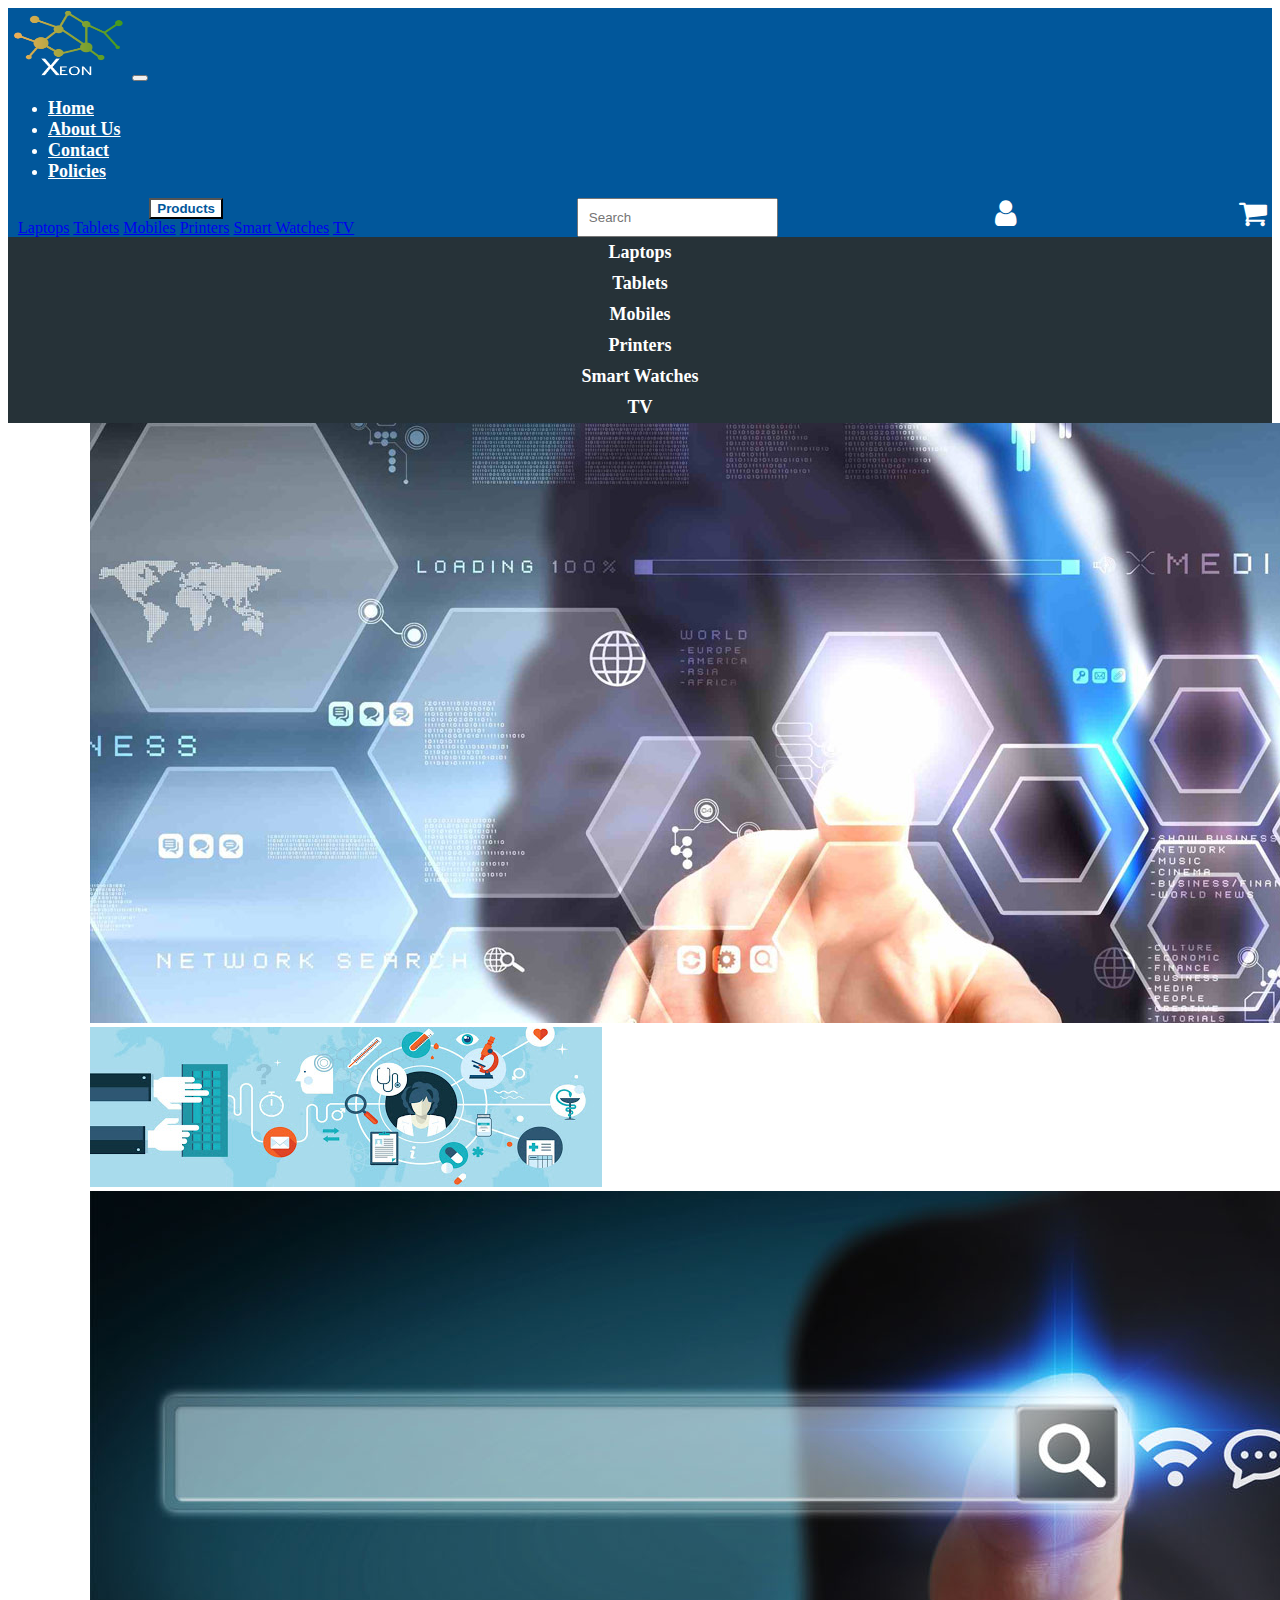
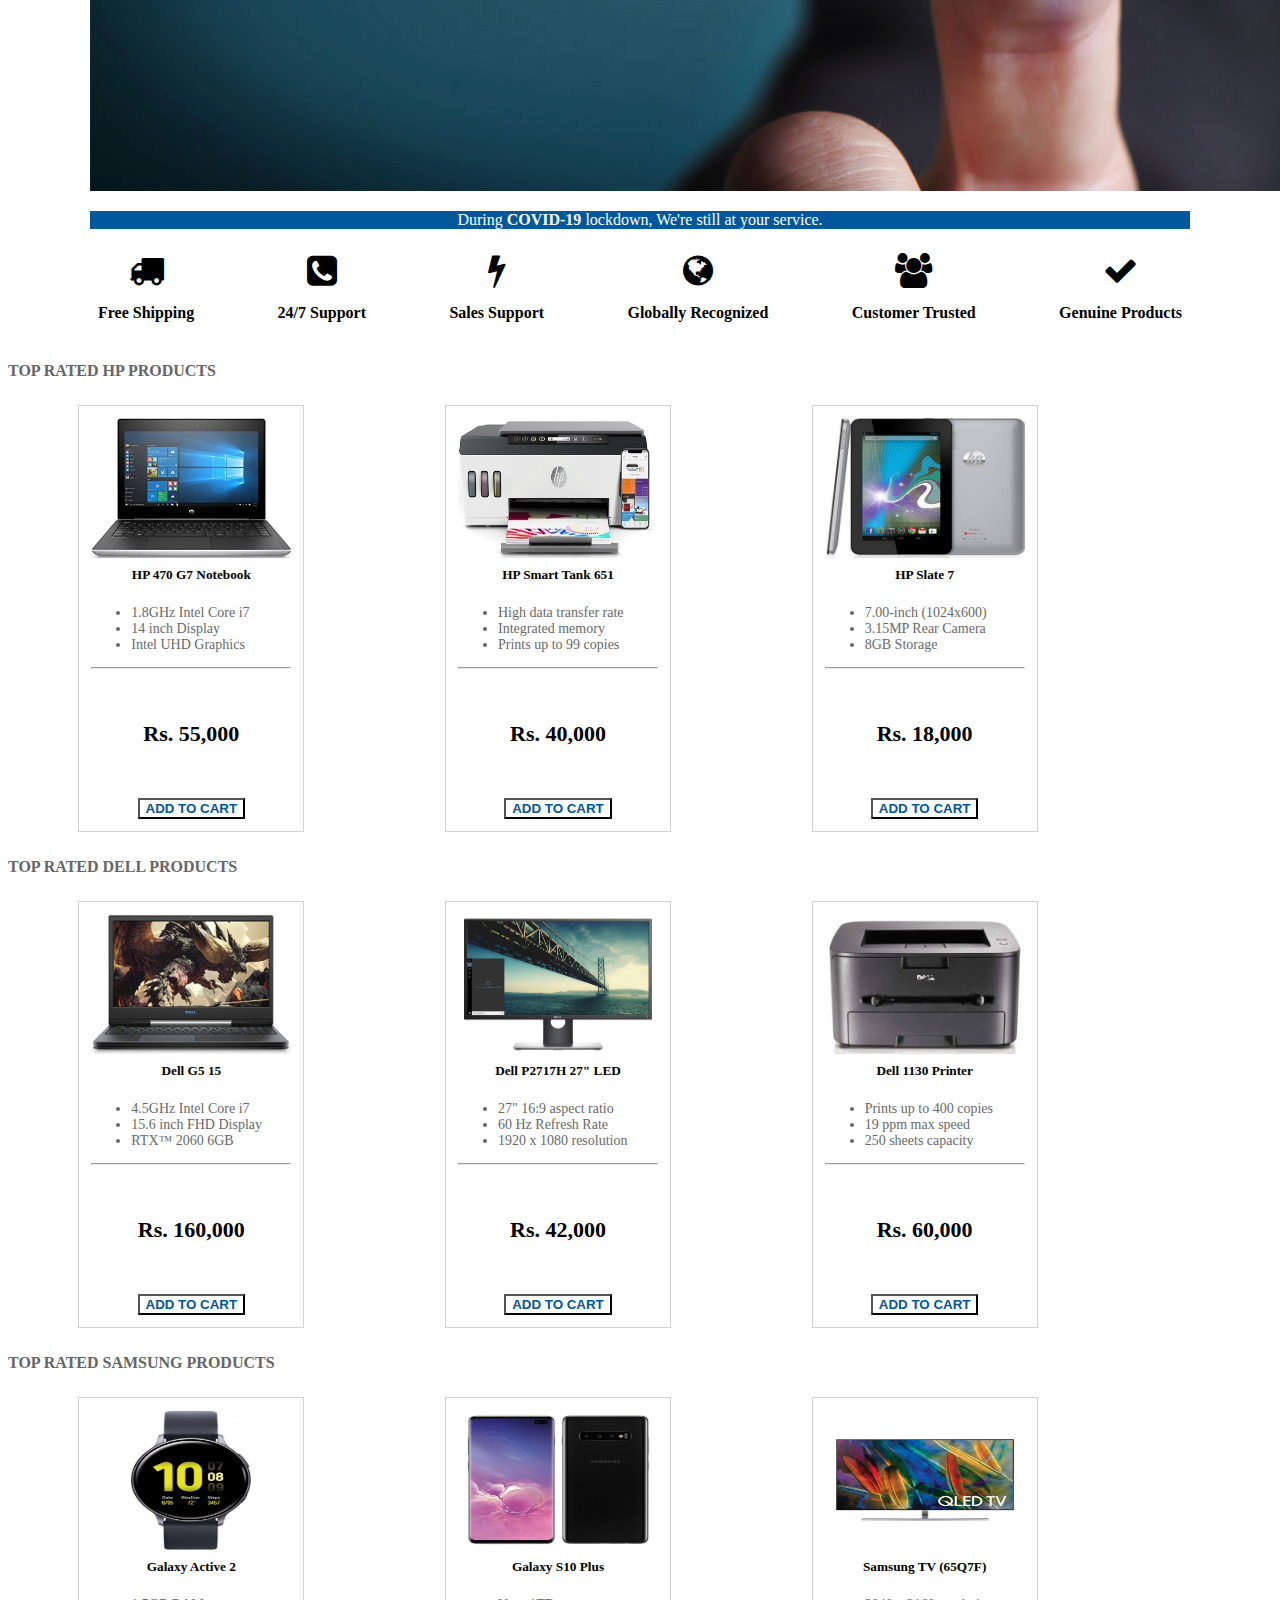
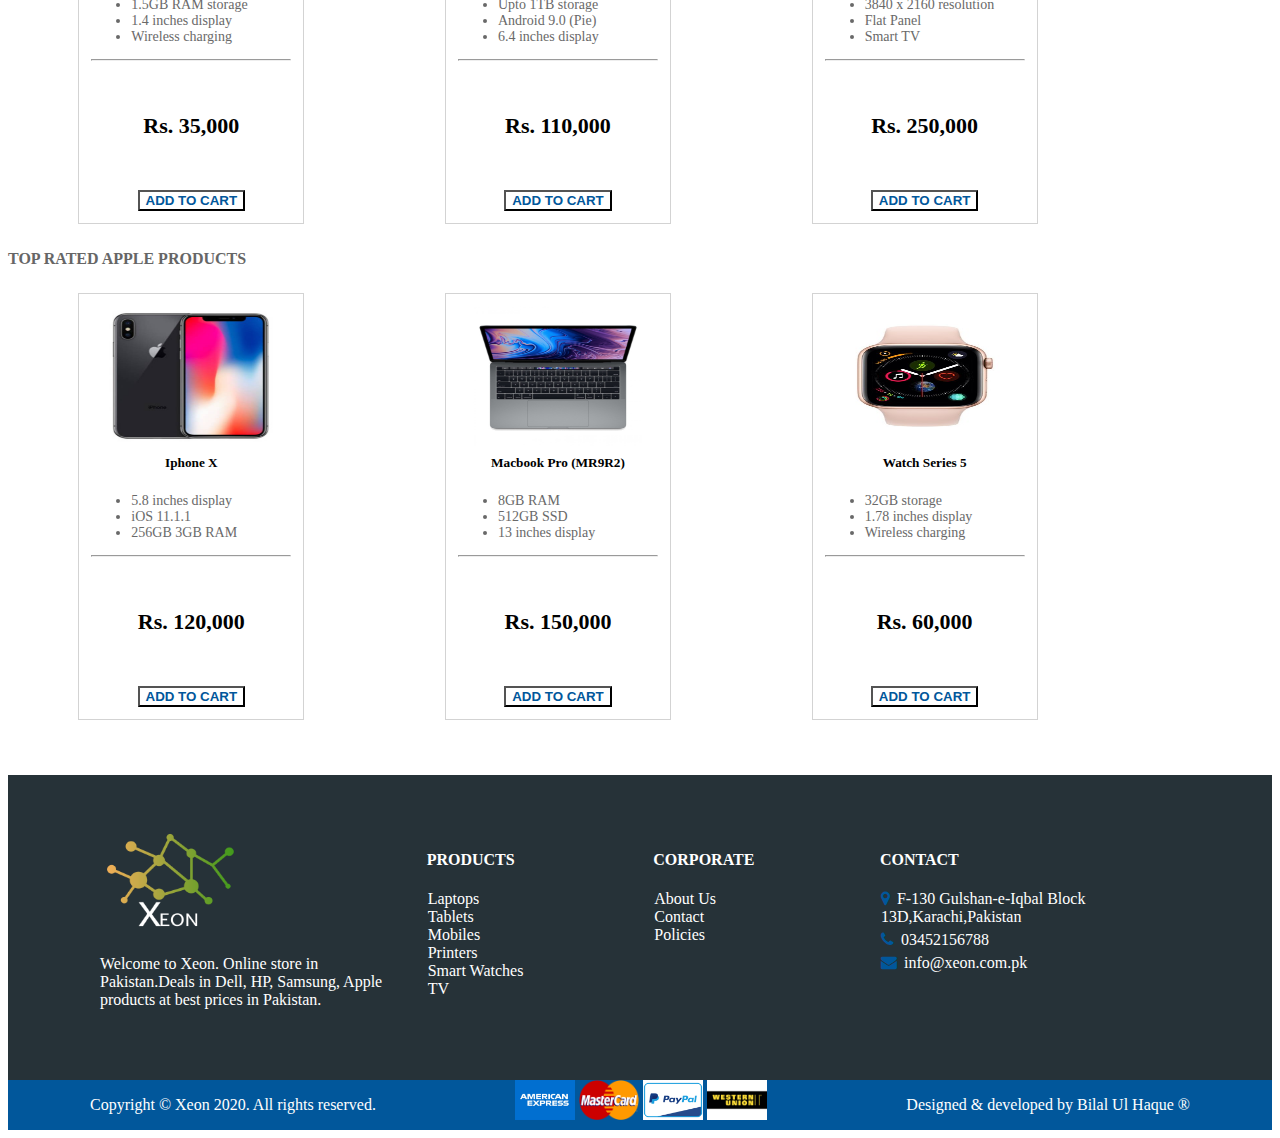
<file: index.html>
<!DOCTYPE html>
<html lang="en">
<head>
    <meta charset="UTF-8">
    <meta name="viewport" content="width=device-width, initial-scale=1.0">
    <title>Xeon</title>
    <link rel="stylesheet" href="https://stackpath.bootstrapcdn.com/bootstrap/4.5.0/css/bootstrap.min.css" integrity="sha384-9aIt2nRpC12Uk9gS9baDl411NQApFmC26EwAOH8WgZl5MYYxFfc+NcPb1dKGj7Sk" crossorigin="anonymous">
    <link rel="stylesheet" href="style.css">
    <link rel="stylesheet" href="https://cdnjs.cloudflare.com/ajax/libs/font-awesome/4.7.0/css/font-awesome.min.css">

</head>
<body>
    <nav class="navbar navbar-expand-lg navbar-light bg-light">
        <a class="navbar-brand" ><img src="images/logo.png" alt="Xeon"></a>
        <button class="navbar-toggler" type="button" data-toggle="collapse" data-target="#navbarText" aria-controls="navbarText" aria-expanded="false" aria-label="Toggle navigation">
          <span class="navbar-toggler-icon"></span>
        </button>
        <div class="collapse navbar-collapse" id="navbarText">
          <ul class="navbar-nav mr-auto">
            <li class="nav-item active">
              <a class="nav-link" href="index.html" >Home <span class="sr-only">(current)</span></a>
            </li>
            <li class="nav-item">
              <a class="nav-link" href="corporate/about.html">About Us</a>
            </li>
            <li class="nav-item">
              <a class="nav-link" href="corporate/contact.html">Contact</a>
            </li>
            <li class="nav-item">
                <a class="nav-link" href="corporate/policy.html">Policies</a>
              </li>
          </ul>
          <span class="navbar-text">
            <div class="dropdown">
                <button class="btn btn-secondary dropdown-toggle" type="button" id="dropdownMenuButton" data-toggle="dropdown" aria-haspopup="true" aria-expanded="false">
                  Products
                </button>
                <div class="dropdown-menu" aria-labelledby="dropdownMenuButton">
                  <a class="dropdown-item" href="products/laptop.html">Laptops</a>
                  <a class="dropdown-item" href="products/tablet.html">Tablets</a>
                  <a class="dropdown-item" href="products/mobile.html">Mobiles</a>
                  <a class="dropdown-item" href="products/printer.html">Printers</a>
                  <a class="dropdown-item" href="products/watch.html">Smart Watches</a>
                  <a class="dropdown-item" href="products/tv.html">TV</a>

                </div>
              </div>
              <input class="form-control mr-sm-2" type="search" placeholder="Search" aria-label="Search">
              <i class="fa fa-user" aria-hidden="true"></i>
              <i class="fa fa-shopping-cart" aria-hidden="true"></i>
          </span>
        </div>
      </nav>

      <div id="prodbar">
        <div  class="container">
          <div class="row">
            <div class="col-sm">
              <a href="products/laptop.html" style="text-decoration: none; color: white;">Laptops</a>
            </div>
            <div class="col-sm">
              <a href="products/tablet.html" style="text-decoration: none; color: white">Tablets</a>
            </div>
            <div class="col-sm">
              <a href="products/mobile.html" style="text-decoration: none; color: white">Mobiles</a>
            </div>
            <div class="col-sm">
              <a href="products/printer.html" style="text-decoration: none; color: white">Printers</a>
            </div>
            <div class="col-sm">
              <a href="products/watch.html" style="text-decoration: none; color: white">Smart Watches</a>
            </div>
            <div class="col-sm">
              <a href="products/tv.html" style="text-decoration: none; color: white">TV</a>
            </div>
          </div>
        </div>
      </div>


          <div id="carouselExampleInterval" class="carousel slide" data-ride="carousel">
            <div class="carousel-inner">
              <div class="carousel-item active" data-interval="10000">
                <img src="images/sliderimage1.jpg" class="d-block w-100" alt="...">
              </div>
              <div class="carousel-item" data-interval="2000">
                <img src="images/sliderimage2.jpg" class="d-block w-100" alt="...">
              </div>
              <div class="carousel-item">
                <img src="images/sliderimage3.jpg" class="d-block w-100" alt="...">
              </div>
            </div>
          </div>

          <div id="msg">
            <p>During <strong>COVID-19</strong> lockdown,  We're still at your service.</p>
          </div>

          <div id="CardContainer">
            <div id="MainCard">
              <div id="card1">
                <div><i class="fa fa-truck" aria-hidden="true"></i></div>
                <div><h3>Free Shipping</h3></div>
              </div>

              <div id="card2">
                <div><i class="fa fa-phone-square" aria-hidden="true"></i></div>
                <div><h3>24/7 Support</h3></div>
              </div>

              <div id="card3">
                <div><i class="fa fa-bolt" aria-hidden="true"></i></div>
                <div><h3>Sales Support</h3></div>
              </div>

              <div id="card4">
                <div><i class="fa fa-globe" aria-hidden="true"></i></div>
                <div><h3>Globally Recognized</h3></div>
              </div>

              <div id="card5">
                <div><i class="fa fa-users" aria-hidden="true"></i></div>
                <div><h3>Customer Trusted</h3></div>
              </div>

              <div id="card6">
                <div><i class="fa fa-check" aria-hidden="true"></i></div>
                <div><h3>Genuine Products</h3></div>
              </div>
            </div>
          </div>

            <div id="TopRatedProducts" class="container">
              <!-- HP Products Container -->
              <div class="DifferentProducts">
                <h4 class="ProductContainerText">TOP RATED HP PRODUCTS</h4>
                <div id="TopRatedHPProductsContainer" class="row">

                  <div class="Products col-sm-12 col-md-6 col-lg-3">                    
                    <img class="ProdImages" src="images/HP Probook.jpg" alt="">
                    <h5 class="Title">HP 470 G7 Notebook</h5>
                    <span class="Specifications">
                      <ul>
                        <li>1.8GHz Intel Core i7</li>
                        <li>14 inch Display</li>
                        <li>Intel UHD Graphics</li>
                      </ul>
                    </span>
                    <hr>
                    <h6 class="Price">Rs. 55,000</h6>
                    <button type="button" class="add btn btn-secondary">ADD TO CART</button>
                  </div>

                  <div class="Products col-sm-12 col-md-6 col-lg-3">
                    <img class="ProdImages" src="images/HP Smart Tank Plus 651.jpg" alt="">
                    <h5 class="Title">HP Smart Tank 651</h5>
                    <span class="Specifications">
                      <ul>
                        <li>High data transfer rate</li>
                        <li>Integrated memory</li>
                        <li>Prints up to 99 copies</li>
                      </ul>
                    </span>
                    <hr>
                    <h6 class="Price">Rs. 40,000</h6>
                    <button type="button" class="add btn btn-secondary">ADD TO CART</button>
                  </div>

                  <div  class="Products col-sm-12 col-md-6 col-lg-3">
                    <img class="ProdImages" src="images/HP Slate 7.jpg" alt="">
                    <h5 class="Title">HP Slate 7</h5>
                    <span class="Specifications">
                      <ul>
                        <li>7.00-inch (1024x600)</li>
                        <li>3.15MP Rear Camera</li>
                        <li>8GB Storage</li>
                      </ul>
                    </span>
                    <hr>
                    <h6 class="Price">Rs. 18,000</h6>
                    <button type="button" class="add btn btn-secondary">ADD TO CART</button>
                  </div>
                </div>
              </div>

              <!-- Dell Products Container -->
              <div class="DifferentProducts">
                <h4 class="ProductContainerText">TOP RATED DELL PRODUCTS</h4>
                <div id="TopRatedDellProductsContainer" class="row">

                  <div class="Products col-sm-12 col-md-6 col-lg-3">                    
                    <img class="ProdImages" src="images/Dell G5 15.jpg" alt="">
                    <h5 class="Title">Dell G5 15</h5>
                    <span class="Specifications">
                      <ul>
                        <li>4.5GHz Intel Core i7</li>
                        <li>15.6 inch FHD Display</li>
                        <li>RTX™ 2060 6GB</li>
                      </ul>
                    </span>
                    <hr>
                    <h6 class="Price">Rs. 160,000</h6>
                    <button type="button" class="add btn btn-secondary">ADD TO CART</button>
                  </div>

                  <div class="Products col-sm-12 col-md-6 col-lg-3">
                    <img class="ProdImages" src="images/Dell P2717H 27.jpg" alt="">
                    <h5 class="Title">Dell P2717H 27" LED</h5>
                    <span class="Specifications">
                      <ul>
                        <li> 27" 16:9 aspect ratio</li>
                        <li>60 Hz Refresh Rate</li>
                        <li>1920 x 1080 resolution</li>
                      </ul>
                    </span>
                    <hr>
                    <h6 class="Price">Rs. 42,000</h6>
                    <button type="button" class="add btn btn-secondary">ADD TO CART</button>
                  </div>

                  <div  class="Products col-sm-12 col-md-6 col-lg-3">
                    <img class="ProdImages" src="images/Dell 1130 Laser Printer.jpg" alt="">
                    <h5 class="Title">Dell 1130 Printer</h5>
                    <span class="Specifications">
                      <ul>
                        <li>Prints up to 400 copies</li>
                        <li>19 ppm max speed</li>
                        <li>250 sheets capacity</li>
                      </ul>
                    </span>
                    <hr>
                    <h6 class="Price">Rs. 60,000</h6>
                    <button type="button" class="add btn btn-secondary">ADD TO CART</button>
                  </div>
                </div>
              </div>

              <!-- Samsung Products Container -->
              <div class="DifferentProducts">
                <h4 class="ProductContainerText">TOP RATED SAMSUNG PRODUCTS</h4>
                <div id="TopRatedSamsungProductsContainer" class="row">

                  <div class="Products col-sm-12 col-md-6 col-lg-3">                    
                    <img class="ProdImages" src="images/Galaxy Active 2.jpg" alt="">
                    <h5 class="Title">Galaxy Active 2</h5>
                    <span class="Specifications">
                      <ul>
                        <li>1.5GB RAM storage</li>
                        <li>1.4 inches display</li>
                        <li>Wireless charging</li>
                      </ul>
                    </span>
                    <hr>
                    <h6 class="Price">Rs. 35,000</h6>
                    <button type="button" class="add btn btn-secondary">ADD TO CART</button>
                  </div>

                  <div class="Products col-sm-12 col-md-6 col-lg-3">
                    <img class="ProdImages" src="images/Galaxy S10 Plus.jpg" alt="">
                    <h5 class="Title">Galaxy S10 Plus</h5>
                    <span class="Specifications">
                      <ul>
                        <li>Upto 1TB storage</li>
                        <li>Android 9.0 (Pie)</li>
                        <li>6.4 inches display</li>
                      </ul>
                    </span>
                    <hr>
                    <h6 class="Price">Rs. 110,000</h6>
                    <button type="button" class="add btn btn-secondary">ADD TO CART</button>
                  </div>

                  <div  class="Products col-sm-12 col-md-6 col-lg-3">
                    <img class="ProdImages" src="images/4K Smart QLED TV (65Q7F).jpg" alt="">
                    <h5 class="Title">Samsung TV (65Q7F)</h5>
                    <span class="Specifications">
                      <ul>
                        <li>3840 x 2160 resolution</li>
                        <li>Flat Panel</li>
                        <li>Smart TV</li>
                      </ul>
                    </span>
                    <hr>
                    <h6 class="Price">Rs. 250,000</h6>
                    <button type="button" class="add btn btn-secondary">ADD TO CART</button>
                  </div>
                </div>
              </div>

              <!-- Apple Products Container -->
              <div class="DifferentProducts">
                <h4 class="ProductContainerText">TOP RATED APPLE PRODUCTS</h4>
                <div id="TopRatedAppleProductsContainer" class="row">

                  <div class="Products col-sm-12 col-md-6 col-lg-3">                    
                    <img class="ProdImages" src="images/Apple Iphone X.jpg" alt="">
                    <h5 class="Title">Iphone X </h5>
                    <span class="Specifications">
                      <ul>
                        <li>5.8 inches display</li>
                        <li>iOS 11.1.1</li>
                        <li>256GB 3GB RAM</li>
                      </ul>
                    </span>
                    <hr>
                    <h6 class="Price">Rs. 120,000</h6>
                    <button type="button" class="add btn btn-secondary">ADD TO CART</button>
                  </div>

                  <div class="Products col-sm-12 col-md-6 col-lg-3">
                    <img class="ProdImages" src="images/Macbook.jpg" alt="">
                    <h5 class="Title">Macbook Pro (MR9R2)</h5>
                    <span class="Specifications">
                      <ul>
                        <li>8GB RAM</li>
                        <li>512GB SSD</li>
                        <li>13 inches display</li>
                      </ul>
                    </span>
                    <hr>
                    <h6 class="Price">Rs. 150,000</h6>
                    <button type="button" class="add btn btn-secondary">ADD TO CART</button>
                  </div>

                  <div  class="Products col-sm-12 col-md-6 col-lg-3">
                    <img class="ProdImages" src="images/Apple-Watch-Series-5.jpg" alt="">
                    <h5 class="Title">Watch Series 5</h5>
                    <span class="Specifications">
                      <ul>
                        <li>32GB storage</li>
                        <li>1.78 inches display</li>
                        <li>Wireless charging</li>
                      </ul>
                    </span>
                    <hr>
                    <h6 class="Price">Rs. 60,000</h6>
                    <button type="button" class="add btn btn-secondary">ADD TO CART</button>
                  </div>
                </div>
              </div>
            </div>

            <footer>
              <div id="Footer1">
                <div id="Footer2">
                  <div id="FooterXeonInfo">
                    <img src="images/logo.png" alt="Xeon">
                    <p>Welcome to Xeon. Online store in Pakistan.Deals in Dell, HP, Samsung, Apple products at best prices in Pakistan.</p>
                  </div>
                  <div id="FooterProducts">
                    <h4 class="FooterHeadings">PRODUCTS</h4>
                    <ul class="FooterItems">
                      <li><a href="products/laptop.html">Laptops</a></li>
                      <li><a href="products/tablet.html">Tablets</a></li>
                      <li><a href="products/mobile.html">Mobiles</a></li>
                      <li><a href="products/printer.html">Printers</a></li>
                      <li><a href="products/watch.html">Smart Watches</a></li>
                      <li><a href="products/tv.html">TV</a></li>
                    </ul>
                  </div>
                  
                  <div id="FooterCorporate">
                    <h4 class="FooterHeadings">CORPORATE</h4>
                    <ul class="FooterItems">
                      <li><a href="corporate/about.html">About Us</a></li>
                      <li><a href="corporate/contact.html">Contact</a></li>
                      <li><a href="corporate/policy.html">Policies</a></li>
                    </ul>
                  </div>
                  <div id="FooterContact">
                    <h4 class="FooterHeadings">CONTACT</h4>
                    <ul class="FooterItems">
                      <li class="FooterContactItems"><i class="fa fa-map-marker" aria-hidden="true"></i>F-130 Gulshan-e-Iqbal Block 13D,Karachi,Pakistan</li>
                      <li class="FooterContactItems"><i class="fa fa-phone" aria-hidden="true"></i>03452156788</li>
                      <li class="FooterContactItems"><i class="fa fa-envelope" aria-hidden="true"></i>info@xeon.com.pk</li>
                    </ul>
                  </div>
                </div>
              </div>

              <div id="Footer3">
                <div id="Footer4">
                  <div>
                    <p>Copyright © Xeon 2020. All rights reserved.</p>
                  </div>
                  <div>
                    <img src="images/AmericanExpress.jpg" alt="American Express">
                    <img src="images/MasterCard_Logo.svg.png" alt="Master Card">
                    <img src="images/PayPalCard.png" alt="PayPal Card">
                    <img src="images/Visa.png" alt="Visa Card">
                  </div>
                  <div>
                    <p>Designed & developed by Bilal Ul Haque ®</p>
                  </div>                
                </div>
              </div>
            </footer>


            




    

    <script src="https://code.jquery.com/jquery-3.5.1.slim.min.js" integrity="sha384-DfXdz2htPH0lsSSs5nCTpuj/zy4C+OGpamoFVy38MVBnE+IbbVYUew+OrCXaRkfj" crossorigin="anonymous"></script>
    <script src="https://cdn.jsdelivr.net/npm/popper.js@1.16.0/dist/umd/popper.min.js" integrity="sha384-Q6E9RHvbIyZFJoft+2mJbHaEWldlvI9IOYy5n3zV9zzTtmI3UksdQRVvoxMfooAo" crossorigin="anonymous"></script>
    <script src="https://stackpath.bootstrapcdn.com/bootstrap/4.5.0/js/bootstrap.min.js" integrity="sha384-OgVRvuATP1z7JjHLkuOU7Xw704+h835Lr+6QL9UvYjZE3Ipu6Tp75j7Bh/kR0JKI" crossorigin="anonymous"></script>
</body>
</html>
</file>
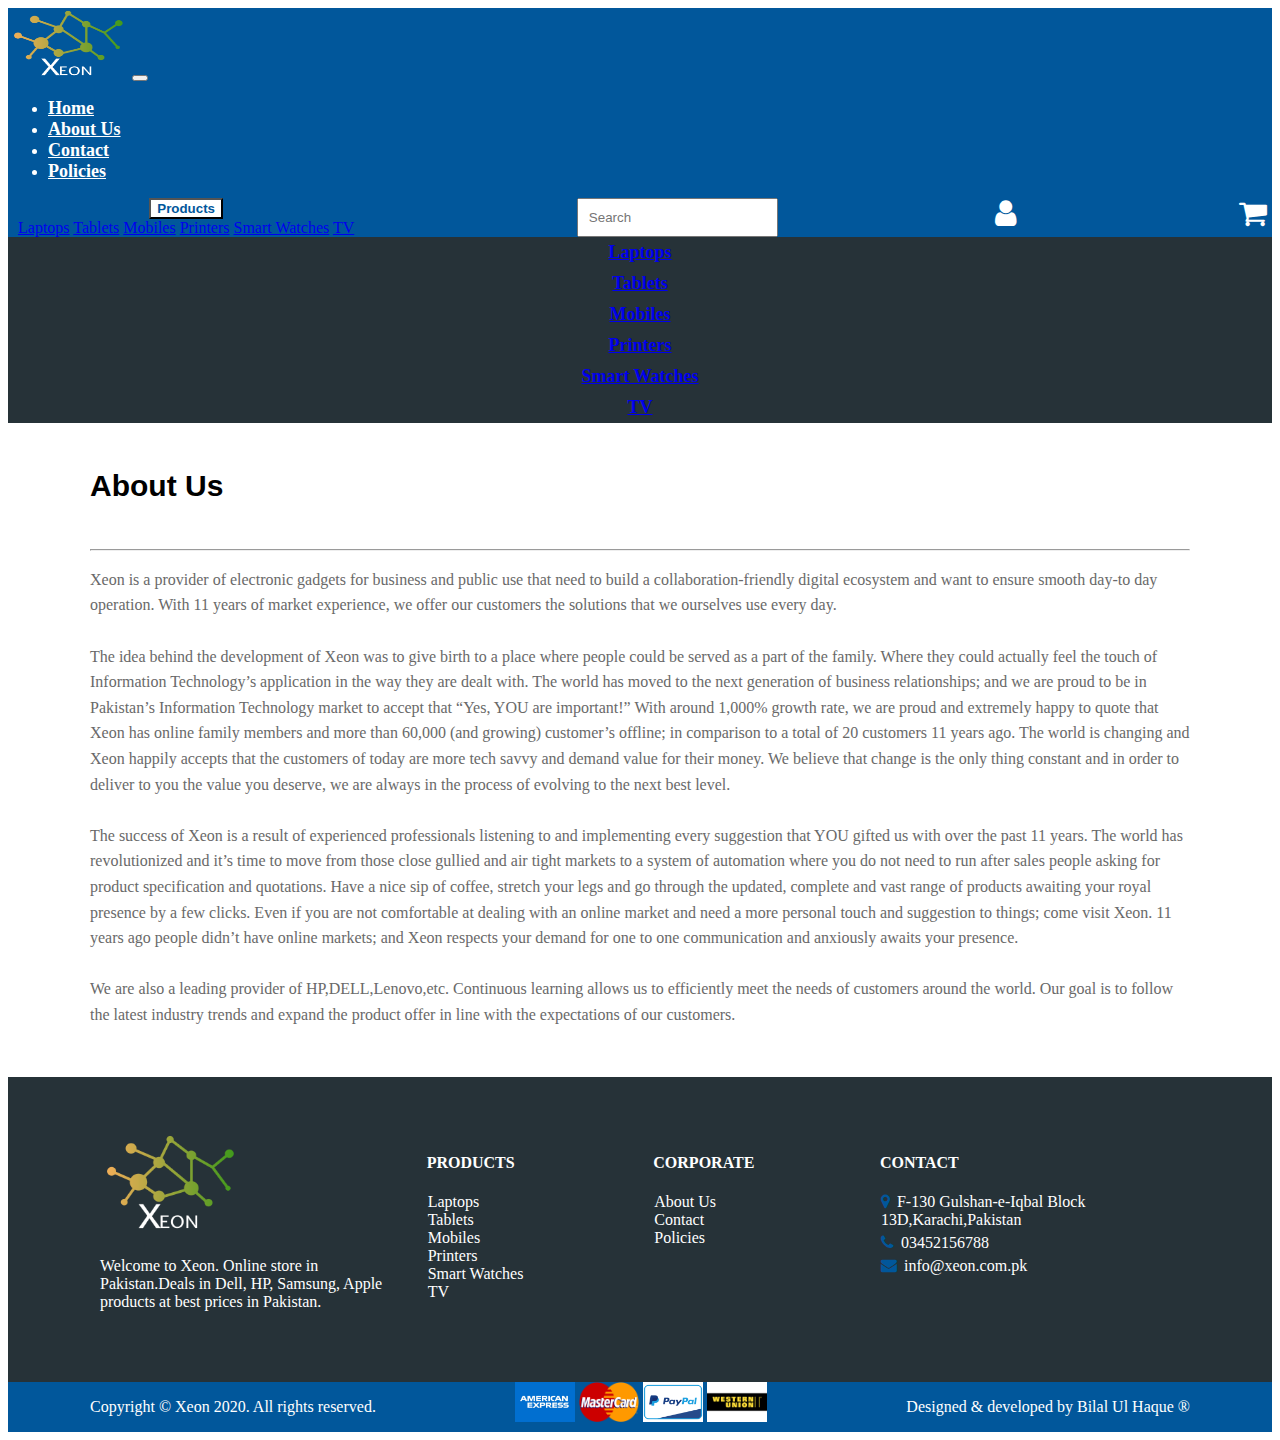
<file: corporate/about.html>
<!DOCTYPE html>
<html lang="en">
<head>
    <meta charset="UTF-8">
    <meta name="viewport" content="width=device-width, initial-scale=1.0">
    <title>About Us</title>
    <link rel="stylesheet" href="https://stackpath.bootstrapcdn.com/bootstrap/4.5.0/css/bootstrap.min.css" integrity="sha384-9aIt2nRpC12Uk9gS9baDl411NQApFmC26EwAOH8WgZl5MYYxFfc+NcPb1dKGj7Sk" crossorigin="anonymous">
    <link rel="stylesheet" href="../style.css">
    <link rel="stylesheet" href="https://cdnjs.cloudflare.com/ajax/libs/font-awesome/4.7.0/css/font-awesome.min.css">

</head>
<body>
    <nav class="navbar navbar-expand-lg navbar-light bg-light">
        <a class="navbar-brand" ><img src="../images/logo.png" alt="Xeon"></a>
        <button class="navbar-toggler" type="button" data-toggle="collapse" data-target="#navbarText" aria-controls="navbarText" aria-expanded="false" aria-label="Toggle navigation">
          <span class="navbar-toggler-icon"></span>
        </button>
        <div class="collapse navbar-collapse" id="navbarText">
          <ul class="navbar-nav mr-auto">
            <li class="nav-item active">
              <a class="nav-link" href="../index.html">Home <span class="sr-only">(current)</span></a>
            </li>
            <li class="nav-item">
              <a class="nav-link" href="about.html">About Us</a>
            </li>
            <li class="nav-item">
              <a class="nav-link" href="contact.html">Contact</a>
            </li>
            <li class="nav-item">
                <a class="nav-link" href="policy.html">Policies</a>
              </li>
          </ul>
          <span class="navbar-text">
            <div class="dropdown">
                <button class="btn btn-secondary dropdown-toggle" type="button" id="dropdownMenuButton" data-toggle="dropdown" aria-haspopup="true" aria-expanded="false">
                  Products
                </button>
                <div class="dropdown-menu" aria-labelledby="dropdownMenuButton">
                    <a class="dropdown-item" href="../products/laptop.html">Laptops</a>
                    <a class="dropdown-item" href="../products/tablet.html">Tablets</a>
                    <a class="dropdown-item" href="../products/mobile.html">Mobiles</a>
                    <a class="dropdown-item" href="../products/printer.html">Printers</a>
                    <a class="dropdown-item" href="../products/watch.html">Smart Watches</a>
                    <a class="dropdown-item" href="../products/tv.html">TV</a>
  
                </div>
              </div>
              <input class="form-control mr-sm-2" type="search" placeholder="Search" aria-label="Search">
              <i class="fa fa-user" aria-hidden="true"></i>
              <i class="fa fa-shopping-cart" aria-hidden="true"></i>
          </span>
        </div>
      </nav>

      <div id="prodbar">
        <div  class="container">
          <div class="row">
            <div class="col-sm">
              <a href="../products/laptop.html">Laptops</a>
            </div>
            <div class="col-sm">
              <a href="../products/tablet.html">Tablets</a>
            </div>
            <div class="col-sm">
              <a href="../products/mobile.html">Mobiles</a>
            </div>
            <div class="col-sm">
              <a href="../products/printer.html">Printers</a>
            </div>
            <div class="col-sm">
              <a href="../products/watch.html">Smart Watches</a>
            </div>
            <div class="col-sm">
              <a href="../products/tv.html">TV</a>
            </div>
          </div>
        </div>
      </div>

      <div id="AboutUs">
        <h5>About Us</h5>
        <hr>
        <p>Xeon is a  provider of electronic gadgets for business and public use that need to build a collaboration-friendly digital ecosystem and want to ensure smooth day-to day operation. With 11 years of market experience, we offer our customers the solutions that we ourselves use every day.
          <br><br>
          The idea behind the development of Xeon was to give birth to a place where people could be served as a part of the family. Where they could actually feel the touch of Information Technology’s application in the way they are dealt with. The world has moved to the next generation of business relationships; and we are proud to be in Pakistan’s Information Technology market to accept that “Yes, YOU are important!” With around 1,000% growth rate, we are proud and extremely happy to quote that Xeon has online family members and more than 60,000 (and growing) customer’s offline; in comparison to a total of 20 customers 11 years ago. The world is changing and Xeon happily accepts that the customers of today are more tech savvy and demand value for their money. We believe that change is the only thing constant and in order to deliver to you the value you deserve, we are always in the process of evolving to the next best level.
          <br><br>
          The success of Xeon is a result of experienced professionals listening to and implementing every suggestion that YOU gifted us with over the past 11 years. The world has revolutionized and it’s time to move from those close gullied and air tight markets to a system of automation where you do not need to run after sales people asking for product specification and quotations. Have a nice sip of coffee, stretch your legs and go through the updated, complete and vast range of products awaiting your royal presence by a few clicks. Even if you are not comfortable at dealing with an online market and need a more personal touch and suggestion to things; come visit Xeon. 11 years ago people didn’t have online markets; and Xeon respects your demand for one to one communication and anxiously awaits your presence.
          <br><br>
          We are also a leading provider of HP,DELL,Lenovo,etc. Continuous learning allows us to efficiently meet the needs of customers around the world. Our goal is to follow the latest industry trends and expand the product offer in line with the expectations of our customers.</p>
      </div>































































        <footer>
            <div id="Footer1">
              <div id="Footer2">
                <div id="FooterXeonInfo">
                  <img src="../images/logo.png" alt="Xeon">
                  <p>Welcome to Xeon. Online store in Pakistan.Deals in Dell, HP, Samsung, Apple products at best prices in Pakistan.</p>
                </div>
                <div id="FooterProducts">
                  <h4 class="FooterHeadings">PRODUCTS</h4>
                  <ul class="FooterItems">
                    <li><a href="../products/laptop.html">Laptops</a></li>
                    <li><a href="../products/tablet.html">Tablets</a></li>
                    <li><a href="../products/mobile.html">Mobiles</a></li>
                    <li><a href="../products/printer.html">Printers</a></li>
                    <li><a href="../products/watch.html">Smart Watches</a></li>
                    <li><a href="../products/tv.html">TV</a></li>
                  </ul>
                </div>
                
                <div id="FooterCorporate">
                  <h4 class="FooterHeadings">CORPORATE</h4>
                  <ul class="FooterItems">
                    <li><a href="about.html">About Us</a></li>
                    <li><a href="contact.html">Contact</a></li>
                    <li><a href="policy.html">Policies</a></li>
                  </ul>
                </div>
                <div id="FooterContact">
                  <h4 class="FooterHeadings">CONTACT</h4>
                  <ul class="FooterItems">
                    <li class="FooterContactItems"><i class="fa fa-map-marker" aria-hidden="true"></i>F-130 Gulshan-e-Iqbal Block 13D,Karachi,Pakistan</li>
                    <li class="FooterContactItems"><i class="fa fa-phone" aria-hidden="true"></i>03452156788</li>
                    <li class="FooterContactItems"><i class="fa fa-envelope" aria-hidden="true"></i>info@xeon.com.pk</li>
                  </ul>
                </div>
              </div>
            </div>

            <div id="Footer3">
              <div id="Footer4">
                <div>
                  <p>Copyright © Xeon 2020. All rights reserved.</p>
                </div>
                <div>
                    <img src="../images/AmericanExpress.jpg" alt="American Express Card">
                    <img src="../images/MasterCard_Logo.svg.png" alt="Master Card">
                    <img src="../images/PayPalCard.png" alt="PayPal Card">
                    <img src="../images/Visa.png" alt="Visa Card">
                </div>
                <div>
                  <p>Designed & developed by Bilal Ul Haque ®</p>
                </div>                
              </div>
            </div>
          </footer>

  <script src="https://code.jquery.com/jquery-3.5.1.slim.min.js" integrity="sha384-DfXdz2htPH0lsSSs5nCTpuj/zy4C+OGpamoFVy38MVBnE+IbbVYUew+OrCXaRkfj" crossorigin="anonymous"></script>
  <script src="https://cdn.jsdelivr.net/npm/popper.js@1.16.0/dist/umd/popper.min.js" integrity="sha384-Q6E9RHvbIyZFJoft+2mJbHaEWldlvI9IOYy5n3zV9zzTtmI3UksdQRVvoxMfooAo" crossorigin="anonymous"></script>
  <script src="https://stackpath.bootstrapcdn.com/bootstrap/4.5.0/js/bootstrap.min.js" integrity="sha384-OgVRvuATP1z7JjHLkuOU7Xw704+h835Lr+6QL9UvYjZE3Ipu6Tp75j7Bh/kR0JKI" crossorigin="anonymous"></script>
</body>
</html>
</file>
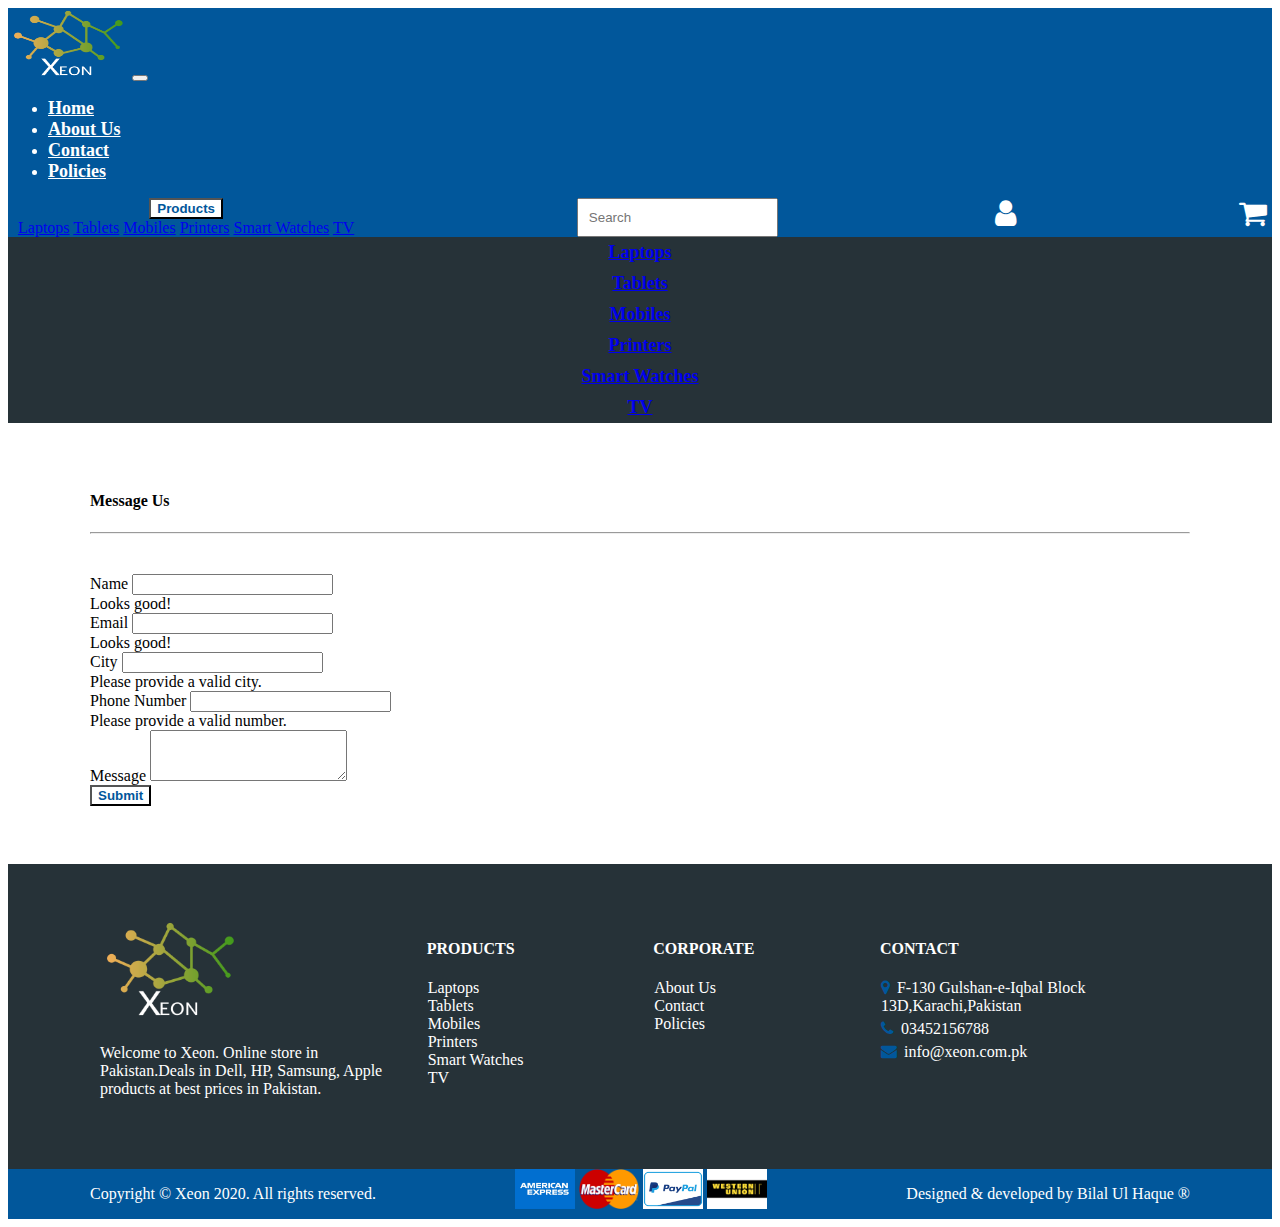
<file: corporate/contact.html>
<!DOCTYPE html>
<html lang="en">
<head>
    <meta charset="UTF-8">
    <meta name="viewport" content="width=device-width, initial-scale=1.0">
    <title>Contact</title>
    <link rel="stylesheet" href="https://stackpath.bootstrapcdn.com/bootstrap/4.5.0/css/bootstrap.min.css" integrity="sha384-9aIt2nRpC12Uk9gS9baDl411NQApFmC26EwAOH8WgZl5MYYxFfc+NcPb1dKGj7Sk" crossorigin="anonymous">
    <link rel="stylesheet" href="../style.css">
    <link rel="stylesheet" href="https://cdnjs.cloudflare.com/ajax/libs/font-awesome/4.7.0/css/font-awesome.min.css">

</head>
<body>
    <nav class="navbar navbar-expand-lg navbar-light bg-light">
        <a class="navbar-brand" ><img src="../images/logo.png" alt="Xeon"></a>
        <button class="navbar-toggler" type="button" data-toggle="collapse" data-target="#navbarText" aria-controls="navbarText" aria-expanded="false" aria-label="Toggle navigation">
          <span class="navbar-toggler-icon"></span>
        </button>
        <div class="collapse navbar-collapse" id="navbarText">
          <ul class="navbar-nav mr-auto">
            <li class="nav-item active">
              <a class="nav-link" href="../index.html">Home <span class="sr-only">(current)</span></a>
            </li>
            <li class="nav-item">
              <a class="nav-link" href="about.html">About Us</a>
            </li>
            <li class="nav-item">
              <a class="nav-link" href="contact.html">Contact</a>
            </li>
            <li class="nav-item">
                <a class="nav-link" href="policy.html">Policies</a>
              </li>
          </ul>
          <span class="navbar-text">
            <div class="dropdown">
                <button class="btn btn-secondary dropdown-toggle" type="button" id="dropdownMenuButton" data-toggle="dropdown" aria-haspopup="true" aria-expanded="false">
                  Products
                </button>
                <div class="dropdown-menu" aria-labelledby="dropdownMenuButton">
                    <a class="dropdown-item" href="../products/laptop.html">Laptops</a>
                    <a class="dropdown-item" href="../products/tablet.html">Tablets</a>
                    <a class="dropdown-item" href="../products/mobile.html">Mobiles</a>
                    <a class="dropdown-item" href="../products/printer.html">Printers</a>
                    <a class="dropdown-item" href="../products/watch.html">Smart Watches</a>
                    <a class="dropdown-item" href="../products/tv.html">TV</a>
  
                </div>
              </div>
              <input class="form-control mr-sm-2" type="search" placeholder="Search" aria-label="Search">
              <i class="fa fa-user" aria-hidden="true"></i>
              <i class="fa fa-shopping-cart" aria-hidden="true"></i>
          </span>
        </div>
      </nav>

      <div id="prodbar">
        <div  class="container">
          <div class="row">
            <div class="col-sm">
              <a href="../products/laptop.html">Laptops</a>
            </div>
            <div class="col-sm">
              <a href="../products/tablet.html">Tablets</a>
            </div>
            <div class="col-sm">
              <a href="../products/mobile.html">Mobiles</a>
            </div>
            <div class="col-sm">
              <a href="../products/printer.html">Printers</a>
            </div>
            <div class="col-sm">
              <a href="../products/watch.html">Smart Watches</a>
            </div>
            <div class="col-sm">
              <a href="../products/tv.html">TV</a>
            </div>
          </div>
        </div>
      </div>

      <div id="ContactContainer">
        <h4>Message Us</h4>
        <hr>
        <form class="needs-validation" novalidate style="margin-top: 40px;">
          <div class="form-row">
            <div class="col-md-6 mb-3">
              <label for="validationTooltip01">Name</label>
              <input type="text" class="form-control" id="validationTooltip01" required>
              <div class="valid-tooltip">
                Looks good!
              </div>
            </div>
            <div class="col-md-6 mb-3">
              <label for="validationTooltip02">Email</label>
              <input type="email" class="form-control" id="validationTooltip02" required>
              <div class="valid-tooltip">
                Looks good!
              </div>
            </div>
          </div>
          <div class="form-row">
            <div class="col-md-6 mb-3">
              <label for="validationTooltip03">City</label>
              <input type="text" class="form-control" id="validationTooltip03" required>
              <div class="invalid-tooltip">
                Please provide a valid city.
              </div>
            </div>
            <div class="col-md-6 mb-3">
              <label for="validationTooltip04">Phone Number</label>
              <input type="text" class="form-control" id="validationTooltip04" required>
              <div class="invalid-tooltip">
                Please provide a valid number.
              </div>
            </div>
          </div>
          <div class="form-row">
            <div class="col-md-6 mb-3">
              <label for="validationTooltip05">Message</label>
              <textarea class="form-control rounded-0" id="exampleFormControlTextarea2" rows="3"></textarea>
            </div>
          </div>
          <button class="btn btn-primary" type="submit">Submit</button>
        </form>
      </div>



























































        <footer>
            <div id="Footer1">
              <div id="Footer2">
                <div id="FooterXeonInfo">
                  <img src="../images/logo.png" alt="Xeon">
                  <p>Welcome to Xeon. Online store in Pakistan.Deals in Dell, HP, Samsung, Apple products at best prices in Pakistan.</p>
                </div>
                <div id="FooterProducts">
                  <h4 class="FooterHeadings">PRODUCTS</h4>
                  <ul class="FooterItems">
                    <li><a href="../products/laptop.html">Laptops</a></li>
                    <li><a href="../products/tablet.html">Tablets</a></li>
                    <li><a href="../products/mobile.html">Mobiles</a></li>
                    <li><a href="../products/printer.html">Printers</a></li>
                    <li><a href="../products/watch.html">Smart Watches</a></li>
                    <li><a href="../products/tv.html">TV</a></li>
                  </ul>
                </div>
                
                <div id="FooterCorporate">
                  <h4 class="FooterHeadings">CORPORATE</h4>
                  <ul class="FooterItems">
                    <li><a href="about.html">About Us</a></li>
                    <li><a href="contact.html">Contact</a></li>
                    <li><a href="policy.html">Policies</a></li>
                  </ul>
                </div>
                <div id="FooterContact">
                  <h4 class="FooterHeadings">CONTACT</h4>
                  <ul class="FooterItems">
                    <li class="FooterContactItems"><i class="fa fa-map-marker" aria-hidden="true"></i>F-130 Gulshan-e-Iqbal Block 13D,Karachi,Pakistan</li>
                    <li class="FooterContactItems"><i class="fa fa-phone" aria-hidden="true"></i>03452156788</li>
                    <li class="FooterContactItems"><i class="fa fa-envelope" aria-hidden="true"></i>info@xeon.com.pk</li>
                  </ul>
                </div>
              </div>
            </div>

            <div id="Footer3">
              <div id="Footer4">
                <div>
                  <p>Copyright © Xeon 2020. All rights reserved.</p>
                </div>
                <div>
                    <img src="../images/AmericanExpress.jpg" alt="American Express Card">
                    <img src="../images/MasterCard_Logo.svg.png" alt="Master Card">
                    <img src="../images/PayPalCard.png" alt="PayPal Card">
                    <img src="../images/Visa.png" alt="Visa Card">
                </div>
                <div>
                  <p>Designed & developed by Bilal Ul Haque ®</p>
                </div>                
              </div>
            </div>
          </footer>

  <script src="https://code.jquery.com/jquery-3.5.1.slim.min.js" integrity="sha384-DfXdz2htPH0lsSSs5nCTpuj/zy4C+OGpamoFVy38MVBnE+IbbVYUew+OrCXaRkfj" crossorigin="anonymous"></script>
  <script src="https://cdn.jsdelivr.net/npm/popper.js@1.16.0/dist/umd/popper.min.js" integrity="sha384-Q6E9RHvbIyZFJoft+2mJbHaEWldlvI9IOYy5n3zV9zzTtmI3UksdQRVvoxMfooAo" crossorigin="anonymous"></script>
  <script src="https://stackpath.bootstrapcdn.com/bootstrap/4.5.0/js/bootstrap.min.js" integrity="sha384-OgVRvuATP1z7JjHLkuOU7Xw704+h835Lr+6QL9UvYjZE3Ipu6Tp75j7Bh/kR0JKI" crossorigin="anonymous"></script>
</body>
</html>
</file>
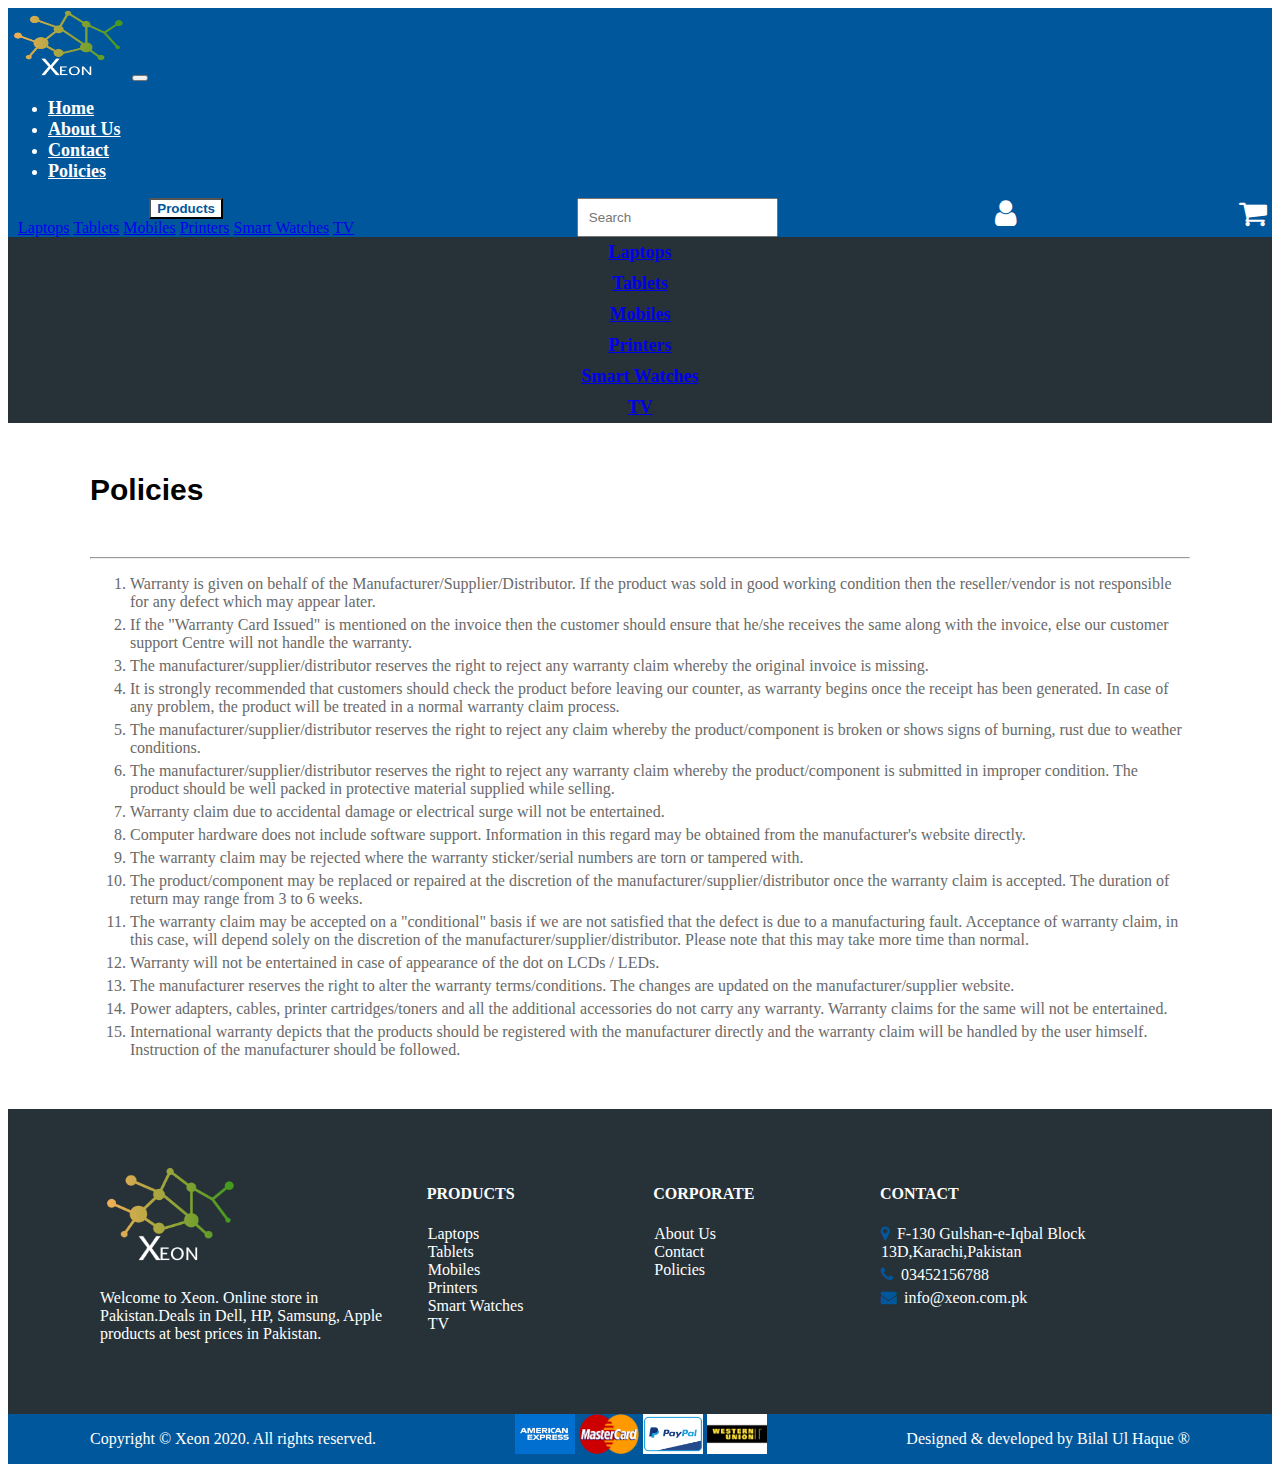
<file: corporate/policy.html>
<!DOCTYPE html>
<html lang="en">
<head>
    <meta charset="UTF-8">
    <meta name="viewport" content="width=device-width, initial-scale=1.0">
    <title>Policies</title>
    <link rel="stylesheet" href="https://stackpath.bootstrapcdn.com/bootstrap/4.5.0/css/bootstrap.min.css" integrity="sha384-9aIt2nRpC12Uk9gS9baDl411NQApFmC26EwAOH8WgZl5MYYxFfc+NcPb1dKGj7Sk" crossorigin="anonymous">
    <link rel="stylesheet" href="../style.css">
    <link rel="stylesheet" href="https://cdnjs.cloudflare.com/ajax/libs/font-awesome/4.7.0/css/font-awesome.min.css">

</head>
<body>
    <nav class="navbar navbar-expand-lg navbar-light bg-light">
        <a class="navbar-brand" ><img src="../images/logo.png" alt="Xeon"></a>
        <button class="navbar-toggler" type="button" data-toggle="collapse" data-target="#navbarText" aria-controls="navbarText" aria-expanded="false" aria-label="Toggle navigation">
          <span class="navbar-toggler-icon"></span>
        </button>
        <div class="collapse navbar-collapse" id="navbarText">
          <ul class="navbar-nav mr-auto">
            <li class="nav-item active">
              <a class="nav-link" href="../index.html">Home <span class="sr-only">(current)</span></a>
            </li>
            <li class="nav-item">
              <a class="nav-link" href="about.html">About Us</a>
            </li>
            <li class="nav-item">
              <a class="nav-link" href="contact.html">Contact</a>
            </li>
            <li class="nav-item">
                <a class="nav-link" href="policy.html">Policies</a>
              </li>
          </ul>
          <span class="navbar-text">
            <div class="dropdown">
                <button class="btn btn-secondary dropdown-toggle" type="button" id="dropdownMenuButton" data-toggle="dropdown" aria-haspopup="true" aria-expanded="false">
                  Products
                </button>
                <div class="dropdown-menu" aria-labelledby="dropdownMenuButton">
                    <a class="dropdown-item" href="../products/laptop.html">Laptops</a>
                    <a class="dropdown-item" href="../products/tablet.html">Tablets</a>
                    <a class="dropdown-item" href="../products/mobile.html">Mobiles</a>
                    <a class="dropdown-item" href="../products/printer.html">Printers</a>
                    <a class="dropdown-item" href="../products/watch.html">Smart Watches</a>
                    <a class="dropdown-item" href="../products/tv.html">TV</a>
  
                </div>
              </div>
              <input class="form-control mr-sm-2" type="search" placeholder="Search" aria-label="Search">
              <i class="fa fa-user" aria-hidden="true"></i>
              <i class="fa fa-shopping-cart" aria-hidden="true"></i>
          </span>
        </div>
      </nav>

      <div id="prodbar">
        <div  class="container">
          <div class="row">
            <div class="col-sm">
              <a href="../products/laptop.html">Laptops</a>
            </div>
            <div class="col-sm">
              <a href="../products/tablet.html">Tablets</a>
            </div>
            <div class="col-sm">
              <a href="../products/mobile.html">Mobiles</a>
            </div>
            <div class="col-sm">
              <a href="../products/printer.html">Printers</a>
            </div>
            <div class="col-sm">
              <a href="../products/watch.html">Smart Watches</a>
            </div>
            <div class="col-sm">
              <a href="../products/tv.html">TV</a>
            </div>
          </div>
        </div>
      </div>

      <div id="Policies">
        <h5>Policies</h5>
        <hr>
        <ol>
          <li>Warranty is given on behalf of the Manufacturer/Supplier/Distributor.  If the product was sold in good working condition then the reseller/vendor is not responsible for any defect which may appear later.</li>
          <li>If the "Warranty Card Issued" is mentioned on the invoice then the customer should ensure that he/she receives the same along with the invoice, else our customer support Centre will not handle the warranty.</li>
          <li>The manufacturer/supplier/distributor reserves the right to reject any warranty claim whereby the original invoice is missing.</li>
          <li>It is strongly recommended that customers should check the product before leaving our counter, as warranty begins once the receipt has been generated. In case of any problem, the product will be treated in a normal warranty claim process.</li>
          <li>The manufacturer/supplier/distributor reserves the right to reject any claim whereby the product/component is broken or shows signs of burning, rust due to weather conditions.</li>
          <li>The manufacturer/supplier/distributor reserves the right to reject any warranty claim whereby the product/component is submitted in improper condition. The product should be well packed in protective material supplied while selling.</li>
          <li>Warranty claim due to accidental damage or electrical surge will not be entertained.</li>
          <li>Computer hardware does not include software support. Information in this regard may be obtained from the manufacturer's website directly. </li>
          <li>The warranty claim may be rejected where the warranty sticker/serial numbers are torn or tampered with.</li>
          <li>The product/component may be replaced or repaired at the discretion of the manufacturer/supplier/distributor once the warranty claim is accepted. The duration of return may range from 3 to 6 weeks.</li>
          <li>The warranty claim may be accepted on a "conditional" basis if we are not satisfied that the defect is due to a manufacturing fault. Acceptance of warranty claim, in this case, will depend solely on the discretion of the manufacturer/supplier/distributor. Please note that this may take more time than normal.</li>
          <li>Warranty will not be entertained in case of appearance of the dot on LCDs / LEDs.</li>
          <li>The manufacturer reserves the right to alter the warranty terms/conditions. The changes are updated on the manufacturer/supplier website.</li>
          <li>Power adapters, cables, printer cartridges/toners and all the additional accessories do not carry any warranty. Warranty claims for the same will not be entertained.</li>
          <li>International warranty depicts that the products should be registered with the manufacturer directly and the warranty claim will be handled by the user himself. Instruction of the manufacturer should be followed.</li>
        </ol>

      </div>
































































        <footer>
            <div id="Footer1">
              <div id="Footer2">
                <div id="FooterXeonInfo">
                  <img src="../images/logo.png" alt="Xeon">
                  <p>Welcome to Xeon. Online store in Pakistan.Deals in Dell, HP, Samsung, Apple products at best prices in Pakistan.</p>
                </div>
                <div id="FooterProducts">
                  <h4 class="FooterHeadings">PRODUCTS</h4>
                  <ul class="FooterItems">
                    <li><a href="../products/laptop.html">Laptops</a></li>
                    <li><a href="../products/tablet.html">Tablets</a></li>
                    <li><a href="../products/mobile.html">Mobiles</a></li>
                    <li><a href="../products/printer.html">Printers</a></li>
                    <li><a href="../products/watch.html">Smart Watches</a></li>
                    <li><a href="../products/tv.html">TV</a></li>
                  </ul>
                </div>
                
                <div id="FooterCorporate">
                  <h4 class="FooterHeadings">CORPORATE</h4>
                  <ul class="FooterItems">
                    <li><a href="about.html">About Us</a></li>
                    <li><a href="contact.html">Contact</a></li>
                    <li><a href="policy.html">Policies</a></li>
                  </ul>
                </div>
                <div id="FooterContact">
                  <h4 class="FooterHeadings">CONTACT</h4>
                  <ul class="FooterItems">
                    <li class="FooterContactItems"><i class="fa fa-map-marker" aria-hidden="true"></i>F-130 Gulshan-e-Iqbal Block 13D,Karachi,Pakistan</li>
                    <li class="FooterContactItems"><i class="fa fa-phone" aria-hidden="true"></i>03452156788</li>
                    <li class="FooterContactItems"><i class="fa fa-envelope" aria-hidden="true"></i>info@xeon.com.pk</li>
                  </ul>
                </div>
              </div>
            </div>

            <div id="Footer3">
              <div id="Footer4">
                <div>
                  <p>Copyright © Xeon 2020. All rights reserved.</p>
                </div>
                <div>
                    <img src="../images/AmericanExpress.jpg" alt="American Express Card">
                    <img src="../images/MasterCard_Logo.svg.png" alt="Master Card">
                    <img src="../images/PayPalCard.png" alt="PayPal Card">
                    <img src="../images/Visa.png" alt="Visa Card">
                </div>
                <div>
                  <p>Designed & developed by Bilal Ul Haque ®</p>
                </div>                
              </div>
            </div>
          </footer>

  <script src="https://code.jquery.com/jquery-3.5.1.slim.min.js" integrity="sha384-DfXdz2htPH0lsSSs5nCTpuj/zy4C+OGpamoFVy38MVBnE+IbbVYUew+OrCXaRkfj" crossorigin="anonymous"></script>
  <script src="https://cdn.jsdelivr.net/npm/popper.js@1.16.0/dist/umd/popper.min.js" integrity="sha384-Q6E9RHvbIyZFJoft+2mJbHaEWldlvI9IOYy5n3zV9zzTtmI3UksdQRVvoxMfooAo" crossorigin="anonymous"></script>
  <script src="https://stackpath.bootstrapcdn.com/bootstrap/4.5.0/js/bootstrap.min.js" integrity="sha384-OgVRvuATP1z7JjHLkuOU7Xw704+h835Lr+6QL9UvYjZE3Ipu6Tp75j7Bh/kR0JKI" crossorigin="anonymous"></script>
</body>
</html>
</file>
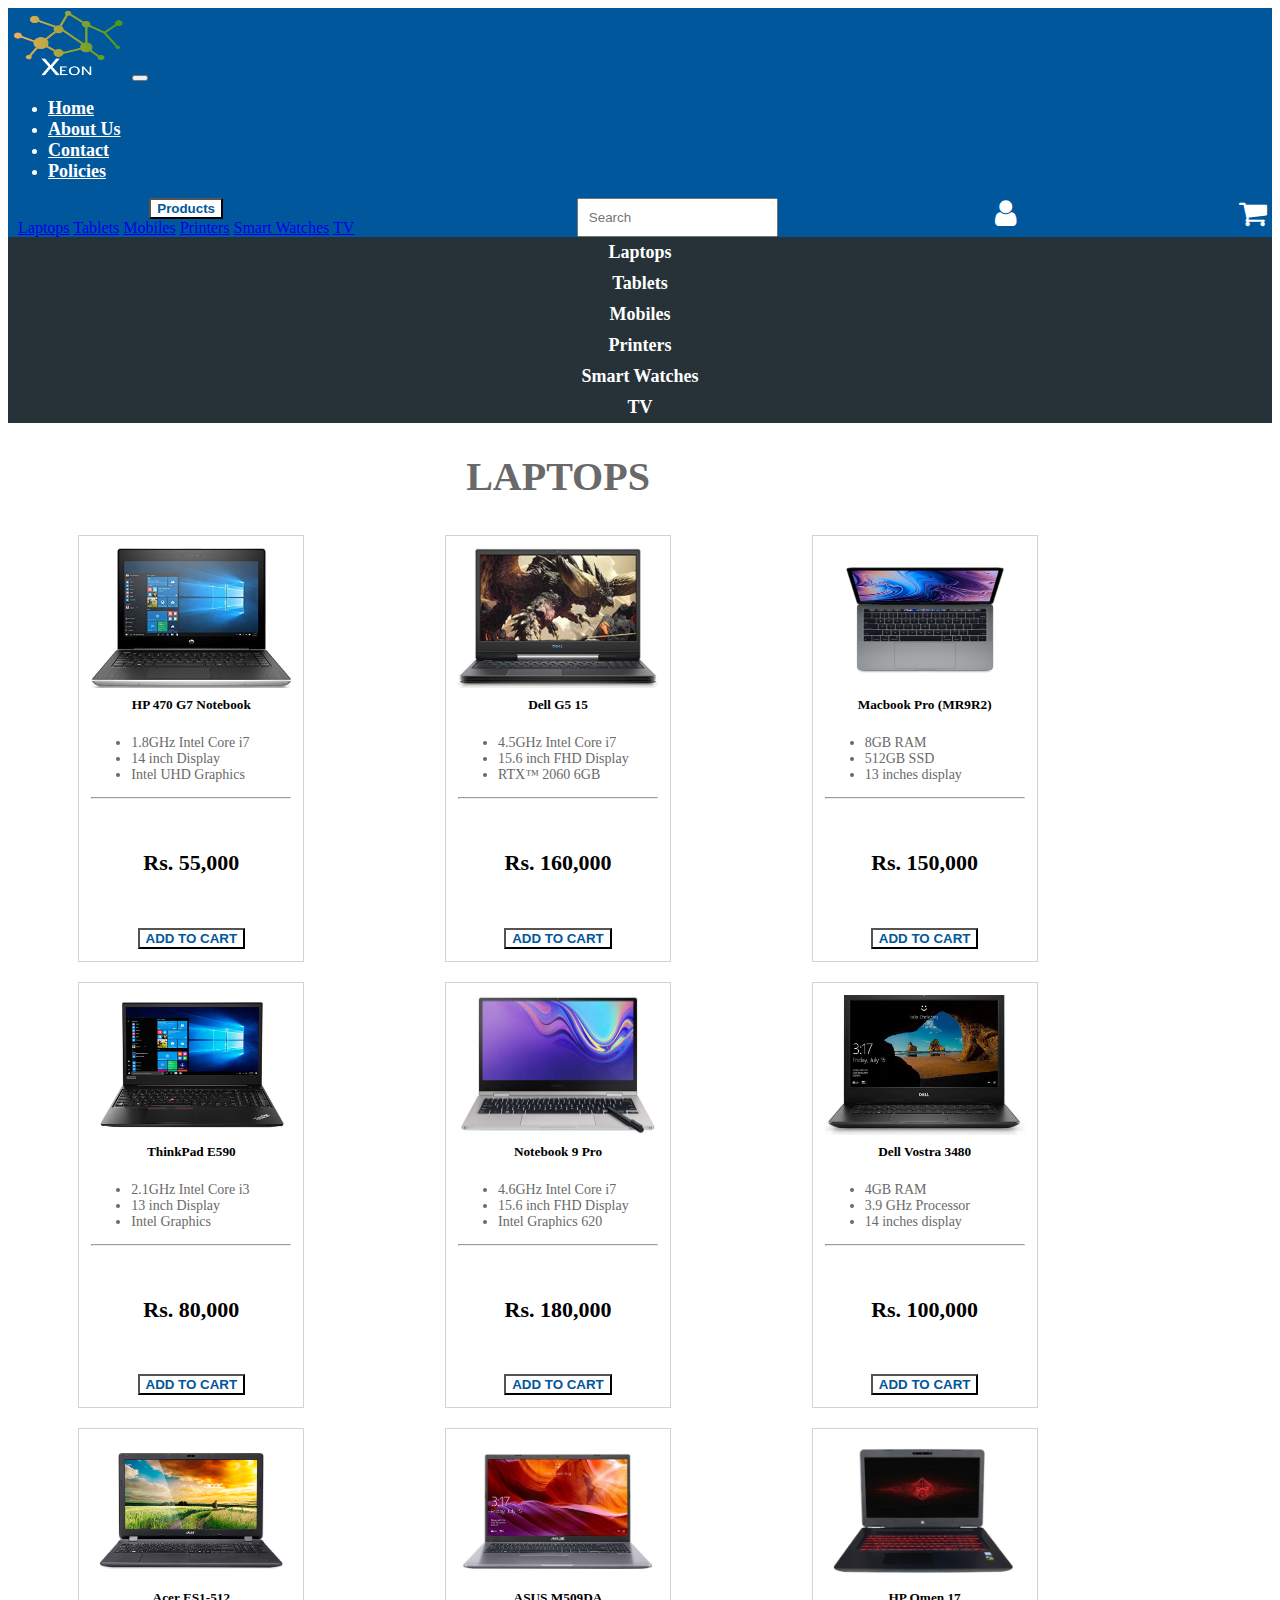
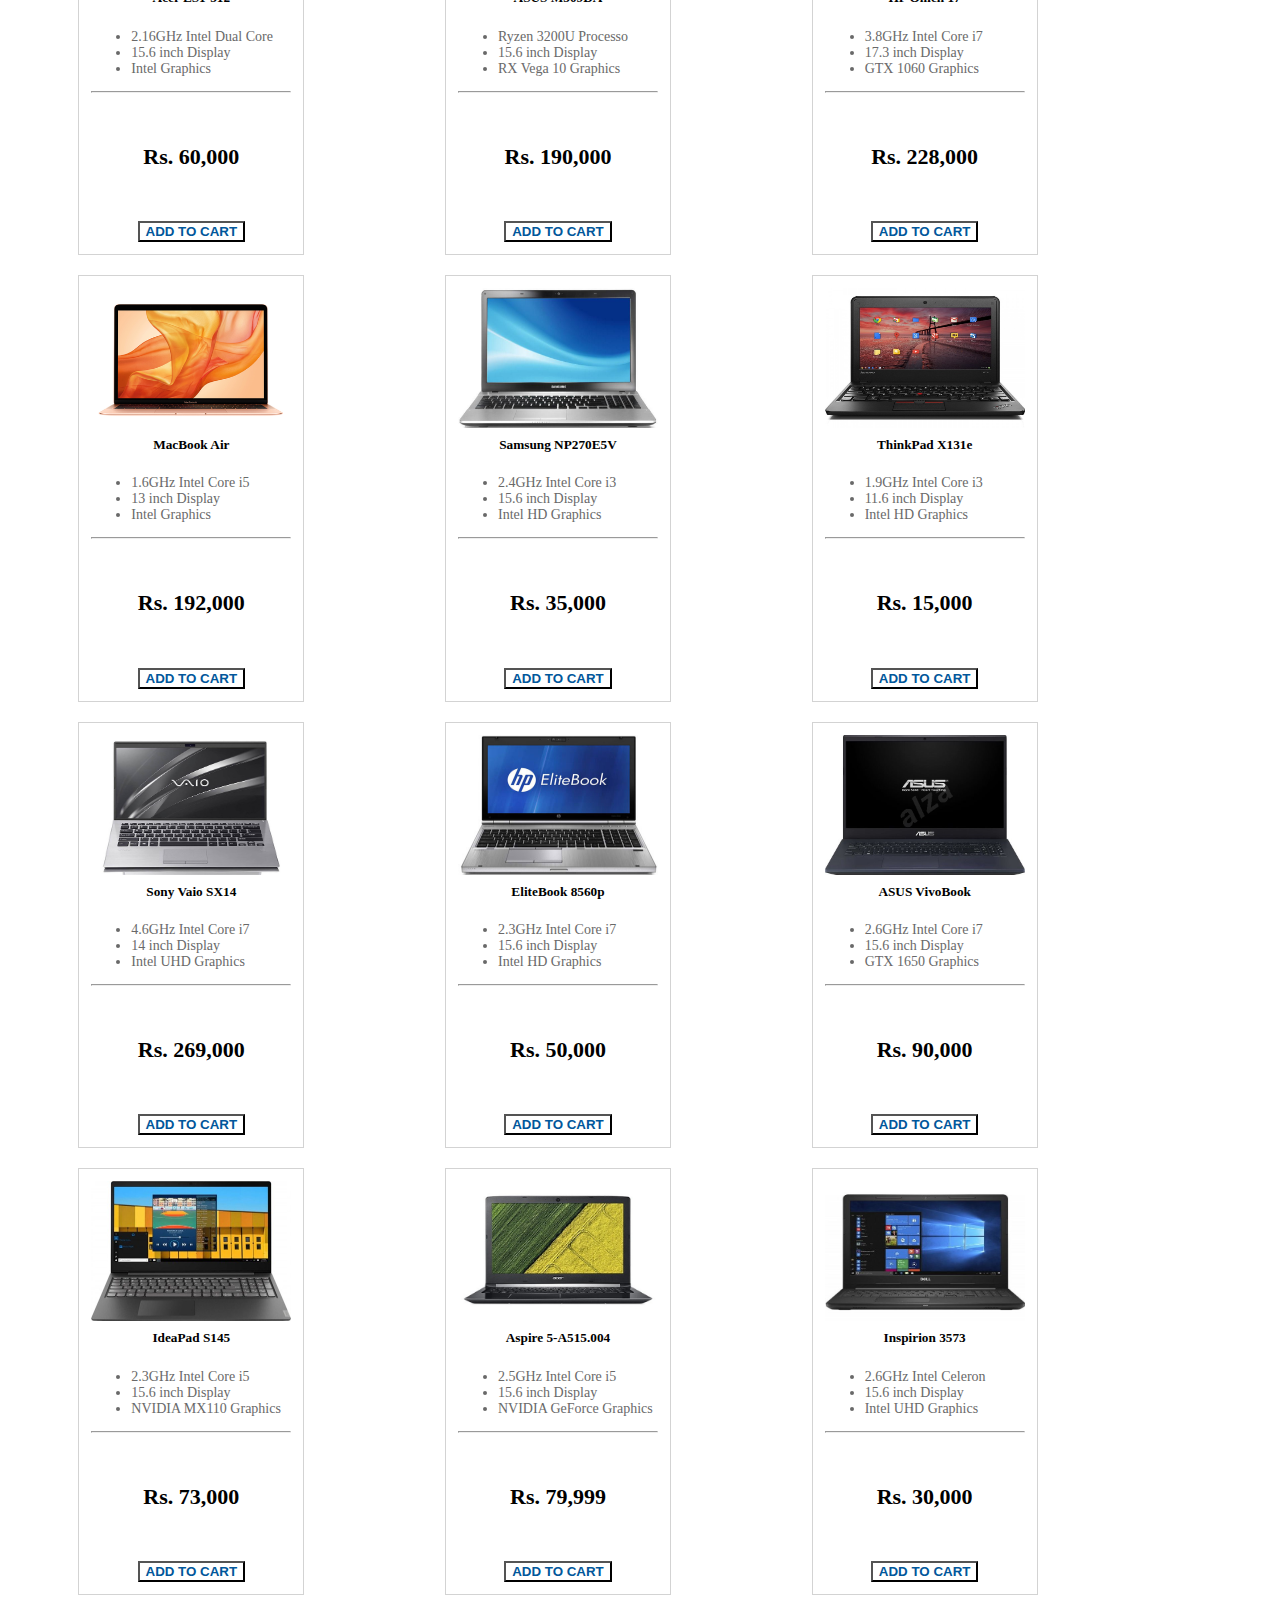
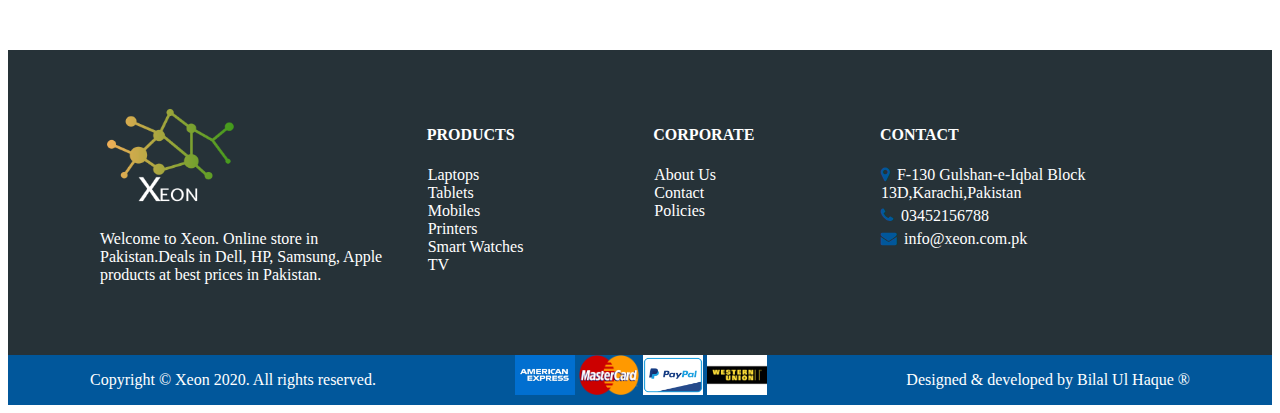
<file: products/laptop.html>
<!DOCTYPE html>
<html lang="en">
<head>
    <meta charset="UTF-8">
    <meta name="viewport" content="width=device-width, initial-scale=1.0">
    <title>Laptops</title>
    <link rel="stylesheet" href="https://stackpath.bootstrapcdn.com/bootstrap/4.5.0/css/bootstrap.min.css" integrity="sha384-9aIt2nRpC12Uk9gS9baDl411NQApFmC26EwAOH8WgZl5MYYxFfc+NcPb1dKGj7Sk" crossorigin="anonymous">
    <link rel="stylesheet" href="../style.css">
    <link rel="stylesheet" href="https://cdnjs.cloudflare.com/ajax/libs/font-awesome/4.7.0/css/font-awesome.min.css">

</head>
<body>
    <nav class="navbar navbar-expand-lg navbar-light bg-light">
        <a class="navbar-brand" ><img src="../images/logo.png" alt="Xeon"></a>
        <button class="navbar-toggler" type="button" data-toggle="collapse" data-target="#navbarText" aria-controls="navbarText" aria-expanded="false" aria-label="Toggle navigation">
          <span class="navbar-toggler-icon"></span>
        </button>
        <div class="collapse navbar-collapse" id="navbarText">
          <ul class="navbar-nav mr-auto">
            <li class="nav-item active">
              <a class="nav-link" href="../index.html">Home <span class="sr-only">(current)</span></a>
            </li>
            <li class="nav-item">
              <a class="nav-link" href="../corporate/about.html">About Us</a>
            </li>
            <li class="nav-item">
              <a class="nav-link" href="../corporate/contact.html">Contact</a>
            </li>
            <li class="nav-item">
                <a class="nav-link" href="../corporate/policy.html">Policies</a>
              </li>
          </ul>
          <span class="navbar-text">
            <div class="dropdown">
                <button class="btn btn-secondary dropdown-toggle" type="button" id="dropdownMenuButton" data-toggle="dropdown" aria-haspopup="true" aria-expanded="false">
                  Products
                </button>
                <div class="dropdown-menu" aria-labelledby="dropdownMenuButton">
                    <a class="dropdown-item" href="laptop.html">Laptops</a>
                    <a class="dropdown-item" href="tablet.html">Tablets</a>
                    <a class="dropdown-item" href="mobile.html">Mobiles</a>
                    <a class="dropdown-item" href="printer.html">Printers</a>
                    <a class="dropdown-item" href="watch.html">Smart Watches</a>
                    <a class="dropdown-item" href="tv.html">TV</a>
  
                </div>
              </div>
              <input class="form-control mr-sm-2" type="search" placeholder="Search" aria-label="Search">
              <i class="fa fa-user" aria-hidden="true"></i>
              <i class="fa fa-shopping-cart" aria-hidden="true"></i>
          </span>
        </div>
    </nav>

    <div id="prodbar">
      <div  class="container">
        <div class="row">
          <div class="col-sm">
            <a href="laptop.html" style="text-decoration: none; color: white;">Laptops</a>
          </div>
          <div class="col-sm">
            <a href="tablet.html" style="text-decoration: none; color: white;">Tablets</a>
          </div>
          <div class="col-sm">
            <a href="mobile.html" style="text-decoration: none; color: white;">Mobiles</a>
          </div>
          <div class="col-sm">
            <a href="printer.html" style="text-decoration: none; color: white;">Printers</a>
          </div>
          <div class="col-sm">
            <a href="watch.html" style="text-decoration: none; color: white;">Smart Watches</a>
          </div>
          <div class="col-sm">
            <a href="tv.html" style="text-decoration: none; color: white;">TV</a>
          </div>
        </div>
      </div>
    </div>


    
    <div id="Devices" class="container">
        <h4 class="Heading">LAPTOPS</h4>
        <div id="DevicesContainer" class="row">
          <div class="Products col-sm-12 col-md-6 col-lg-3">                    
            <img class="ProdImages" src="../images/HP Probook.jpg" alt="">
            <h5 class="Title">HP 470 G7 Notebook</h5>
            <span class="Specifications">
              <ul>
                <li>1.8GHz Intel Core i7</li>
                <li>14 inch Display</li>
                <li>Intel UHD Graphics</li>
              </ul>
            </span>
            <hr>
            <h6 class="Price">Rs. 55,000</h6>
            <button type="button" class="add btn btn-secondary">ADD TO CART</button>
          </div>
          <div class="Products col-sm-12 col-md-6 col-lg-3">                    
            <img class="ProdImages" src="../images/Dell G5 15.jpg" alt="">
            <h5 class="Title">Dell G5 15 </h5>
            <span class="Specifications">
              <ul>
                <li>4.5GHz Intel Core i7</li>
                <li>15.6 inch FHD Display</li>
                <li>RTX™ 2060 6GB</li>
              </ul>
            </span>
            <hr>
            <h6 class="Price">Rs. 160,000</h6>
            <button type="button" class="add btn btn-secondary">ADD TO CART</button>
          </div>
          <div class="Products col-sm-12 col-md-6 col-lg-3">
            <img class="ProdImages" src="../images/Macbook.jpg" alt="">
            <h5 class="Title">Macbook Pro (MR9R2)</h5>
            <span class="Specifications">
              <ul>
                <li>8GB RAM</li>
                <li>512GB SSD</li>
                <li>13 inches display</li>
              </ul>
            </span>
            <hr>
            <h6 class="Price">Rs. 150,000</h6>
            <button type="button" class="add btn btn-secondary">ADD TO CART</button>
          </div>
        </div>

        <div id="DevicesContainer" class="row">
          <div class="Products col-sm-12 col-md-6 col-lg-3">                    
            <img class="ProdImages" src="../images/Lenovo ThinkPad E590.png" alt="">
            <h5 class="Title">ThinkPad E590</h5>
            <span class="Specifications">
              <ul>
                <li>2.1GHz Intel Core i3</li>
                <li>13 inch Display</li>
                <li>Intel Graphics</li>
              </ul>
            </span>
            <hr>
            <h6 class="Price">Rs. 80,000</h6>
            <button type="button" class="add btn btn-secondary">ADD TO CART</button>
          </div>

          <div class="Products col-sm-12 col-md-6 col-lg-3">                    
            <img class="ProdImages" src="../images/Samsung_Notebook_9_Pro_L_1.jpg" alt="">
            <h5 class="Title">Notebook 9 Pro</h5>
            <span class="Specifications">
              <ul>
                <li>4.6GHz Intel Core i7</li>
                <li>15.6 inch FHD Display</li>
                <li>Intel Graphics 620</li>
              </ul>
            </span>
            <hr>
            <h6 class="Price">Rs. 180,000</h6>
            <button type="button" class="add btn btn-secondary">ADD TO CART</button>
          </div>

          <div class="Products col-sm-12 col-md-6 col-lg-3">
            <img class="ProdImages" src="../images/Dell Vostra 3480.jpg" alt="">
            <h5 class="Title">Dell Vostra 3480</h5>
            <span class="Specifications">
              <ul>
                <li>4GB RAM</li>
                <li>3.9 GHz Processor</li>
                <li>14 inches display</li>
              </ul>
            </span>
            <hr>
            <h6 class="Price">Rs. 100,000</h6>
            <button type="button" class="add btn btn-secondary">ADD TO CART</button>
          </div>
        </div>

        <div id="DevicesContainer" class="row">

          <div class="Products col-sm-12 col-md-6 col-lg-3">                    
            <img class="ProdImages" src="../images/Acer Aspire ES1-512.png" alt="">
            <h5 class="Title">Acer ES1-512</h5>
            <span class="Specifications">
              <ul>
                <li>2.16GHz Intel Dual Core</li>
                <li>15.6 inch Display</li>
                <li>Intel Graphics</li>
              </ul>
            </span>
            <hr>
            <h6 class="Price">Rs. 60,000</h6>
            <button type="button" class="add btn btn-secondary">ADD TO CART</button>
          </div>

          <div class="Products col-sm-12 col-md-6 col-lg-3">                    
            <img class="ProdImages" src="../images/ASUS M509DA.jpg" alt="">
            <h5 class="Title">ASUS M509DA</h5>
            <span class="Specifications">
              <ul>
                <li>Ryzen 3200U Processo</li>
                <li>15.6 inch Display</li>
                <li>RX Vega 10 Graphics</li>
              </ul>
            </span>
            <hr>
            <h6 class="Price">Rs. 190,000</h6>
            <button type="button" class="add btn btn-secondary">ADD TO CART</button>
          </div>

          <div class="Products col-sm-12 col-md-6 col-lg-3">                    
            <img class="ProdImages" src="../images/HP Omen 17.png" alt="">
            <h5 class="Title">HP Omen 17</h5>
            <span class="Specifications">
              <ul>
                <li>3.8GHz Intel Core i7</li>
                <li>17.3 inch Display</li>
                <li>GTX 1060 Graphics</li>
              </ul>
            </span>
            <hr>
            <h6 class="Price">Rs. 228,000</h6>
            <button type="button" class="add btn btn-secondary">ADD TO CART</button>
          </div>
        </div>

        <div id="DevicesContainer" class="row">

          <div class="Products col-sm-12 col-md-6 col-lg-3">                    
            <img class="ProdImages" src="../images/MacBook Air.png" alt="">
            <h5 class="Title">MacBook Air</h5>
            <span class="Specifications">
              <ul>
                <li>1.6GHz Intel Core i5</li>
                <li>13 inch Display</li>
                <li>Intel Graphics</li>
              </ul>
            </span>
            <hr>
            <h6 class="Price">Rs. 192,000</h6>
            <button type="button" class="add btn btn-secondary">ADD TO CART</button>
          </div>

          <div class="Products col-sm-12 col-md-6 col-lg-3">                    
            <img class="ProdImages" src="../images/Samsung NP270E5V.jpg" alt="">
            <h5 class="Title">Samsung NP270E5V</h5>
            <span class="Specifications">
              <ul>
                <li>2.4GHz Intel Core i3</li>
                <li>15.6 inch Display</li>
                <li>Intel HD Graphics</li>
              </ul>
            </span>
            <hr>
            <h6 class="Price">Rs. 35,000</h6>
            <button type="button" class="add btn btn-secondary">ADD TO CART</button>
          </div>

          <div class="Products col-sm-12 col-md-6 col-lg-3">                    
            <img class="ProdImages" src="../images/ThinkPad X131e.jpg" alt="">
            <h5 class="Title">ThinkPad X131e</h5>
            <span class="Specifications">
              <ul>
                <li>1.9GHz Intel Core i3</li>
                <li>11.6 inch Display</li>
                <li>Intel HD Graphics</li>
              </ul>
            </span>
            <hr>
            <h6 class="Price">Rs. 15,000</h6>
            <button type="button" class="add btn btn-secondary">ADD TO CART</button>
          </div>
        </div>

        <div id="DevicesContainer" class="row">

          <div class="Products col-sm-12 col-md-6 col-lg-3">                    
            <img class="ProdImages" src="../images/Sony VAio SX14.jpg" alt="">
            <h5 class="Title">Sony Vaio SX14</h5>
            <span class="Specifications">
              <ul>
                <li>4.6GHz Intel Core i7</li>
                <li>14 inch Display</li>
                <li>Intel UHD Graphics</li>
              </ul>
            </span>
            <hr>
            <h6 class="Price">Rs. 269,000</h6>
            <button type="button" class="add btn btn-secondary">ADD TO CART</button>
          </div>

          <div class="Products col-sm-12 col-md-6 col-lg-3">                    
            <img class="ProdImages" src="../images/EliteBook 8560p.jpg" alt="">
            <h5 class="Title">EliteBook 8560p</h5>
            <span class="Specifications">
              <ul>
                <li>2.3GHz Intel Core i7</li>
                <li>15.6 inch Display</li>
                <li>Intel HD Graphics</li>
              </ul>
            </span>
            <hr>
            <h6 class="Price">Rs. 50,000</h6>
            <button type="button" class="add btn btn-secondary">ADD TO CART</button>
          </div>

          <div class="Products col-sm-12 col-md-6 col-lg-3">                    
            <img class="ProdImages" src="../images/ASUS VivoBook.jpg" alt="">
            <h5 class="Title">ASUS VivoBook</h5>
            <span class="Specifications">
              <ul>
                <li>2.6GHz Intel Core i7</li>
                <li>15.6 inch Display</li>
                <li>GTX 1650 Graphics</li>
              </ul>
            </span>
            <hr>
            <h6 class="Price">Rs. 90,000</h6>
            <button type="button" class="add btn btn-secondary">ADD TO CART</button>
          </div>
        </div>

        <div id="DevicesContainer" class="row">

          <div class="Products col-sm-12 col-md-6 col-lg-3">                    
            <img class="ProdImages" src="../images/Lenovo IdeaPad S145.jpg" alt="">
            <h5 class="Title">IdeaPad S145</h5>
            <span class="Specifications">
              <ul>
                <li>2.3GHz Intel Core i5</li>
                <li>15.6 inch Display</li>
                <li>NVIDIA MX110 Graphics</li>
              </ul>
            </span>
            <hr>
            <h6 class="Price">Rs. 73,000</h6>
            <button type="button" class="add btn btn-secondary">ADD TO CART</button>
          </div>

          <div class="Products col-sm-12 col-md-6 col-lg-3">                    
            <img class="ProdImages" src="../images/Acer Aspire A515.jpg" alt="">
            <h5 class="Title">Aspire 5-A515.004</h5>
            <span class="Specifications">
              <ul>
                <li>2.5GHz Intel Core i5</li>
                <li>15.6 inch Display</li>
                <li>NVIDIA GeForce Graphics</li>
              </ul>
            </span>
            <hr>
            <h6 class="Price">Rs. 79,999</h6>
            <button type="button" class="add btn btn-secondary">ADD TO CART</button>
          </div>

          <div class="Products col-sm-12 col-md-6 col-lg-3">                    
            <img class="ProdImages" src="../images/Dell Inspirion 3573.jpg" alt="">
            <h5 class="Title">Inspirion 3573</h5>
            <span class="Specifications">
              <ul>
                <li>2.6GHz Intel Celeron</li>
                <li>15.6 inch Display</li>
                <li>Intel UHD Graphics</li>
              </ul>
            </span>
            <hr>
            <h6 class="Price">Rs. 30,000</h6>
            <button type="button" class="add btn btn-secondary">ADD TO CART</button>
          </div>
        </div>
    </div>

      <footer>
        <div id="Footer1">
          <div id="Footer2">
            <div id="FooterXeonInfo">
              <img src="../images/logo.png" alt="Xeon">
              <p>Welcome to Xeon. Online store in Pakistan.Deals in Dell, HP, Samsung, Apple products at best prices in Pakistan.</p>
            </div>
            <div id="FooterProducts">
              <h4 class="FooterHeadings">PRODUCTS</h4>
              <ul class="FooterItems">
                <li><a href="laptop.html">Laptops</a></li>
                <li><a href="tablet.html">Tablets</a></li>
                <li><a href="mobile.html">Mobiles</a></li>
                <li><a href="printer.html">Printers</a></li>
                <li><a href="watch.html">Smart Watches</a></li>
                <li><a href="tv.html">TV</a></li>
              </ul>
            </div>
            
            <div id="FooterCorporate">
              <h4 class="FooterHeadings">CORPORATE</h4>
              <ul class="FooterItems">
                <li><a href="../corporate/about.html">About Us</a></li>
                <li><a href="../corporate/contact.html">Contact</a></li>
                <li><a href="../corporate/policy.html">Policies</a></li>
              </ul>
            </div>
            <div id="FooterContact">
              <h4 class="FooterHeadings">CONTACT</h4>
              <ul class="FooterItems">
                <li class="FooterContactItems"><i class="fa fa-map-marker" aria-hidden="true"></i>F-130 Gulshan-e-Iqbal Block 13D,Karachi,Pakistan</li>
                <li class="FooterContactItems"><i class="fa fa-phone" aria-hidden="true"></i>03452156788</li>
                <li class="FooterContactItems"><i class="fa fa-envelope" aria-hidden="true"></i>info@xeon.com.pk</li>
              </ul>
            </div>
          </div>
        </div>

        <div id="Footer3">
          <div id="Footer4">
            <div>
              <p>Copyright © Xeon 2020. All rights reserved.</p>
            </div>
            <div>
                <img src="../images/AmericanExpress.jpg" alt="American Express Card">
                <img src="../images/MasterCard_Logo.svg.png" alt="Master Card">
                <img src="../images/PayPalCard.png" alt="PayPal Card">
                <img src="../images/Visa.png" alt="Visa Card">
            </div>
            <div>
              <p>Designed & developed by Bilal Ul Haque ®</p>
            </div>                
          </div>
        </div>
      </footer>

  <script src="https://code.jquery.com/jquery-3.5.1.slim.min.js" integrity="sha384-DfXdz2htPH0lsSSs5nCTpuj/zy4C+OGpamoFVy38MVBnE+IbbVYUew+OrCXaRkfj" crossorigin="anonymous"></script>
  <script src="https://cdn.jsdelivr.net/npm/popper.js@1.16.0/dist/umd/popper.min.js" integrity="sha384-Q6E9RHvbIyZFJoft+2mJbHaEWldlvI9IOYy5n3zV9zzTtmI3UksdQRVvoxMfooAo" crossorigin="anonymous"></script>
  <script src="https://stackpath.bootstrapcdn.com/bootstrap/4.5.0/js/bootstrap.min.js" integrity="sha384-OgVRvuATP1z7JjHLkuOU7Xw704+h835Lr+6QL9UvYjZE3Ipu6Tp75j7Bh/kR0JKI" crossorigin="anonymous"></script>
</body>
</html>
</file>
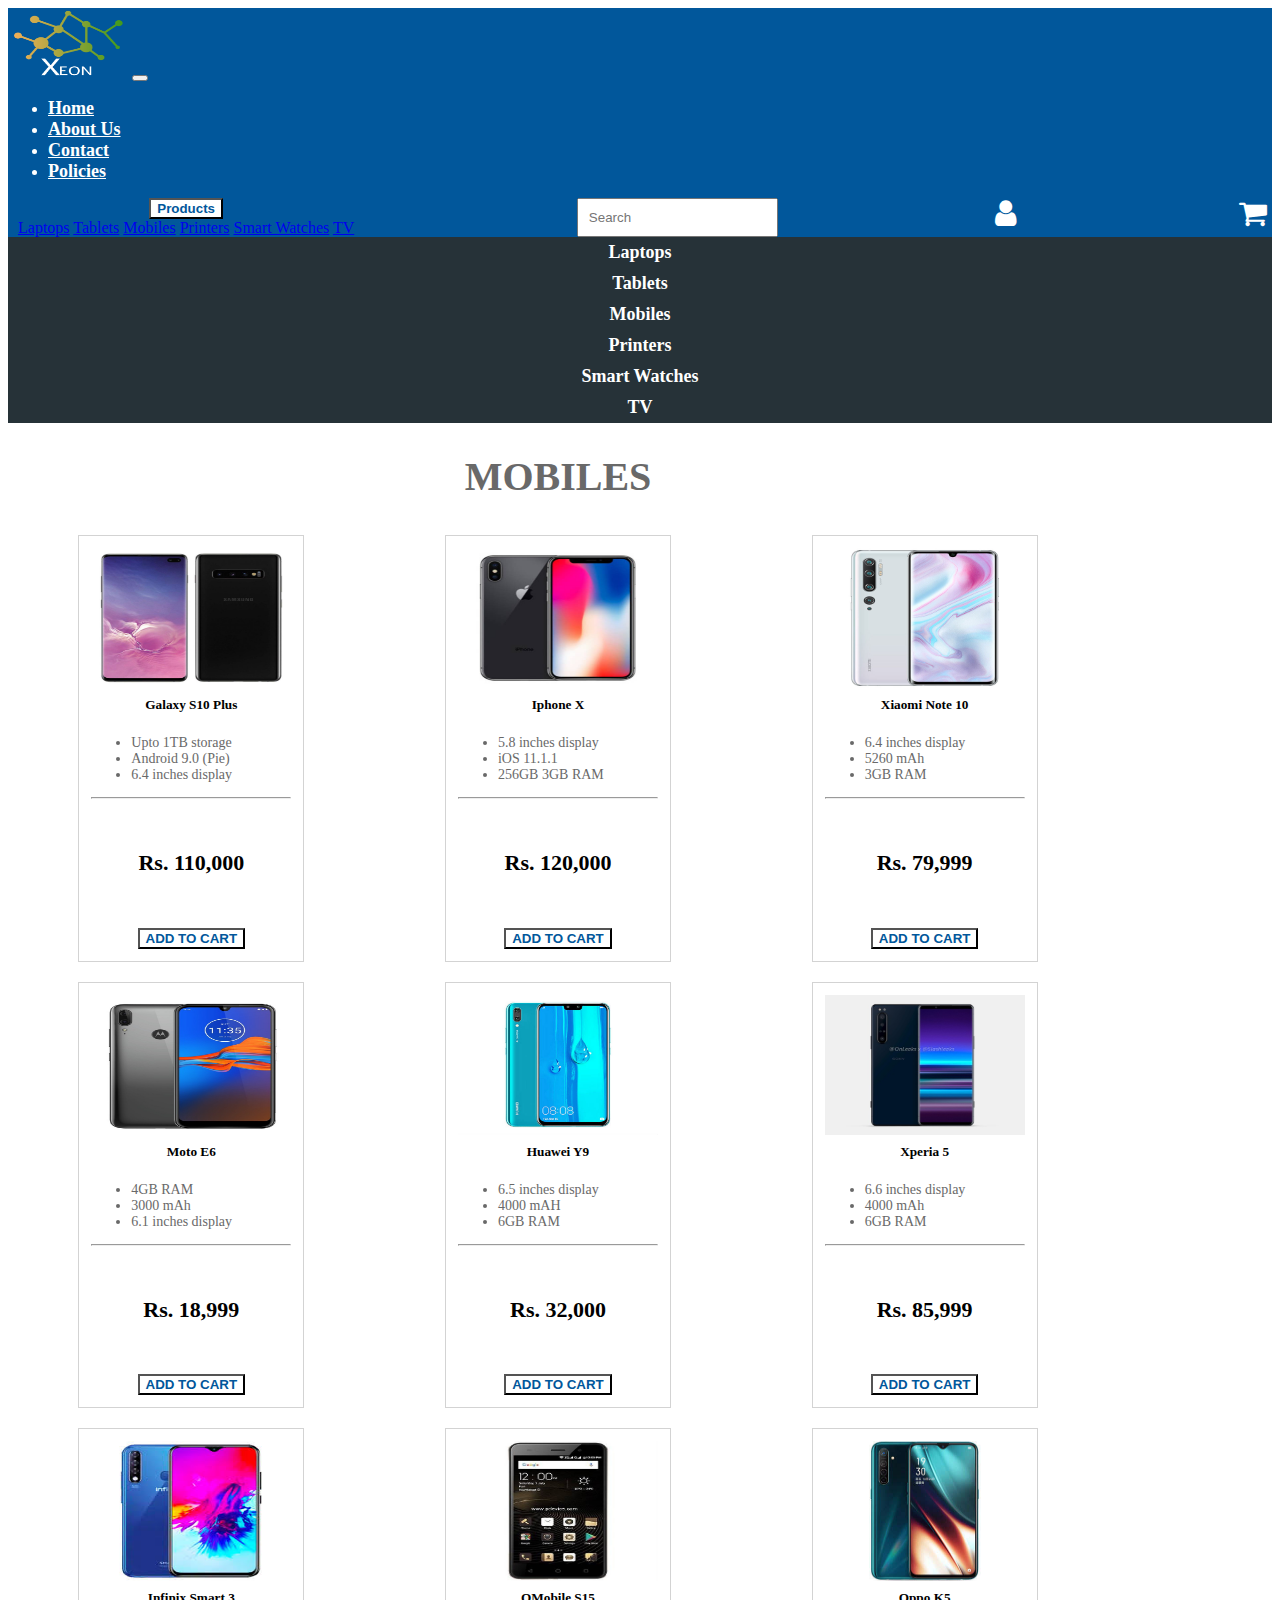
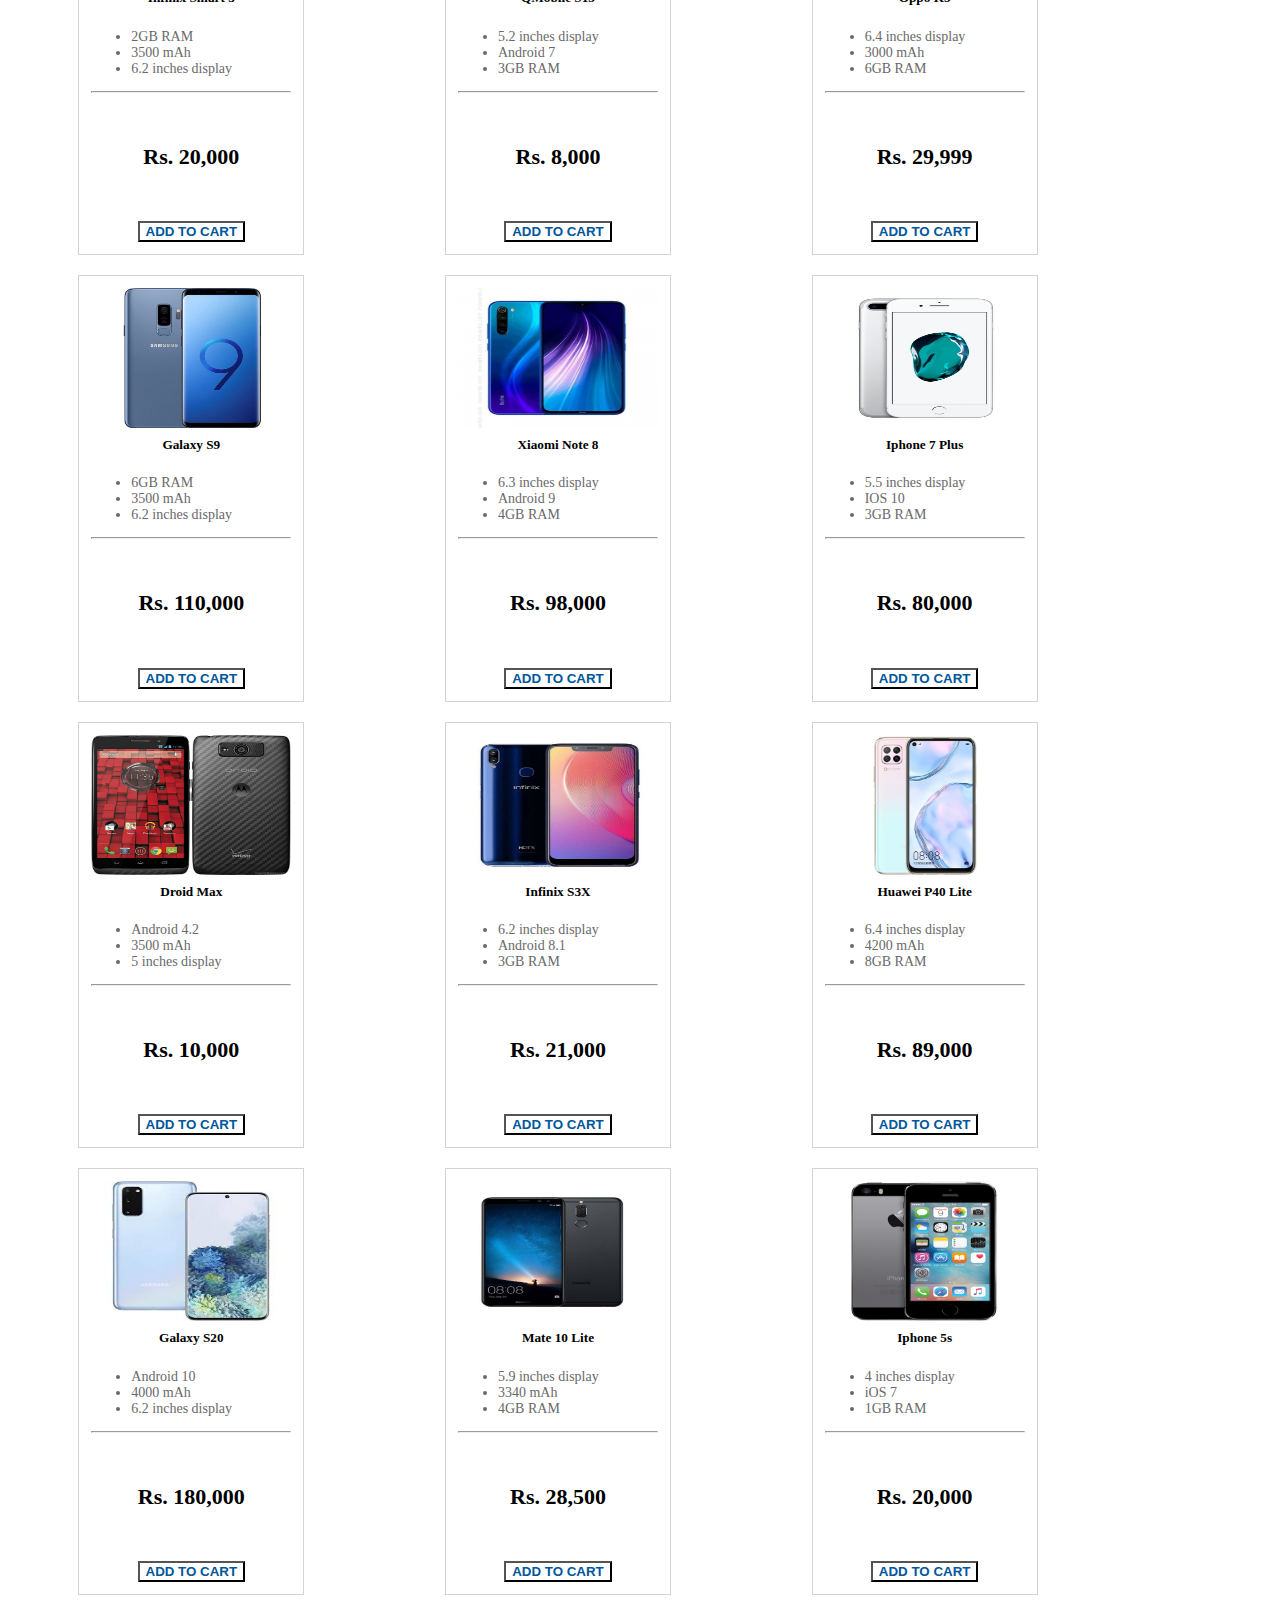
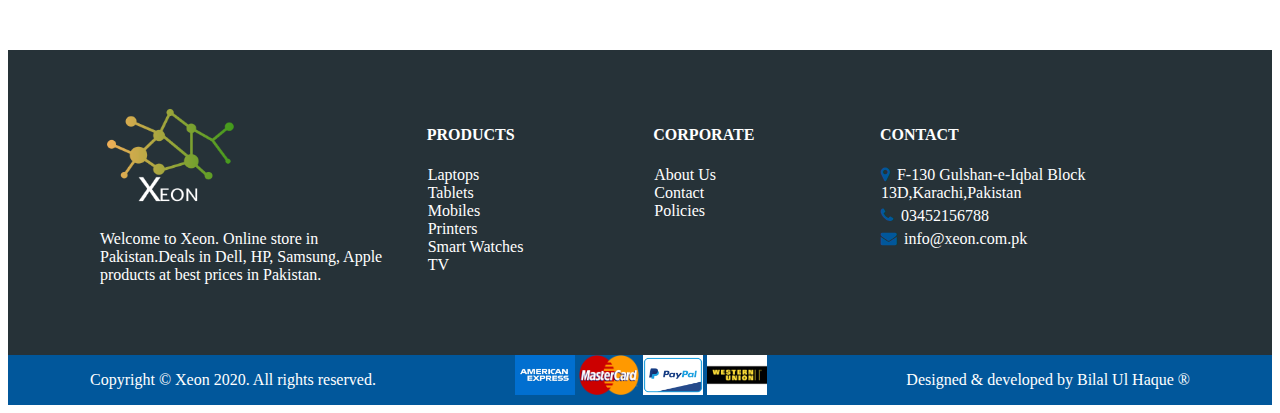
<file: products/mobile.html>
<!DOCTYPE html>
<html lang="en">
<head>
    <meta charset="UTF-8">
    <meta name="viewport" content="width=device-width, initial-scale=1.0">
    <title>Mobiles</title>
    <link rel="stylesheet" href="https://stackpath.bootstrapcdn.com/bootstrap/4.5.0/css/bootstrap.min.css" integrity="sha384-9aIt2nRpC12Uk9gS9baDl411NQApFmC26EwAOH8WgZl5MYYxFfc+NcPb1dKGj7Sk" crossorigin="anonymous">
    <link rel="stylesheet" href="../style.css">
    <link rel="stylesheet" href="https://cdnjs.cloudflare.com/ajax/libs/font-awesome/4.7.0/css/font-awesome.min.css">

</head>
<body>
    <nav class="navbar navbar-expand-lg navbar-light bg-light">
        <a class="navbar-brand" ><img src="../images/logo.png" alt="Xeon"></a>
        <button class="navbar-toggler" type="button" data-toggle="collapse" data-target="#navbarText" aria-controls="navbarText" aria-expanded="false" aria-label="Toggle navigation">
          <span class="navbar-toggler-icon"></span>
        </button>
        <div class="collapse navbar-collapse" id="navbarText">
          <ul class="navbar-nav mr-auto">
            <li class="nav-item active">
              <a class="nav-link" href="../index.html">Home <span class="sr-only">(current)</span></a>
            </li>
            <li class="nav-item">
              <a class="nav-link" href="../corporate/about.html">About Us</a>
            </li>
            <li class="nav-item">
              <a class="nav-link" href="../corporate/contact.html">Contact</a>
            </li>
            <li class="nav-item">
                <a class="nav-link" href="../corporate/policy.html">Policies</a>
              </li>
          </ul>
          <span class="navbar-text">
            <div class="dropdown">
                <button class="btn btn-secondary dropdown-toggle" type="button" id="dropdownMenuButton" data-toggle="dropdown" aria-haspopup="true" aria-expanded="false">
                  Products
                </button>
                <div class="dropdown-menu" aria-labelledby="dropdownMenuButton">
                  <a class="dropdown-item" href="laptop.html">Laptops</a>
                  <a class="dropdown-item" href="tablet.html">Tablets</a>
                  <a class="dropdown-item" href="mobile.html">Mobiles</a>
                  <a class="dropdown-item" href="printer.html">Printers</a>
                  <a class="dropdown-item" href="watch.html">Smart Watches</a>
                  <a class="dropdown-item" href="tv.html">TV</a>

                </div>
              </div>
              <input class="form-control mr-sm-2" type="search" placeholder="Search" aria-label="Search">
              <i class="fa fa-user" aria-hidden="true"></i>
              <i class="fa fa-shopping-cart" aria-hidden="true"></i>
          </span>
        </div>
      </nav>

      <div id="prodbar">
        <div  class="container">
          <div class="row">
            <div class="col-sm">
              <a href="laptop.html" style="text-decoration: none; color: white;">Laptops</a>
            </div>
            <div class="col-sm">
              <a href="tablet.html" style="text-decoration: none; color: white;">Tablets</a>
            </div>
            <div class="col-sm">
              <a href="mobile.html" style="text-decoration: none; color: white;">Mobiles</a>
            </div>
            <div class="col-sm">
              <a href="printer.html" style="text-decoration: none; color: white;">Printers</a>
            </div>
            <div class="col-sm">
              <a href="watch.html" style="text-decoration: none; color: white;">Smart Watches</a>
            </div>
            <div class="col-sm">
              <a href="tv.html" style="text-decoration: none; color: white;">TV</a>
            </div>
          </div>
        </div>
      </div>

      <div id="Devices" class="container">
        <h4 class="Heading">MOBILES</h4>
        <div id="DevicesContainer" class="row">
          
          <div class="Products col-sm-12 col-md-6 col-lg-3">
            <img class="ProdImages" src="../images/Galaxy S10 Plus.jpg" alt="">
            <h5 class="Title">Galaxy S10 Plus</h5>
            <span class="Specifications">
              <ul>
                <li>Upto 1TB storage</li>
                <li>Android 9.0 (Pie)</li>
                <li>6.4 inches display</li>
              </ul>
            </span>
            <hr>
            <h6 class="Price">Rs. 110,000</h6>
            <button type="button" class="add btn btn-secondary">ADD TO CART</button>
          </div>

          <div class="Products col-sm-12 col-md-6 col-lg-3">                    
            <img class="ProdImages" src="../images/Apple Iphone X.jpg" alt="">
            <h5 class="Title">Iphone X </h5>
            <span class="Specifications">
              <ul>
                <li>5.8 inches display</li>
                <li>iOS 11.1.1</li>
                <li>256GB 3GB RAM</li>
              </ul>
            </span>
            <hr>
            <h6 class="Price">Rs. 120,000</h6>
            <button type="button" class="add btn btn-secondary">ADD TO CART</button>
          </div>

          <div class="Products col-sm-12 col-md-6 col-lg-3">                    
            <img class="ProdImages" src="../images/Xiaomi Mi Note 10.jpg" alt="">
            <h5 class="Title">Xiaomi Note 10</h5>
            <span class="Specifications">
              <ul>
                <li>6.4 inches display</li>
                <li>5260 mAh</li>
                <li>3GB RAM</li>
              </ul>
            </span>
            <hr>
            <h6 class="Price">Rs. 79,999</h6>
            <button type="button" class="add btn btn-secondary">ADD TO CART</button>
          </div>
        </div>

        <div id="DevicesContainer" class="row">
          
          <div class="Products col-sm-12 col-md-6 col-lg-3">
            <img class="ProdImages" src="../images/Motorola Moto E6.jpg" alt="">
            <h5 class="Title">Moto E6</h5>
            <span class="Specifications">
              <ul>
                <li>4GB RAM</li>
                <li>3000 mAh </li>
                <li>6.1 inches display</li>
              </ul>
            </span>
            <hr>
            <h6 class="Price">Rs. 18,999</h6>
            <button type="button" class="add btn btn-secondary">ADD TO CART</button>
          </div>

          <div class="Products col-sm-12 col-md-6 col-lg-3">                    
            <img class="ProdImages" src="../images/Huawei Y9.jpg" alt="">
            <h5 class="Title">Huawei Y9</h5>
            <span class="Specifications">
              <ul>
                <li>6.5 inches display</li>
                <li>4000 mAH</li>
                <li>6GB RAM</li>
              </ul>
            </span>
            <hr>
            <h6 class="Price">Rs. 32,000</h6>
            <button type="button" class="add btn btn-secondary">ADD TO CART</button>
          </div>

          <div class="Products col-sm-12 col-md-6 col-lg-3">                    
            <img class="ProdImages" src="../images/sony-xperia-5-plus-01.jpg" alt="">
            <h5 class="Title">Xperia 5</h5>
            <span class="Specifications">
              <ul>
                <li>6.6 inches display</li>
                <li>4000 mAh</li>
                <li>6GB RAM</li>
              </ul>
            </span>
            <hr>
            <h6 class="Price">Rs. 85,999</h6>
            <button type="button" class="add btn btn-secondary">ADD TO CART</button>
          </div>
        </div>

        <div id="DevicesContainer" class="row">
          
          <div class="Products col-sm-12 col-md-6 col-lg-3">
            <img class="ProdImages" src="../images/Infinix Smart 3.jpg" alt="">
            <h5 class="Title">Infinix Smart 3</h5>
            <span class="Specifications">
              <ul>
                <li>2GB RAM</li>
                <li>3500 mAh </li>
                <li>6.2 inches display</li>
              </ul>
            </span>
            <hr>
            <h6 class="Price">Rs. 20,000</h6>
            <button type="button" class="add btn btn-secondary">ADD TO CART</button>
          </div>

          <div class="Products col-sm-12 col-md-6 col-lg-3">                    
            <img class="ProdImages" src="../images/QMobile S15.jpg" alt="">
            <h5 class="Title">QMobile S15</h5>
            <span class="Specifications">
              <ul>
                <li>5.2 inches display</li>
                <li>Android 7</li>
                <li>3GB RAM</li>
              </ul>
            </span>
            <hr>
            <h6 class="Price">Rs. 8,000</h6>
            <button type="button" class="add btn btn-secondary">ADD TO CART</button>
          </div>

          <div class="Products col-sm-12 col-md-6 col-lg-3">                    
            <img class="ProdImages" src="../images/OPPO K5.jpg" alt="">
            <h5 class="Title">Oppo K5</h5>
            <span class="Specifications">
              <ul>
                <li>6.4 inches display</li>
                <li>3000 mAh</li>
                <li>6GB RAM</li>
              </ul>
            </span>
            <hr>
            <h6 class="Price">Rs. 29,999</h6>
            <button type="button" class="add btn btn-secondary">ADD TO CART</button>
          </div>
        </div>

        <div id="DevicesContainer" class="row">
          
          <div class="Products col-sm-12 col-md-6 col-lg-3">
            <img class="ProdImages" src="../images/Samsung-Galaxy-S9-64GB.jpg" alt="">
            <h5 class="Title">Galaxy S9</h5>
            <span class="Specifications">
              <ul>
                <li>6GB RAM</li>
                <li>3500 mAh </li>
                <li>6.2 inches display</li>
              </ul>
            </span>
            <hr>
            <h6 class="Price">Rs. 110,000</h6>
            <button type="button" class="add btn btn-secondary">ADD TO CART</button>
          </div>

          <div class="Products col-sm-12 col-md-6 col-lg-3">                    
            <img class="ProdImages" src="../images/xiaomi-redmi-note-8-dual-sim-en-azul-de-32gb-y-3gb-ram_2.jpg" alt="">
            <h5 class="Title">Xiaomi Note 8</h5>
            <span class="Specifications">
              <ul>
                <li>6.3 inches display</li>
                <li>Android 9</li>
                <li>4GB RAM</li>
              </ul>
            </span>
            <hr>
            <h6 class="Price">Rs. 98,000</h6>
            <button type="button" class="add btn btn-secondary">ADD TO CART</button>
          </div>

          <div class="Products col-sm-12 col-md-6 col-lg-3">                    
            <img class="ProdImages" src="../images/Iphone 7 Plus.jpg" alt="">
            <h5 class="Title">Iphone 7 Plus</h5>
            <span class="Specifications">
              <ul>
                <li>5.5 inches display</li>
                <li>IOS 10</li>
                <li>3GB RAM</li>
              </ul>
            </span>
            <hr>
            <h6 class="Price">Rs. 80,000</h6>
            <button type="button" class="add btn btn-secondary">ADD TO CART</button>
          </div>
        </div>

        <div id="DevicesContainer" class="row">
          
          <div class="Products col-sm-12 col-md-6 col-lg-3">
            <img class="ProdImages" src="../images/Droid Max.jpg" alt="">
            <h5 class="Title">Droid Max</h5>
            <span class="Specifications">
              <ul>
                <li>Android 4.2</li>
                <li>3500 mAh </li>
                <li>5 inches display</li>
              </ul>
            </span>
            <hr>
            <h6 class="Price">Rs. 10,000</h6>
            <button type="button" class="add btn btn-secondary">ADD TO CART</button>
          </div>

          <div class="Products col-sm-12 col-md-6 col-lg-3">                    
            <img class="ProdImages" src="../images/Infinix S3X.jpeg" alt="">
            <h5 class="Title">Infinix S3X</h5>
            <span class="Specifications">
              <ul>
                <li>6.2 inches display</li>
                <li>Android 8.1</li>
                <li>3GB RAM</li>
              </ul>
            </span>
            <hr>
            <h6 class="Price">Rs. 21,000</h6>
            <button type="button" class="add btn btn-secondary">ADD TO CART</button>
          </div>

          <div class="Products col-sm-12 col-md-6 col-lg-3">                    
            <img class="ProdImages" src="../images/huawei-p40-lite.jpg" alt="">
            <h5 class="Title">Huawei P40 Lite</h5>
            <span class="Specifications">
              <ul>
                <li>6.4 inches display</li>
                <li>4200 mAh</li>
                <li>8GB RAM</li>
              </ul>
            </span>
            <hr>
            <h6 class="Price">Rs. 89,000</h6>
            <button type="button" class="add btn btn-secondary">ADD TO CART</button>
          </div>
        </div>

        <div id="DevicesContainer" class="row">
          
          <div class="Products col-sm-12 col-md-6 col-lg-3">
            <img class="ProdImages" src="../images/Galaxy S20.jpg" alt="">
            <h5 class="Title">Galaxy S20</h5>
            <span class="Specifications">
              <ul>
                <li>Android 10</li>
                <li>4000 mAh </li>
                <li>6.2 inches display</li>
              </ul>
            </span>
            <hr>
            <h6 class="Price">Rs. 180,000</h6>
            <button type="button" class="add btn btn-secondary">ADD TO CART</button>
          </div>

          <div class="Products col-sm-12 col-md-6 col-lg-3">                    
            <img class="ProdImages" src="../images/Huawei Mate 10 Lite.jpg" alt="">
            <h5 class="Title">Mate 10 Lite</h5>
            <span class="Specifications">
              <ul>
                <li>5.9 inches display</li>
                <li>3340 mAh</li>
                <li>4GB RAM</li>
              </ul>
            </span>
            <hr>
            <h6 class="Price">Rs. 28,500</h6>
            <button type="button" class="add btn btn-secondary">ADD TO CART</button>
          </div>

          <div class="Products col-sm-12 col-md-6 col-lg-3">                    
            <img class="ProdImages" src="../images/iphone-5s.jpg" alt="">
            <h5 class="Title">Iphone 5s</h5>
            <span class="Specifications">
              <ul>
                <li>4 inches display</li>
                <li>iOS 7</li>
                <li>1GB RAM</li>
              </ul>
            </span>
            <hr>
            <h6 class="Price">Rs. 20,000</h6>
            <button type="button" class="add btn btn-secondary">ADD TO CART</button>
          </div>
        </div>
      </div>






































































        






        <footer>
            <div id="Footer1">
              <div id="Footer2">
                <div id="FooterXeonInfo">
                  <img src="../images/logo.png" alt="Xeon">
                  <p>Welcome to Xeon. Online store in Pakistan.Deals in Dell, HP, Samsung, Apple products at best prices in Pakistan.</p>
                </div>
                <div id="FooterProducts">
                  <h4 class="FooterHeadings">PRODUCTS</h4>
                  <ul class="FooterItems">
                    <li><a href="laptop.html">Laptops</a></li>
                    <li><a href="tablet.html">Tablets</a></li>
                    <li><a href="mobile.html">Mobiles</a></li>
                    <li><a href="printer.html">Printers</a></li>
                    <li><a href="watch.html">Smart Watches</a></li>
                    <li><a href="tv.html">TV</a></li>
                  </ul>
                </div>
                
                <div id="FooterCorporate">
                  <h4 class="FooterHeadings">CORPORATE</h4>
                  <ul class="FooterItems">
                    <li><a href="../corporate/about.html">About Us</a></li>
                    <li><a href="../corporate/contact.html">Contact</a></li>
                    <li><a href="../corporate/policy.html">Policies</a></li>
                  </ul>
                </div>
                <div id="FooterContact">
                  <h4 class="FooterHeadings">CONTACT</h4>
                  <ul class="FooterItems">
                    <li class="FooterContactItems"><i class="fa fa-map-marker" aria-hidden="true"></i>F-130 Gulshan-e-Iqbal Block 13D,Karachi,Pakistan</li>
                    <li class="FooterContactItems"><i class="fa fa-phone" aria-hidden="true"></i>03452156788</li>
                    <li class="FooterContactItems"><i class="fa fa-envelope" aria-hidden="true"></i>info@xeon.com.pk</li>
                  </ul>
                </div>
              </div>
            </div>

            <div id="Footer3">
              <div id="Footer4">
                <div>
                  <p>Copyright © Xeon 2020. All rights reserved.</p>
                </div>
                <div>
                  <img src="../images/AmericanExpress.jpg" alt="American Express Card">
                  <img src="../images/MasterCard_Logo.svg.png" alt="Master Card">
                  <img src="../images/PayPalCard.png" alt="PayPal Card">
                  <img src="../images/Visa.png" alt="Visa Card">
                </div>
                <div>
                  <p>Designed & developed by Bilal Ul Haque ®</p>
                </div>                
              </div>
            </div>
          </footer>

  <script src="https://code.jquery.com/jquery-3.5.1.slim.min.js" integrity="sha384-DfXdz2htPH0lsSSs5nCTpuj/zy4C+OGpamoFVy38MVBnE+IbbVYUew+OrCXaRkfj" crossorigin="anonymous"></script>
  <script src="https://cdn.jsdelivr.net/npm/popper.js@1.16.0/dist/umd/popper.min.js" integrity="sha384-Q6E9RHvbIyZFJoft+2mJbHaEWldlvI9IOYy5n3zV9zzTtmI3UksdQRVvoxMfooAo" crossorigin="anonymous"></script>
  <script src="https://stackpath.bootstrapcdn.com/bootstrap/4.5.0/js/bootstrap.min.js" integrity="sha384-OgVRvuATP1z7JjHLkuOU7Xw704+h835Lr+6QL9UvYjZE3Ipu6Tp75j7Bh/kR0JKI" crossorigin="anonymous"></script>
</body>
</html>
</file>
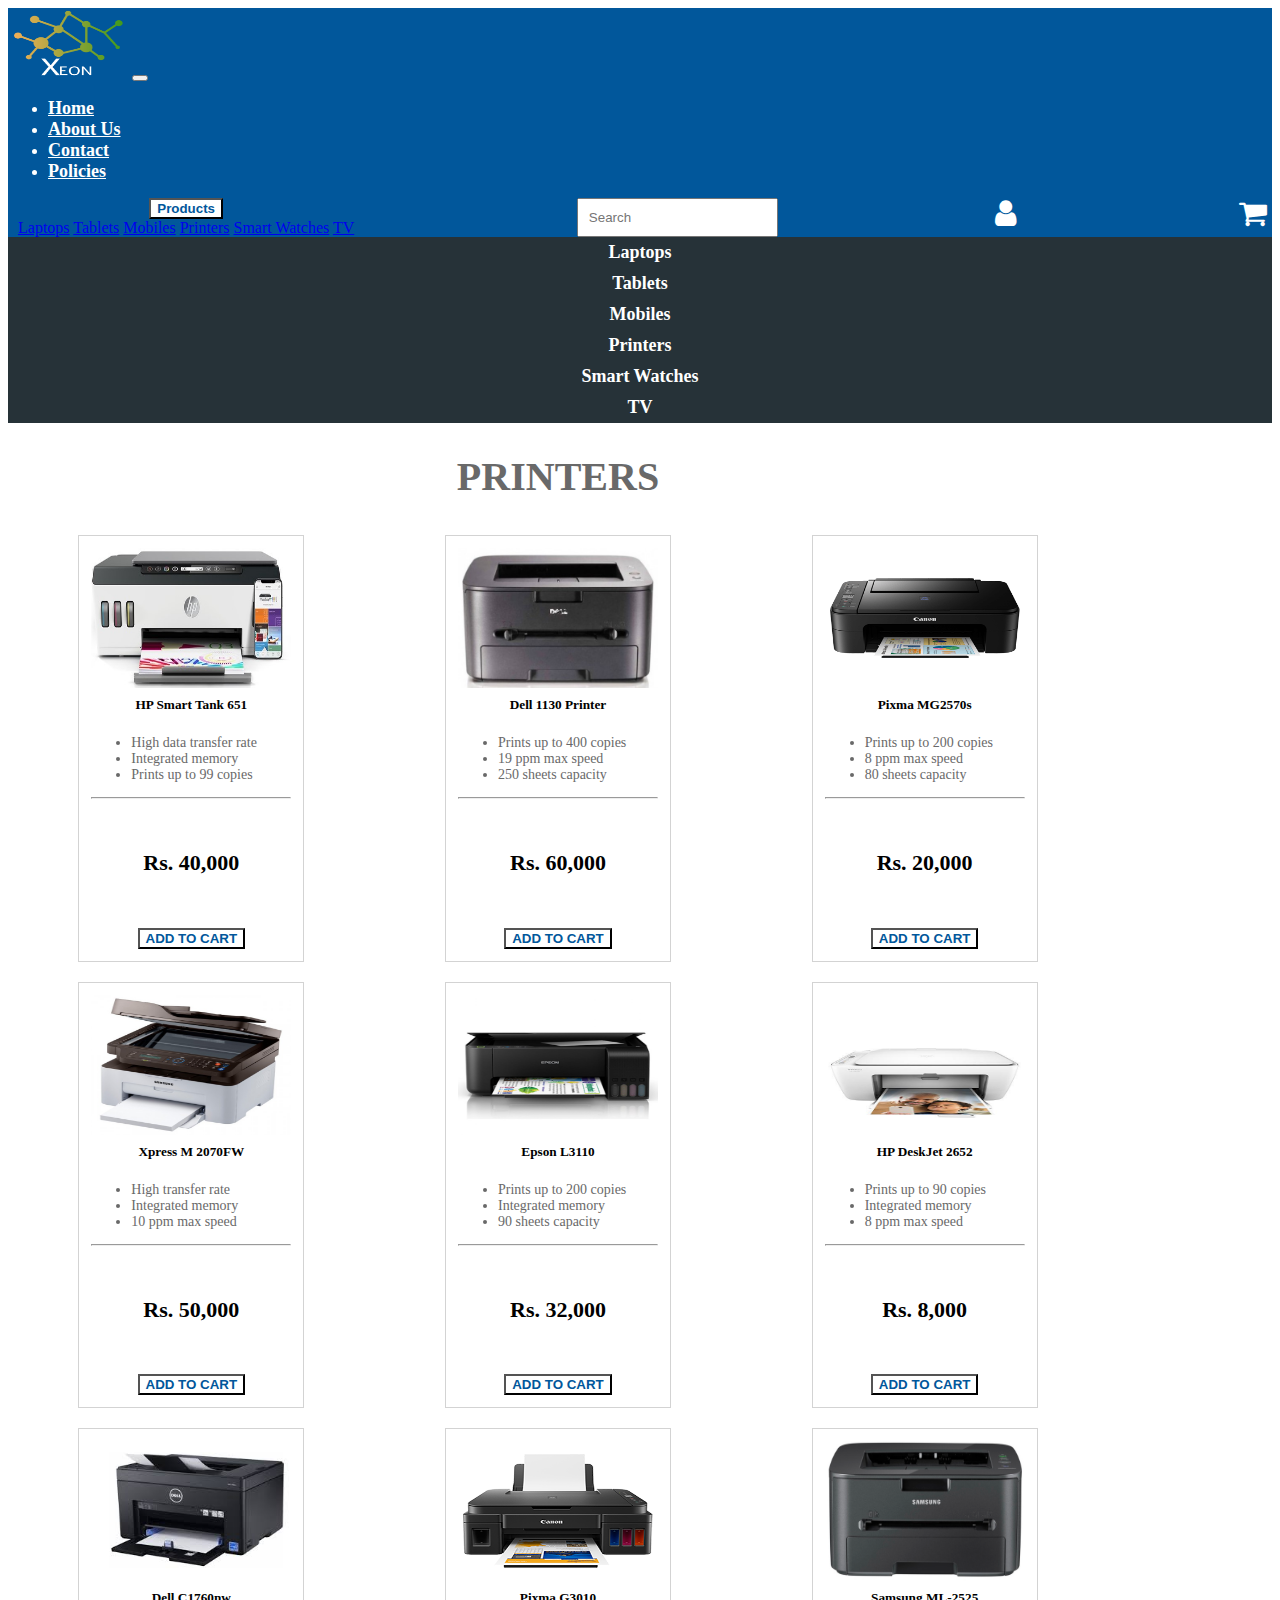
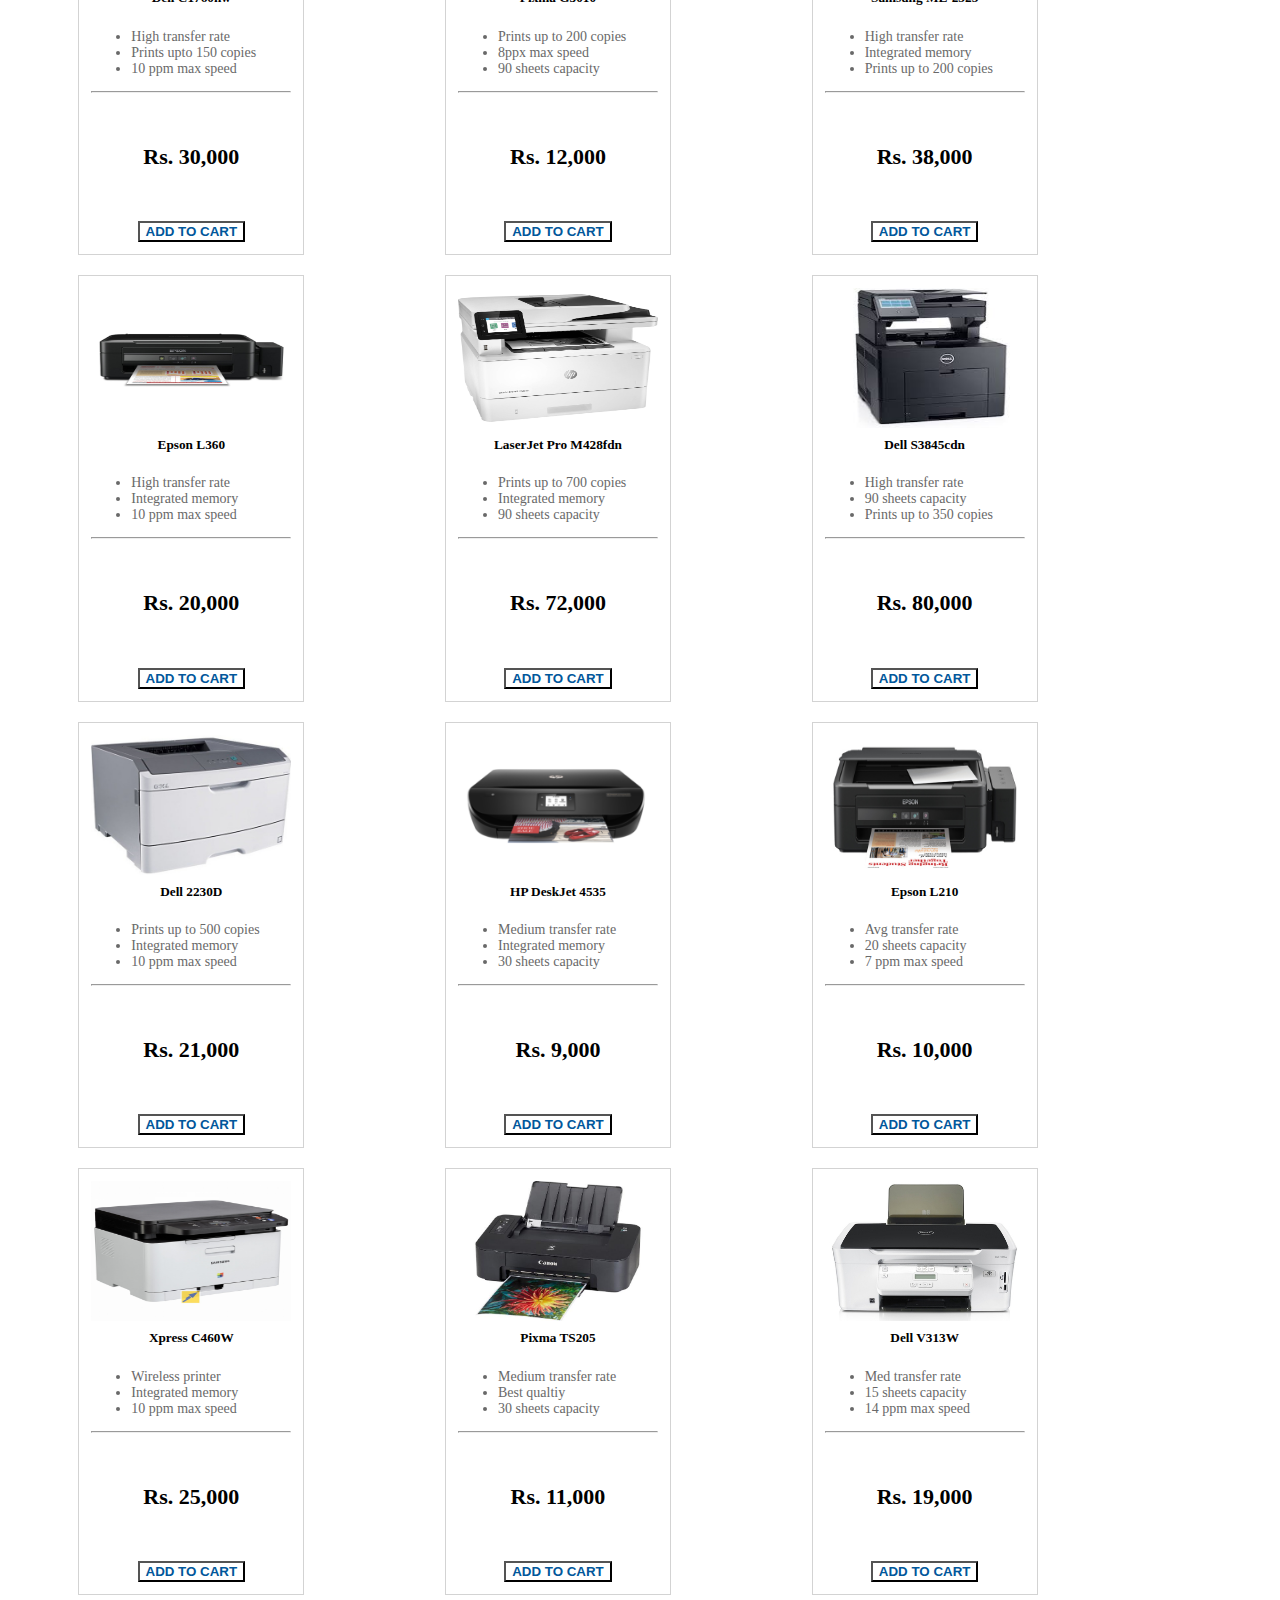
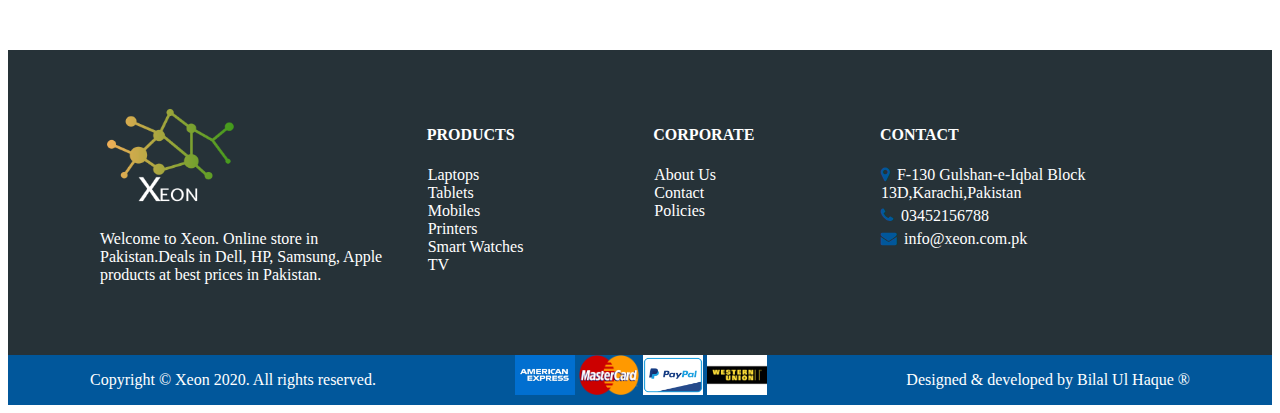
<file: products/printer.html>
<!DOCTYPE html>
<html lang="en">
<head>
    <meta charset="UTF-8">
    <meta name="viewport" content="width=device-width, initial-scale=1.0">
    <title>Printers</title>
    <link rel="stylesheet" href="https://stackpath.bootstrapcdn.com/bootstrap/4.5.0/css/bootstrap.min.css" integrity="sha384-9aIt2nRpC12Uk9gS9baDl411NQApFmC26EwAOH8WgZl5MYYxFfc+NcPb1dKGj7Sk" crossorigin="anonymous">
    <link rel="stylesheet" href="../style.css">
    <link rel="stylesheet" href="https://cdnjs.cloudflare.com/ajax/libs/font-awesome/4.7.0/css/font-awesome.min.css">

</head>
<body>
    <nav class="navbar navbar-expand-lg navbar-light bg-light">
        <a class="navbar-brand" ><img src="../images/logo.png" alt="Xeon"></a>
        <button class="navbar-toggler" type="button" data-toggle="collapse" data-target="#navbarText" aria-controls="navbarText" aria-expanded="false" aria-label="Toggle navigation">
          <span class="navbar-toggler-icon"></span>
        </button>
        <div class="collapse navbar-collapse" id="navbarText">
          <ul class="navbar-nav mr-auto">
            <li class="nav-item active">
              <a class="nav-link" href="../index.html">Home <span class="sr-only">(current)</span></a>
            </li>
            <li class="nav-item">
              <a class="nav-link" href="../corporate/about.html">About Us</a>
            </li>
            <li class="nav-item">
              <a class="nav-link" href="../corporate/contact.html">Contact</a>
            </li>
            <li class="nav-item">
                <a class="nav-link" href="../corporate/policy.html">Policies</a>
              </li>
          </ul>
          <span class="navbar-text">
            <div class="dropdown">
                <button class="btn btn-secondary dropdown-toggle" type="button" id="dropdownMenuButton" data-toggle="dropdown" aria-haspopup="true" aria-expanded="false">
                  Products
                </button>
                <div class="dropdown-menu" aria-labelledby="dropdownMenuButton">
                    <a class="dropdown-item" href="laptop.html">Laptops</a>
                    <a class="dropdown-item" href="tablet.html">Tablets</a>
                    <a class="dropdown-item" href="mobile.html">Mobiles</a>
                    <a class="dropdown-item" href="printer.html">Printers</a>
                    <a class="dropdown-item" href="watch.html">Smart Watches</a>
                    <a class="dropdown-item" href="tv.html">TV</a>
  
                </div>
              </div>
              <input class="form-control mr-sm-2" type="search" placeholder="Search" aria-label="Search">
              <i class="fa fa-user" aria-hidden="true"></i>
              <i class="fa fa-shopping-cart" aria-hidden="true"></i>
          </span>
        </div>
      </nav>

      <div id="prodbar">
        <div  class="container">
          <div class="row">
            <div class="col-sm">
              <a href="laptop.html" style="text-decoration: none; color: white;">Laptops</a>
            </div>
            <div class="col-sm">
              <a href="tablet.html" style="text-decoration: none; color: white;">Tablets</a>
            </div>
            <div class="col-sm">
              <a href="mobile.html" style="text-decoration: none; color: white;">Mobiles</a>
            </div>
            <div class="col-sm">
              <a href="printer.html" style="text-decoration: none; color: white;">Printers</a>
            </div>
            <div class="col-sm">
              <a href="watch.html" style="text-decoration: none; color: white;">Smart Watches</a>
            </div>
            <div class="col-sm">
              <a href="tv.html" style="text-decoration: none; color: white;">TV</a>
            </div>
          </div>
        </div>
      </div>

      <div id="Devices" class="container">
        <h4 class="Heading">PRINTERS</h4>
        <div id="DevicesContainer" class="row">

          <div class="Products col-sm-12 col-md-6 col-lg-3">
            <img class="ProdImages" src="../images/HP Smart Tank Plus 651.jpg" alt="">
            <h5 class="Title">HP Smart Tank 651</h5>
            <span class="Specifications">
              <ul>
                <li>High data transfer rate</li>
                <li>Integrated memory</li>
                <li>Prints up to 99 copies</li>
              </ul>
            </span>
            <hr>
            <h6 class="Price">Rs. 40,000</h6>
            <button type="button" class="add btn btn-secondary">ADD TO CART</button>
          </div>

          <div  class="Products col-sm-12 col-md-6 col-lg-3">
            <img class="ProdImages" src="../images/Dell 1130 Laser Printer.jpg" alt="">
            <h5 class="Title">Dell 1130 Printer</h5>
            <span class="Specifications">
              <ul>
                <li>Prints up to 400 copies</li>
                <li>19 ppm max speed</li>
                <li>250 sheets capacity</li>
              </ul>
            </span>
            <hr>
            <h6 class="Price">Rs. 60,000</h6>
            <button type="button" class="add btn btn-secondary">ADD TO CART</button>
          </div>

          <div  class="Products col-sm-12 col-md-6 col-lg-3">
            <img class="ProdImages" src="../images/Canon-Pixma.png" alt="">
            <h5 class="Title">Pixma MG2570s</h5>
            <span class="Specifications">
              <ul>
                <li>Prints up to 200 copies</li>
                <li>8 ppm max speed</li>
                <li>80 sheets capacity</li>
              </ul>
            </span>
            <hr>
            <h6 class="Price">Rs. 20,000</h6>
            <button type="button" class="add btn btn-secondary">ADD TO CART</button>
          </div>
        </div>

        <div id="DevicesContainer" class="row">

          <div class="Products col-sm-12 col-md-6 col-lg-3">
            <img class="ProdImages" src="../images/Samsung Xpress Printer M 2070FW.jpg" alt="">
            <h5 class="Title">Xpress M 2070FW</h5>
            <span class="Specifications">
              <ul>
                <li>High transfer rate</li>
                <li>Integrated memory</li>
                <li>10 ppm max speed</li>
              </ul>
            </span>
            <hr>
            <h6 class="Price">Rs. 50,000</h6>
            <button type="button" class="add btn btn-secondary">ADD TO CART</button>
          </div>

          <div  class="Products col-sm-12 col-md-6 col-lg-3">
            <img class="ProdImages" src="../images/Epson Printer L3110.jpg" alt="">
            <h5 class="Title">Epson L3110</h5>
            <span class="Specifications">
              <ul>
                <li>Prints up to 200 copies</li>
                <li>Integrated memory</li>
                <li>90 sheets capacity</li>
              </ul>
            </span>
            <hr>
            <h6 class="Price">Rs. 32,000</h6>
            <button type="button" class="add btn btn-secondary">ADD TO CART</button>
          </div>

          <div  class="Products col-sm-12 col-md-6 col-lg-3">
            <img class="ProdImages" src="../images/HP DeskJet 2652.jpg" alt="">
            <h5 class="Title">HP DeskJet 2652</h5>
            <span class="Specifications">
              <ul>
                <li>Prints up to 90 copies</li>
                <li>Integrated memory</li>
                <li>8 ppm max speed</li>
              </ul>
            </span>
            <hr>
            <h6 class="Price">Rs. 8,000</h6>
            <button type="button" class="add btn btn-secondary">ADD TO CART</button>
          </div>
        </div>

        <div id="DevicesContainer" class="row">

          <div class="Products col-sm-12 col-md-6 col-lg-3">
            <img class="ProdImages" src="../images/Dell C1760nw.jpg" alt="">
            <h5 class="Title">Dell C1760nw</h5>
            <span class="Specifications">
              <ul>
                <li>High transfer rate</li>
                <li>Prints upto 150 copies </li>
                <li>10 ppm max speed</li>
              </ul>
            </span>
            <hr>
            <h6 class="Price">Rs. 30,000</h6>
            <button type="button" class="add btn btn-secondary">ADD TO CART</button>
          </div>

          <div  class="Products col-sm-12 col-md-6 col-lg-3">
            <img class="ProdImages" src="../images/Canon-Pixma G3010.png" alt="">
            <h5 class="Title">Pixma G3010</h5>
            <span class="Specifications">
              <ul>
                <li>Prints up to 200 copies</li>
                <li>8ppx max speed</li>
                <li>90 sheets capacity</li>
              </ul>
            </span>
            <hr>
            <h6 class="Price">Rs. 12,000</h6>
            <button type="button" class="add btn btn-secondary">ADD TO CART</button>
          </div>

          <div  class="Products col-sm-12 col-md-6 col-lg-3">
            <img class="ProdImages" src="../images/Samsung ML-2525.jpg" alt="">
            <h5 class="Title">Samsung ML-2525</h5>
            <span class="Specifications">
              <ul>
                <li>High transfer rate</li>
                <li>Integrated memory</li>
                <li>Prints up to 200 copies</li>
              </ul>
            </span>
            <hr>
            <h6 class="Price">Rs. 38,000</h6>
            <button type="button" class="add btn btn-secondary">ADD TO CART</button>
          </div>
        </div>

        <div id="DevicesContainer" class="row">

          <div class="Products col-sm-12 col-md-6 col-lg-3">
            <img class="ProdImages" src="../images/Epson L360.jpg" alt="">
            <h5 class="Title">Epson L360</h5>
            <span class="Specifications">
              <ul>
                <li>High transfer rate</li>
                <li>Integrated memory </li>
                <li>10 ppm max speed</li>
              </ul>
            </span>
            <hr>
            <h6 class="Price">Rs. 20,000</h6>
            <button type="button" class="add btn btn-secondary">ADD TO CART</button>
          </div>

          <div  class="Products col-sm-12 col-md-6 col-lg-3">
            <img class="ProdImages" src="../images/HP LaserJet Pro M428fdn.jpg" alt="">
            <h5 class="Title">LaserJet Pro M428fdn</h5>
            <span class="Specifications">
              <ul>
                <li>Prints up to 700 copies</li>
                <li>Integrated memory</li>
                <li>90 sheets capacity</li>
              </ul>
            </span>
            <hr>
            <h6 class="Price">Rs. 72,000</h6>
            <button type="button" class="add btn btn-secondary">ADD TO CART</button>
          </div>

          <div  class="Products col-sm-12 col-md-6 col-lg-3">
            <img class="ProdImages" src="../images/Dell S3845cdn.jpg" alt="">
            <h5 class="Title">Dell S3845cdn</h5>
            <span class="Specifications">
              <ul>
                <li>High transfer rate</li>
                <li>90 sheets capacity</li>
                <li>Prints up to 350 copies</li>
              </ul>
            </span>
            <hr>
            <h6 class="Price">Rs. 80,000</h6>
            <button type="button" class="add btn btn-secondary">ADD TO CART</button>
          </div>
        </div>

        <div id="DevicesContainer" class="row">

          <div class="Products col-sm-12 col-md-6 col-lg-3">
            <img class="ProdImages" src="../images/Dell 2230D.png" alt="">
            <h5 class="Title">Dell 2230D</h5>
            <span class="Specifications">
              <ul>
                <li>Prints up to 500 copies</li>
                <li>Integrated memory </li>
                <li>10 ppm max speed</li>
              </ul>
            </span>
            <hr>
            <h6 class="Price">Rs. 21,000</h6>
            <button type="button" class="add btn btn-secondary">ADD TO CART</button>
          </div>

          <div  class="Products col-sm-12 col-md-6 col-lg-3">
            <img class="ProdImages" src="../images/HP DeskJet 4535.png" alt="">
            <h5 class="Title">HP DeskJet 4535</h5>
            <span class="Specifications">
              <ul>
                <li>Medium transfer rate</li>
                <li>Integrated memory</li>
                <li>30 sheets capacity</li>
              </ul>
            </span>
            <hr>
            <h6 class="Price">Rs. 9,000</h6>
            <button type="button" class="add btn btn-secondary">ADD TO CART</button>
          </div>

          <div  class="Products col-sm-12 col-md-6 col-lg-3">
            <img class="ProdImages" src="../images/Epson L210.jpg" alt="">
            <h5 class="Title">Epson L210</h5>
            <span class="Specifications">
              <ul>
                <li>Avg transfer rate</li>
                <li>20 sheets capacity</li>
                <li>7 ppm max speed</li>
              </ul>
            </span>
            <hr>
            <h6 class="Price">Rs. 10,000</h6>
            <button type="button" class="add btn btn-secondary">ADD TO CART</button>
          </div>
        </div>

        <div id="DevicesContainer" class="row">

          <div class="Products col-sm-12 col-md-6 col-lg-3">
            <img class="ProdImages" src="../images/Samsung Xpress C460W.jpg" alt="">
            <h5 class="Title">Xpress C460W</h5>
            <span class="Specifications">
              <ul>
                <li>Wireless printer</li>
                <li>Integrated memory </li>
                <li>10 ppm max speed</li>
              </ul>
            </span>
            <hr>
            <h6 class="Price">Rs. 25,000</h6>
            <button type="button" class="add btn btn-secondary">ADD TO CART</button>
          </div>

          <div  class="Products col-sm-12 col-md-6 col-lg-3">
            <img class="ProdImages" src="../images/Canon-Pixma TS205.jpg" alt="">
            <h5 class="Title">Pixma TS205</h5>
            <span class="Specifications">
              <ul>
                <li>Medium transfer rate</li>
                <li>Best qualtiy</li>
                <li>30 sheets capacity</li>
              </ul>
            </span>
            <hr>
            <h6 class="Price">Rs. 11,000</h6>
            <button type="button" class="add btn btn-secondary">ADD TO CART</button>
          </div>

          <div  class="Products col-sm-12 col-md-6 col-lg-3">
            <img class="ProdImages" src="../images/Dell V313W.jpg" alt="">
            <h5 class="Title">Dell V313W</h5>
            <span class="Specifications">
              <ul>
                <li>Med transfer rate</li>
                <li>15 sheets capacity</li>
                <li>14 ppm max speed</li>
              </ul>
            </span>
            <hr>
            <h6 class="Price">Rs. 19,000</h6>
            <button type="button" class="add btn btn-secondary">ADD TO CART</button>
          </div>
        </div>
      </div>




































































        






        <footer>
            <div id="Footer1">
              <div id="Footer2">
                <div id="FooterXeonInfo">
                  <img src="../images/logo.png" alt="Xeon">
                  <p>Welcome to Xeon. Online store in Pakistan.Deals in Dell, HP, Samsung, Apple products at best prices in Pakistan.</p>
                </div>
                <div id="FooterProducts">
                  <h4 class="FooterHeadings">PRODUCTS</h4>
                  <ul class="FooterItems">
                    <li><a href="laptop.html">Laptops</a></li>
                    <li><a href="tablet.html">Tablets</a></li>
                    <li><a href="mobile.html">Mobiles</a></li>
                    <li><a href="printer.html">Printers</a></li>
                    <li><a href="watch.html">Smart Watches</a></li>
                    <li><a href="tv.html">TV</a></li>
                  </ul>
                </div>
                
                <div id="FooterCorporate">
                  <h4 class="FooterHeadings">CORPORATE</h4>
                  <ul class="FooterItems">
                    <li><a href="../corporate/about.html">About Us</a></li>
                    <li><a href="../corporate/contact.html">Contact</a></li>
                    <li><a href="../corporate/policy.html">Policies</a></li>
                  </ul>
                </div>
                <div id="FooterContact">
                  <h4 class="FooterHeadings">CONTACT</h4>
                  <ul class="FooterItems">
                    <li class="FooterContactItems"><i class="fa fa-map-marker" aria-hidden="true"></i>F-130 Gulshan-e-Iqbal Block 13D,Karachi,Pakistan</li>
                    <li class="FooterContactItems"><i class="fa fa-phone" aria-hidden="true"></i>03452156788</li>
                    <li class="FooterContactItems"><i class="fa fa-envelope" aria-hidden="true"></i>info@xeon.com.pk</li>
                  </ul>
                </div>
              </div>
            </div>

            <div id="Footer3">
              <div id="Footer4">
                <div>
                  <p>Copyright © Xeon 2020. All rights reserved.</p>
                </div>
                <div>
                    <img src="../images/AmericanExpress.jpg" alt="American Express Card">
                    <img src="../images/MasterCard_Logo.svg.png" alt="Master Card">
                    <img src="../images/PayPalCard.png" alt="PayPal Card">
                    <img src="../images/Visa.png" alt="Visa Card">
                </div>
                <div>
                  <p>Designed & developed by Bilal Ul Haque ®</p>
                </div>                
              </div>
            </div>
          </footer>

  <script src="https://code.jquery.com/jquery-3.5.1.slim.min.js" integrity="sha384-DfXdz2htPH0lsSSs5nCTpuj/zy4C+OGpamoFVy38MVBnE+IbbVYUew+OrCXaRkfj" crossorigin="anonymous"></script>
  <script src="https://cdn.jsdelivr.net/npm/popper.js@1.16.0/dist/umd/popper.min.js" integrity="sha384-Q6E9RHvbIyZFJoft+2mJbHaEWldlvI9IOYy5n3zV9zzTtmI3UksdQRVvoxMfooAo" crossorigin="anonymous"></script>
  <script src="https://stackpath.bootstrapcdn.com/bootstrap/4.5.0/js/bootstrap.min.js" integrity="sha384-OgVRvuATP1z7JjHLkuOU7Xw704+h835Lr+6QL9UvYjZE3Ipu6Tp75j7Bh/kR0JKI" crossorigin="anonymous"></script>
</body>
</html>
</file>
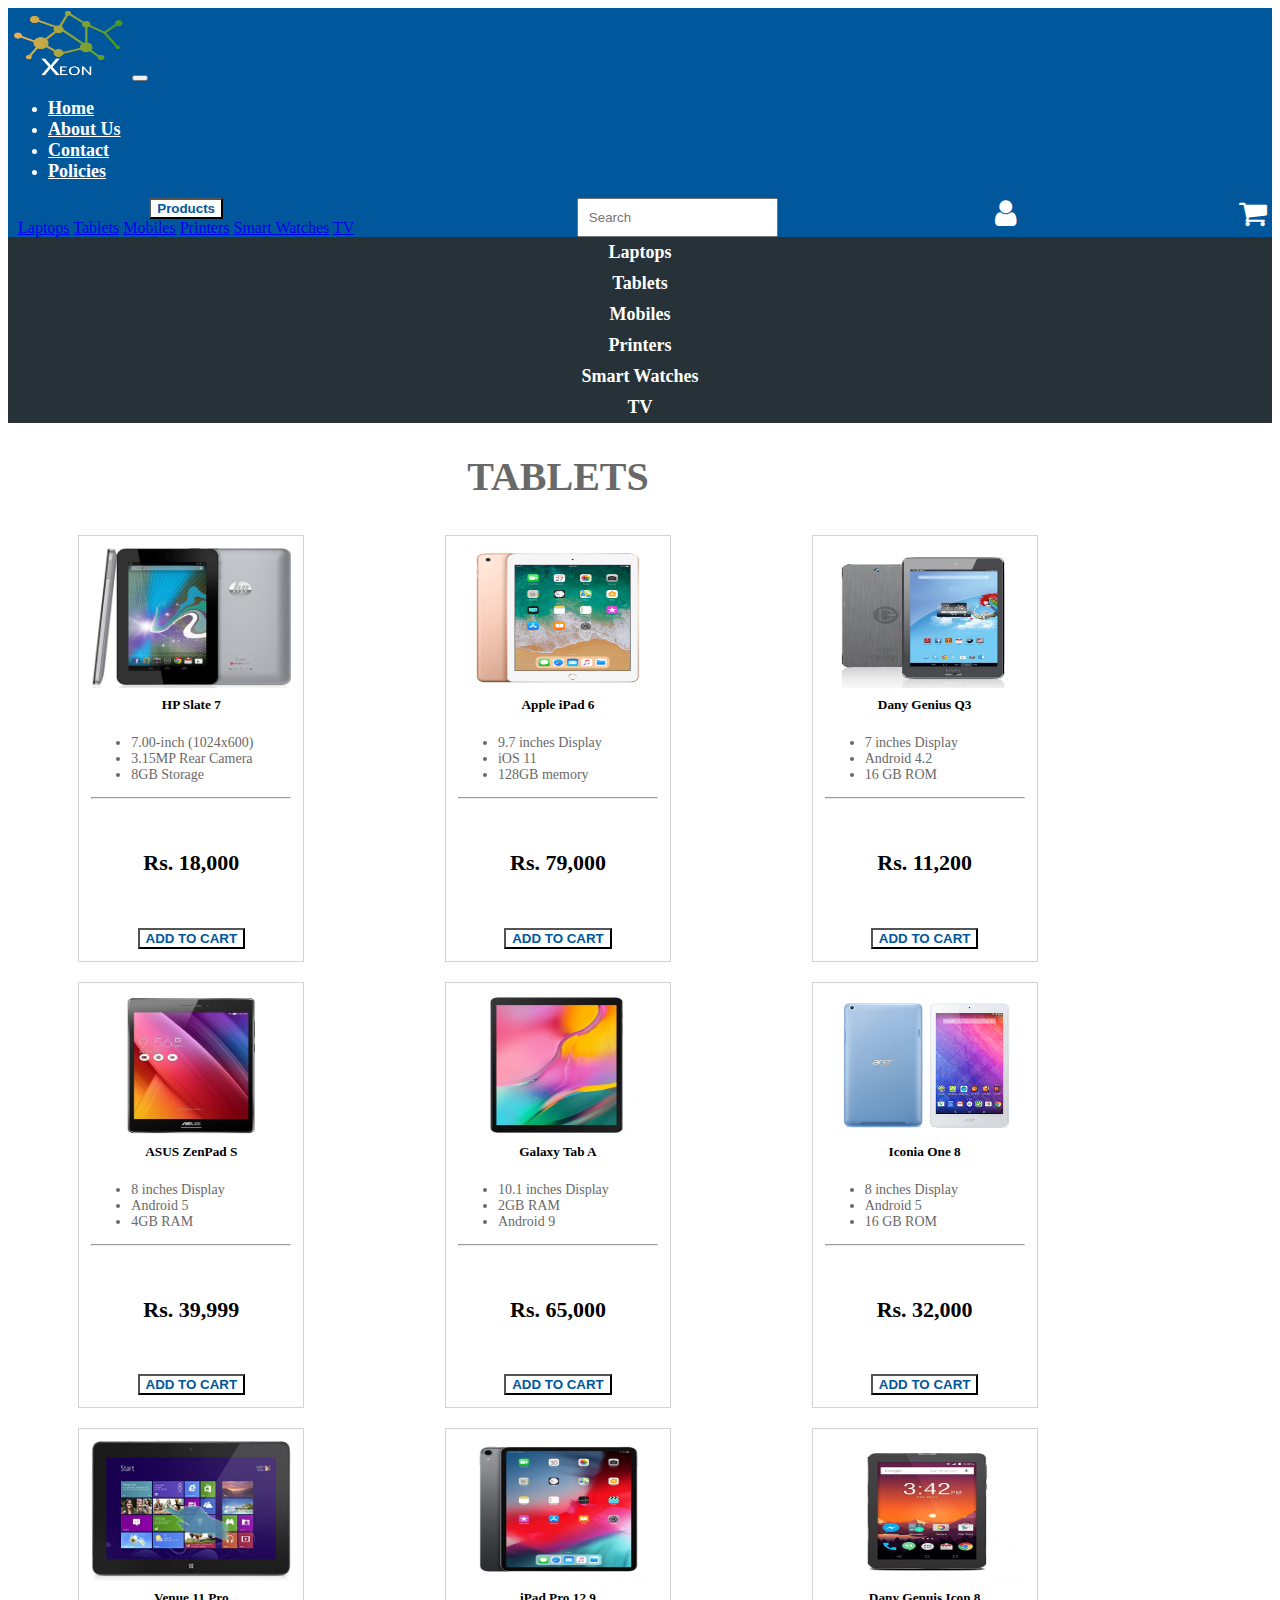
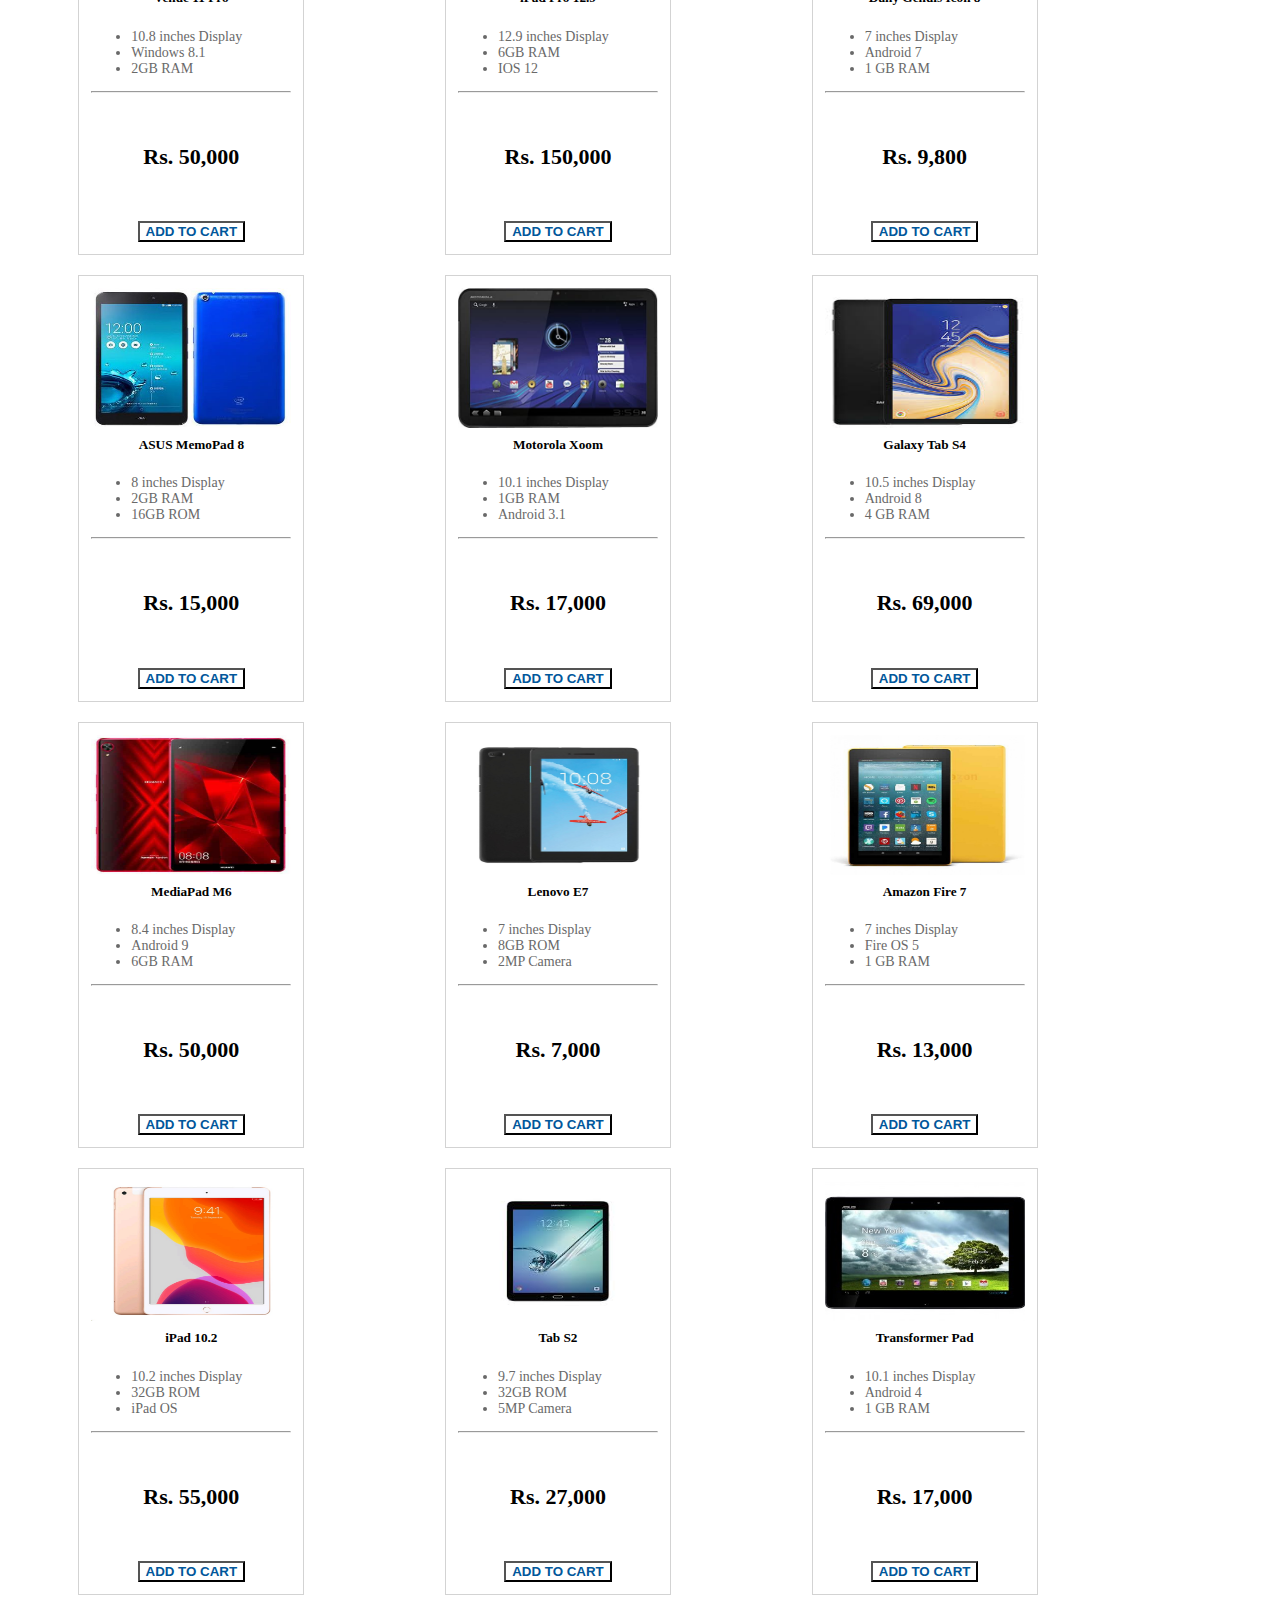
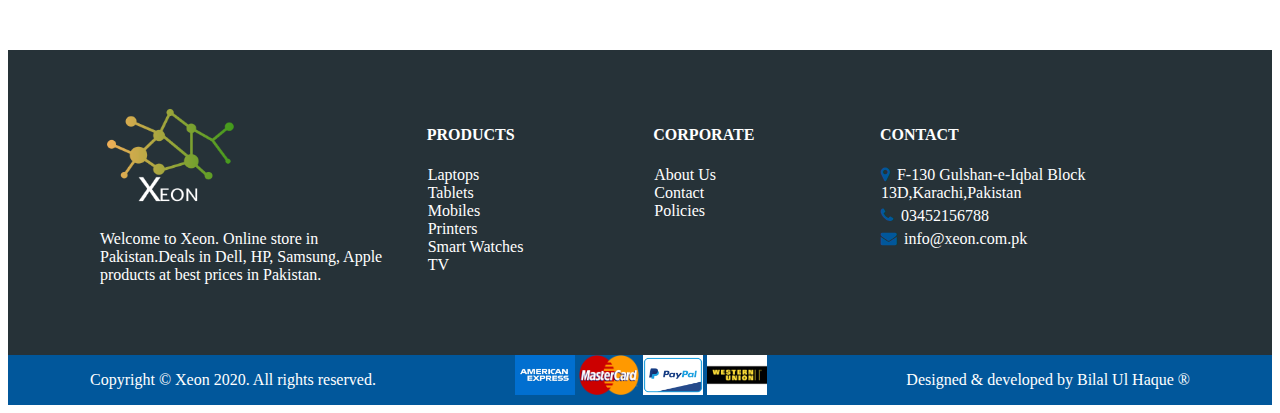
<file: products/tablet.html>
<!DOCTYPE html>
<html lang="en">
<head>
    <meta charset="UTF-8">
    <meta name="viewport" content="width=device-width, initial-scale=1.0">
    <title>Tablets</title>
    <link rel="stylesheet" href="https://stackpath.bootstrapcdn.com/bootstrap/4.5.0/css/bootstrap.min.css" integrity="sha384-9aIt2nRpC12Uk9gS9baDl411NQApFmC26EwAOH8WgZl5MYYxFfc+NcPb1dKGj7Sk" crossorigin="anonymous">
    <link rel="stylesheet" href="../style.css">
    <link rel="stylesheet" href="https://cdnjs.cloudflare.com/ajax/libs/font-awesome/4.7.0/css/font-awesome.min.css">

</head>
<body>
    <nav class="navbar navbar-expand-lg navbar-light bg-light">
        <a class="navbar-brand" ><img src="../images/logo.png" alt="Xeon"></a>
        <button class="navbar-toggler" type="button" data-toggle="collapse" data-target="#navbarText" aria-controls="navbarText" aria-expanded="false" aria-label="Toggle navigation">
          <span class="navbar-toggler-icon"></span>
        </button>
        <div class="collapse navbar-collapse" id="navbarText">
          <ul class="navbar-nav mr-auto">
            <li class="nav-item active">
              <a class="nav-link" href="../index.html">Home <span class="sr-only">(current)</span></a>
            </li>
            <li class="nav-item">
              <a class="nav-link" href="../corporate/about.html">About Us</a>
            </li>
            <li class="nav-item">
              <a class="nav-link" href="../corporate/contact.html">Contact</a>
            </li>
            <li class="nav-item">
                <a class="nav-link" href="../corporate/policy.html">Policies</a>
              </li>
          </ul>
          <span class="navbar-text">
            <div class="dropdown">
                <button class="btn btn-secondary dropdown-toggle" type="button" id="dropdownMenuButton" data-toggle="dropdown" aria-haspopup="true" aria-expanded="false">
                  Products
                </button>
                <div class="dropdown-menu" aria-labelledby="dropdownMenuButton">
                    <a class="dropdown-item" href="laptop.html">Laptops</a>
                    <a class="dropdown-item" href="tablet.html">Tablets</a>
                    <a class="dropdown-item" href="mobile.html">Mobiles</a>
                    <a class="dropdown-item" href="printer.html">Printers</a>
                    <a class="dropdown-item" href="watch.html">Smart Watches</a>
                    <a class="dropdown-item" href="tv.html">TV</a>
  
                </div>
              </div>
              <input class="form-control mr-sm-2" type="search" placeholder="Search" aria-label="Search">
              <i class="fa fa-user" aria-hidden="true"></i>
              <i class="fa fa-shopping-cart" aria-hidden="true"></i>
          </span>
        </div>
    </nav>

    <div id="prodbar">
      <div class="container">
        <div class="row">
          <div class="col-sm">
            <a href="laptop.html" style="text-decoration: none; color: white;">Laptops</a>
          </div>
          <div class="col-sm">
            <a href="tablet.html" style="text-decoration: none; color: white;">Tablets</a>
          </div>
          <div class="col-sm">
            <a href="mobile.html" style="text-decoration: none; color: white;">Mobiles</a>
          </div>
          <div class="col-sm">
            <a href="printer.html" style="text-decoration: none; color: white;">Printers</a>
          </div>
          <div class="col-sm">
            <a href="watch.html" style="text-decoration: none; color: white;">Smart Watches</a>
          </div>
          <div class="col-sm">
            <a href="tv.html" style="text-decoration: none; color: white;">TV</a>
          </div>
        </div>
      </div>
    </div>

    <div id="Devices" class="container">
      <h4 class="Heading">TABLETS</h4>
      <div id="DevicesContainer" class="row">
        
        <div class="Products col-sm-12 col-md-6 col-lg-3">                    
          <img class="ProdImages" src="../images/HP Slate 7.jpg" alt="">
          <h5 class="Title">HP Slate 7</h5>
          <span class="Specifications">
            <ul>
              <li>7.00-inch (1024x600)</li>
              <li>3.15MP Rear Camera</li>
              <li>8GB Storage</li>
            </ul>
          </span>
          <hr>
          <h6 class="Price">Rs. 18,000</h6>
          <button type="button" class="add btn btn-secondary">ADD TO CART</button>
        </div>

        <div class="Products col-sm-12 col-md-6 col-lg-3">                    
          <img class="ProdImages" src="../images/Apple iPad 6.png" alt="">
          <h5 class="Title">Apple iPad 6</h5>
          <span class="Specifications">
            <ul>
              <li>9.7 inches Display</li>
              <li>iOS 11</li>
              <li>128GB memory</li>
            </ul>
          </span>
          <hr>
          <h6 class="Price">Rs. 79,000</h6>
          <button type="button" class="add btn btn-secondary">ADD TO CART</button>
        </div>

        <div class="Products col-sm-12 col-md-6 col-lg-3">
          <img class="ProdImages" src="../images/Dany Genius Tab Q3.jpg" alt="">
          <h5 class="Title">Dany Genius Q3</h5>
          <span class="Specifications">
            <ul>
              <li>7 inches Display</li>
              <li>Android 4.2</li>
              <li>16 GB ROM</li>
            </ul>
          </span>
          <hr>
          <h6 class="Price">Rs. 11,200</h6>
          <button type="button" class="add btn btn-secondary">ADD TO CART</button>
        </div>
      </div>

      <div id="DevicesContainer" class="row">
        
        <div class="Products col-sm-12 col-md-6 col-lg-3">                    
          <img class="ProdImages" src="../images/ASUS ZenPad S Tablet.jpg" alt="">
          <h5 class="Title">ASUS ZenPad S</h5>
          <span class="Specifications">
            <ul>
              <li>8 inches Display</li>
              <li>Android 5</li>
              <li>4GB RAM</li>
            </ul>
          </span>
          <hr>
          <h6 class="Price">Rs. 39,999</h6>
          <button type="button" class="add btn btn-secondary">ADD TO CART</button>
        </div>

        <div class="Products col-sm-12 col-md-6 col-lg-3">                    
          <img class="ProdImages" src="../images/Samsung Galaxy Tab A.jpg" alt="">
          <h5 class="Title">Galaxy Tab A</h5>
          <span class="Specifications">
            <ul>
              <li>10.1 inches Display</li>
              <li>2GB RAM</li>
              <li>Android 9</li>
            </ul>
          </span>
          <hr>
          <h6 class="Price">Rs. 65,000</h6>
          <button type="button" class="add btn btn-secondary">ADD TO CART</button>
        </div>

        <div class="Products col-sm-12 col-md-6 col-lg-3">
          <img class="ProdImages" src="../images/Iconia One 8.png" alt="">
          <h5 class="Title">Iconia One 8</h5>
          <span class="Specifications">
            <ul>
              <li>8 inches Display</li>
              <li>Android 5</li>
              <li>16 GB ROM</li>
            </ul>
          </span>
          <hr>
          <h6 class="Price">Rs. 32,000</h6>
          <button type="button" class="add btn btn-secondary">ADD TO CART</button>
        </div>
      </div>

      <div id="DevicesContainer" class="row">
        
        <div class="Products col-sm-12 col-md-6 col-lg-3">                    
          <img class="ProdImages" src="../images/Dell Venue 11 Pro.jpg" alt="">
          <h5 class="Title">Venue 11 Pro</h5>
          <span class="Specifications">
            <ul>
              <li>10.8 inches Display</li>
              <li>Windows 8.1</li>
              <li>2GB RAM</li>
            </ul>
          </span>
          <hr>
          <h6 class="Price">Rs. 50,000</h6>
          <button type="button" class="add btn btn-secondary">ADD TO CART</button>
        </div>

        <div class="Products col-sm-12 col-md-6 col-lg-3">                    
          <img class="ProdImages" src="../images/iPad Pro 12.9.jpg" alt="">
          <h5 class="Title">iPad Pro 12.9</h5>
          <span class="Specifications">
            <ul>
              <li>12.9 inches Display</li>
              <li>6GB RAM</li>
              <li>IOS 12</li>
            </ul>
          </span>
          <hr>
          <h6 class="Price">Rs. 150,000</h6>
          <button type="button" class="add btn btn-secondary">ADD TO CART</button>
        </div>

        <div class="Products col-sm-12 col-md-6 col-lg-3">
          <img class="ProdImages" src="../images/Dany Genuis Icon 8.jpg" alt="">
          <h5 class="Title">Dany Genuis Icon 8</h5>
          <span class="Specifications">
            <ul>
              <li>7 inches Display</li>
              <li>Android 7</li>
              <li>1 GB RAM</li>
            </ul>
          </span>
          <hr>
          <h6 class="Price">Rs. 9,800</h6>
          <button type="button" class="add btn btn-secondary">ADD TO CART</button>
        </div>
      </div>

      <div id="DevicesContainer" class="row">
        
        <div class="Products col-sm-12 col-md-6 col-lg-3">                    
          <img class="ProdImages" src="../images/ASUS Memo Pad 8.jpg" alt="">
          <h5 class="Title">ASUS MemoPad 8</h5>
          <span class="Specifications">
            <ul>
              <li>8 inches Display</li>
              <li>2GB RAM</li>
              <li>16GB ROM</li>
            </ul>
          </span>
          <hr>
          <h6 class="Price">Rs. 15,000</h6>
          <button type="button" class="add btn btn-secondary">ADD TO CART</button>
        </div>

        <div class="Products col-sm-12 col-md-6 col-lg-3">                    
          <img class="ProdImages" src="../images/MOTOROLA XOOM.jpg" alt="">
          <h5 class="Title">Motorola Xoom</h5>
          <span class="Specifications">
            <ul>
              <li>10.1 inches Display</li>
              <li>1GB RAM</li>
              <li>Android 3.1</li>
            </ul>
          </span>
          <hr>
          <h6 class="Price">Rs. 17,000</h6>
          <button type="button" class="add btn btn-secondary">ADD TO CART</button>
        </div>

        <div class="Products col-sm-12 col-md-6 col-lg-3">
          <img class="ProdImages" src="../images/Galaxy Tab S4.jpg" alt="">
          <h5 class="Title">Galaxy Tab S4</h5>
          <span class="Specifications">
            <ul>
              <li>10.5 inches Display</li>
              <li>Android 8</li>
              <li>4 GB RAM</li>
            </ul>
          </span>
          <hr>
          <h6 class="Price">Rs. 69,000</h6>
          <button type="button" class="add btn btn-secondary">ADD TO CART</button>
        </div>
      </div>

      <div id="DevicesContainer" class="row">
        
        <div class="Products col-sm-12 col-md-6 col-lg-3">                    
          <img class="ProdImages" src="../images/MediaPad M6.jpg" alt="">
          <h5 class="Title">MediaPad M6</h5>
          <span class="Specifications">
            <ul>
              <li>8.4 inches Display</li>
              <li>Android 9</li>
              <li>6GB RAM</li>
            </ul>
          </span>
          <hr>
          <h6 class="Price">Rs. 50,000</h6>
          <button type="button" class="add btn btn-secondary">ADD TO CART</button>
        </div>

        <div class="Products col-sm-12 col-md-6 col-lg-3">                    
          <img class="ProdImages" src="../images/Lenovo E7.jpg" alt="">
          <h5 class="Title">Lenovo E7</h5>
          <span class="Specifications">
            <ul>
              <li>7 inches Display</li>
              <li>8GB ROM</li>
              <li>2MP Camera</li>
            </ul>
          </span>
          <hr>
          <h6 class="Price">Rs. 7,000</h6>
          <button type="button" class="add btn btn-secondary">ADD TO CART</button>
        </div>

        <div class="Products col-sm-12 col-md-6 col-lg-3">
          <img class="ProdImages" src="../images/Amazon Fire 7.jpg" alt="">
          <h5 class="Title">Amazon Fire 7</h5>
          <span class="Specifications">
            <ul>
              <li>7 inches Display</li>
              <li>Fire OS 5</li>
              <li>1 GB RAM</li>
            </ul>
          </span>
          <hr>
          <h6 class="Price">Rs. 13,000</h6>
          <button type="button" class="add btn btn-secondary">ADD TO CART</button>
        </div>
      </div>

      <div id="DevicesContainer" class="row">
        
        <div class="Products col-sm-12 col-md-6 col-lg-3">                    
          <img class="ProdImages" src="../images/iPad 10.2.jpg" alt="">
          <h5 class="Title">iPad 10.2</h5>
          <span class="Specifications">
            <ul>
              <li>10.2 inches Display</li>
              <li>32GB ROM</li>
              <li>iPad OS</li>
            </ul>
          </span>
          <hr>
          <h6 class="Price">Rs. 55,000</h6>
          <button type="button" class="add btn btn-secondary">ADD TO CART</button>
        </div>

        <div class="Products col-sm-12 col-md-6 col-lg-3">                    
          <img class="ProdImages" src="../images/Tab S2.jpg" alt="">
          <h5 class="Title">Tab S2</h5>
          <span class="Specifications">
            <ul>
              <li>9.7 inches Display</li>
              <li>32GB ROM</li>
              <li>5MP Camera</li>
            </ul>
          </span>
          <hr>
          <h6 class="Price">Rs. 27,000</h6>
          <button type="button" class="add btn btn-secondary">ADD TO CART</button>
        </div>

        <div class="Products col-sm-12 col-md-6 col-lg-3">
          <img class="ProdImages" src="../images/Transformer Pad.jpg" alt="">
          <h5 class="Title">Transformer Pad</h5>
          <span class="Specifications">
            <ul>
              <li>10.1 inches Display</li>
              <li>Android 4</li>
              <li>1 GB RAM</li>
            </ul>
          </span>
          <hr>
          <h6 class="Price">Rs. 17,000</h6>
          <button type="button" class="add btn btn-secondary">ADD TO CART</button>
        </div>
      </div>

    </div>


    <footer>
        <div id="Footer1">
          <div id="Footer2">
            <div id="FooterXeonInfo">
              <img src="../images/logo.png" alt="Xeon">
              <p>Welcome to Xeon. Online store in Pakistan.Deals in Dell, HP, Samsung, Apple products at best prices in Pakistan.</p>
            </div>
            <div id="FooterProducts">
              <h4 class="FooterHeadings">PRODUCTS</h4>
              <ul class="FooterItems">
                <li><a href="laptop.html">Laptops</a></li>
                <li><a href="tablet.html">Tablets</a></li>
                <li><a href="mobile.html">Mobiles</a></li>
                <li><a href="printer.html">Printers</a></li>
                <li><a href="watch.html">Smart Watches</a></li>
                <li><a href="tv.html">TV</a></li>
              </ul>
            </div>
            
            <div id="FooterCorporate">
              <h4 class="FooterHeadings">CORPORATE</h4>
              <ul class="FooterItems">
                <li><a href="../corporate/about.html">About Us</a></li>
                <li><a href="../corporate/contact.html">Contact</a></li>
                <li><a href="../corporate/policy.html">Policies</a></li>
              </ul>
            </div>
            <div id="FooterContact">
              <h4 class="FooterHeadings">CONTACT</h4>
              <ul class="FooterItems">
                <li class="FooterContactItems"><i class="fa fa-map-marker" aria-hidden="true"></i>F-130 Gulshan-e-Iqbal Block 13D,Karachi,Pakistan</li>
                <li class="FooterContactItems"><i class="fa fa-phone" aria-hidden="true"></i>03452156788</li>
                <li class="FooterContactItems"><i class="fa fa-envelope" aria-hidden="true"></i>info@xeon.com.pk</li>
              </ul>
            </div>
          </div>
        </div>

        <div id="Footer3">
          <div id="Footer4">
            <div>
              <p>Copyright © Xeon 2020. All rights reserved.</p>
            </div>
            <div>
                <img src="../images/AmericanExpress.jpg" alt="American Express Card">
                <img src="../images/MasterCard_Logo.svg.png" alt="Master Card">
                <img src="../images/PayPalCard.png" alt="PayPal Card">
                <img src="../images/Visa.png" alt="Visa Card">
            </div>
            <div>
              <p>Designed & developed by Bilal Ul Haque ®</p>
            </div>                
          </div>
        </div>
      </footer>

  <script src="https://code.jquery.com/jquery-3.5.1.slim.min.js" integrity="sha384-DfXdz2htPH0lsSSs5nCTpuj/zy4C+OGpamoFVy38MVBnE+IbbVYUew+OrCXaRkfj" crossorigin="anonymous"></script>
  <script src="https://cdn.jsdelivr.net/npm/popper.js@1.16.0/dist/umd/popper.min.js" integrity="sha384-Q6E9RHvbIyZFJoft+2mJbHaEWldlvI9IOYy5n3zV9zzTtmI3UksdQRVvoxMfooAo" crossorigin="anonymous"></script>
  <script src="https://stackpath.bootstrapcdn.com/bootstrap/4.5.0/js/bootstrap.min.js" integrity="sha384-OgVRvuATP1z7JjHLkuOU7Xw704+h835Lr+6QL9UvYjZE3Ipu6Tp75j7Bh/kR0JKI" crossorigin="anonymous"></script>
</body>
</html>
</file>
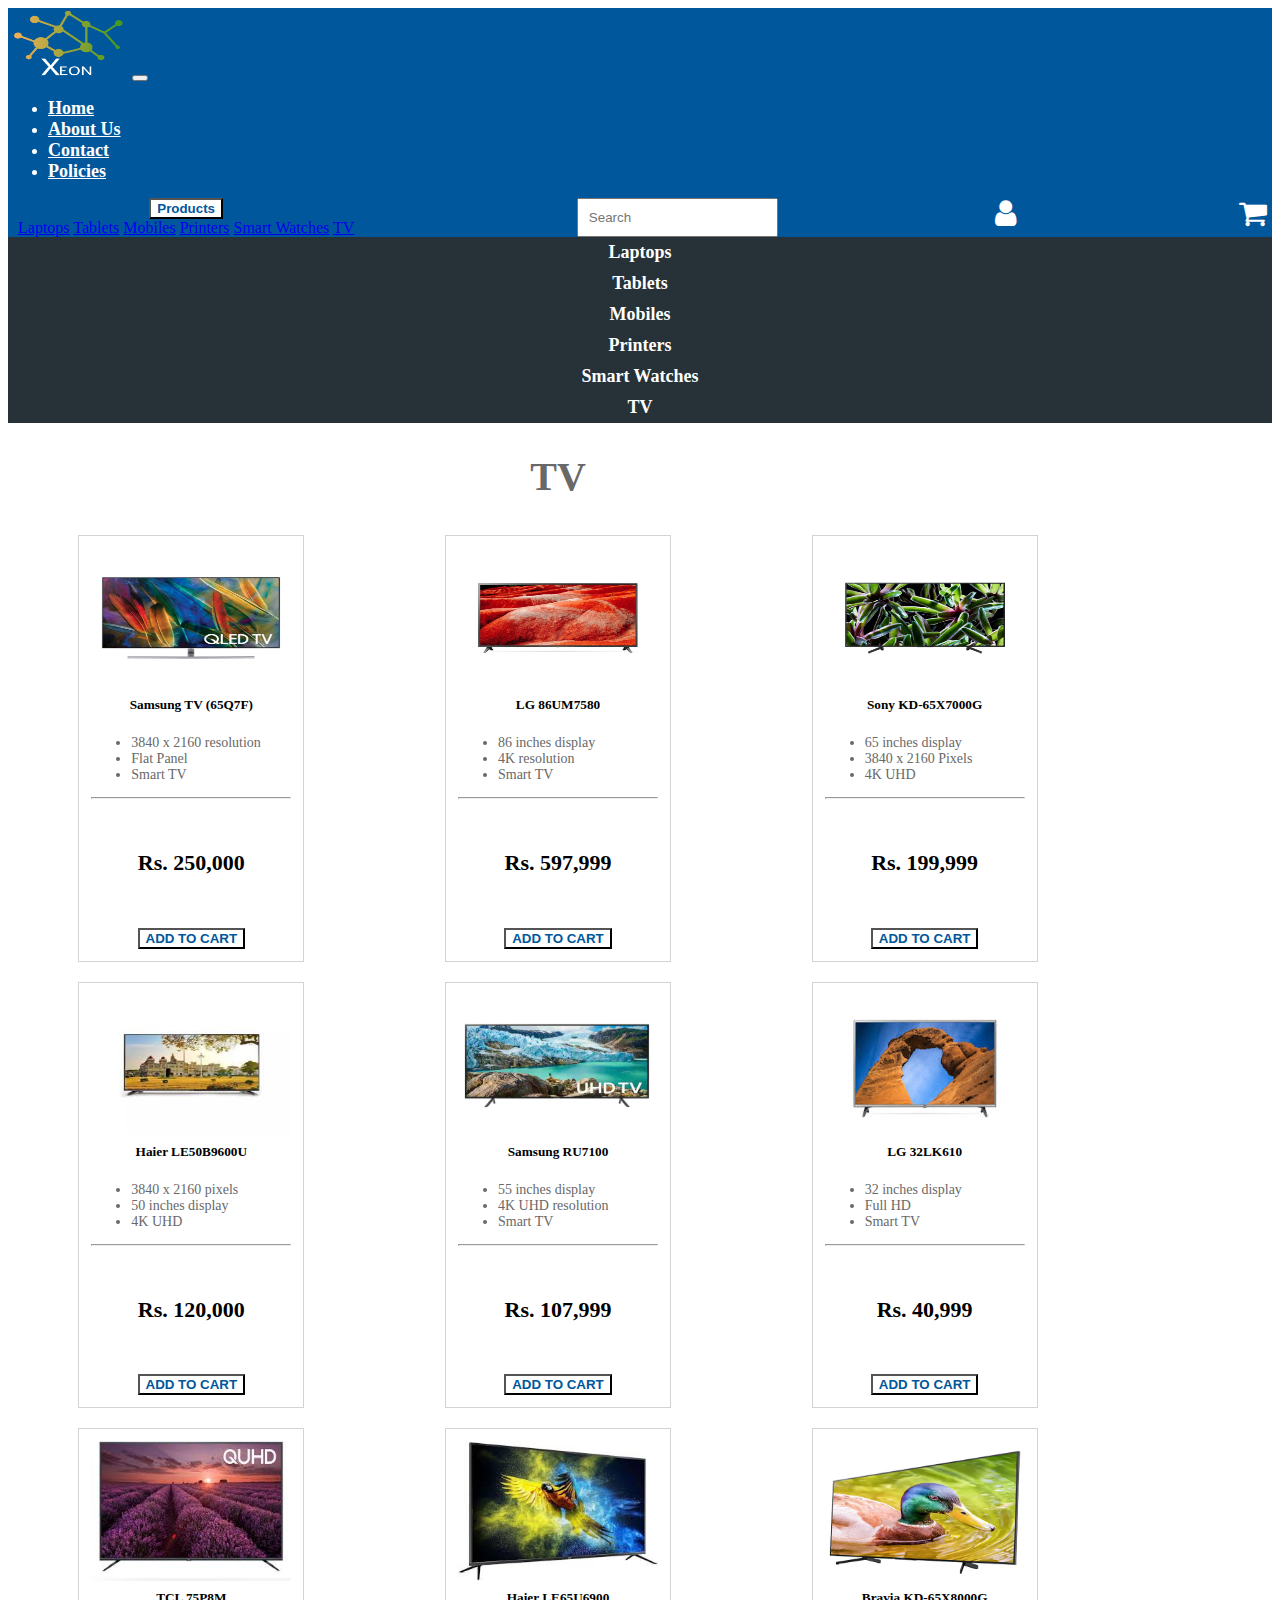
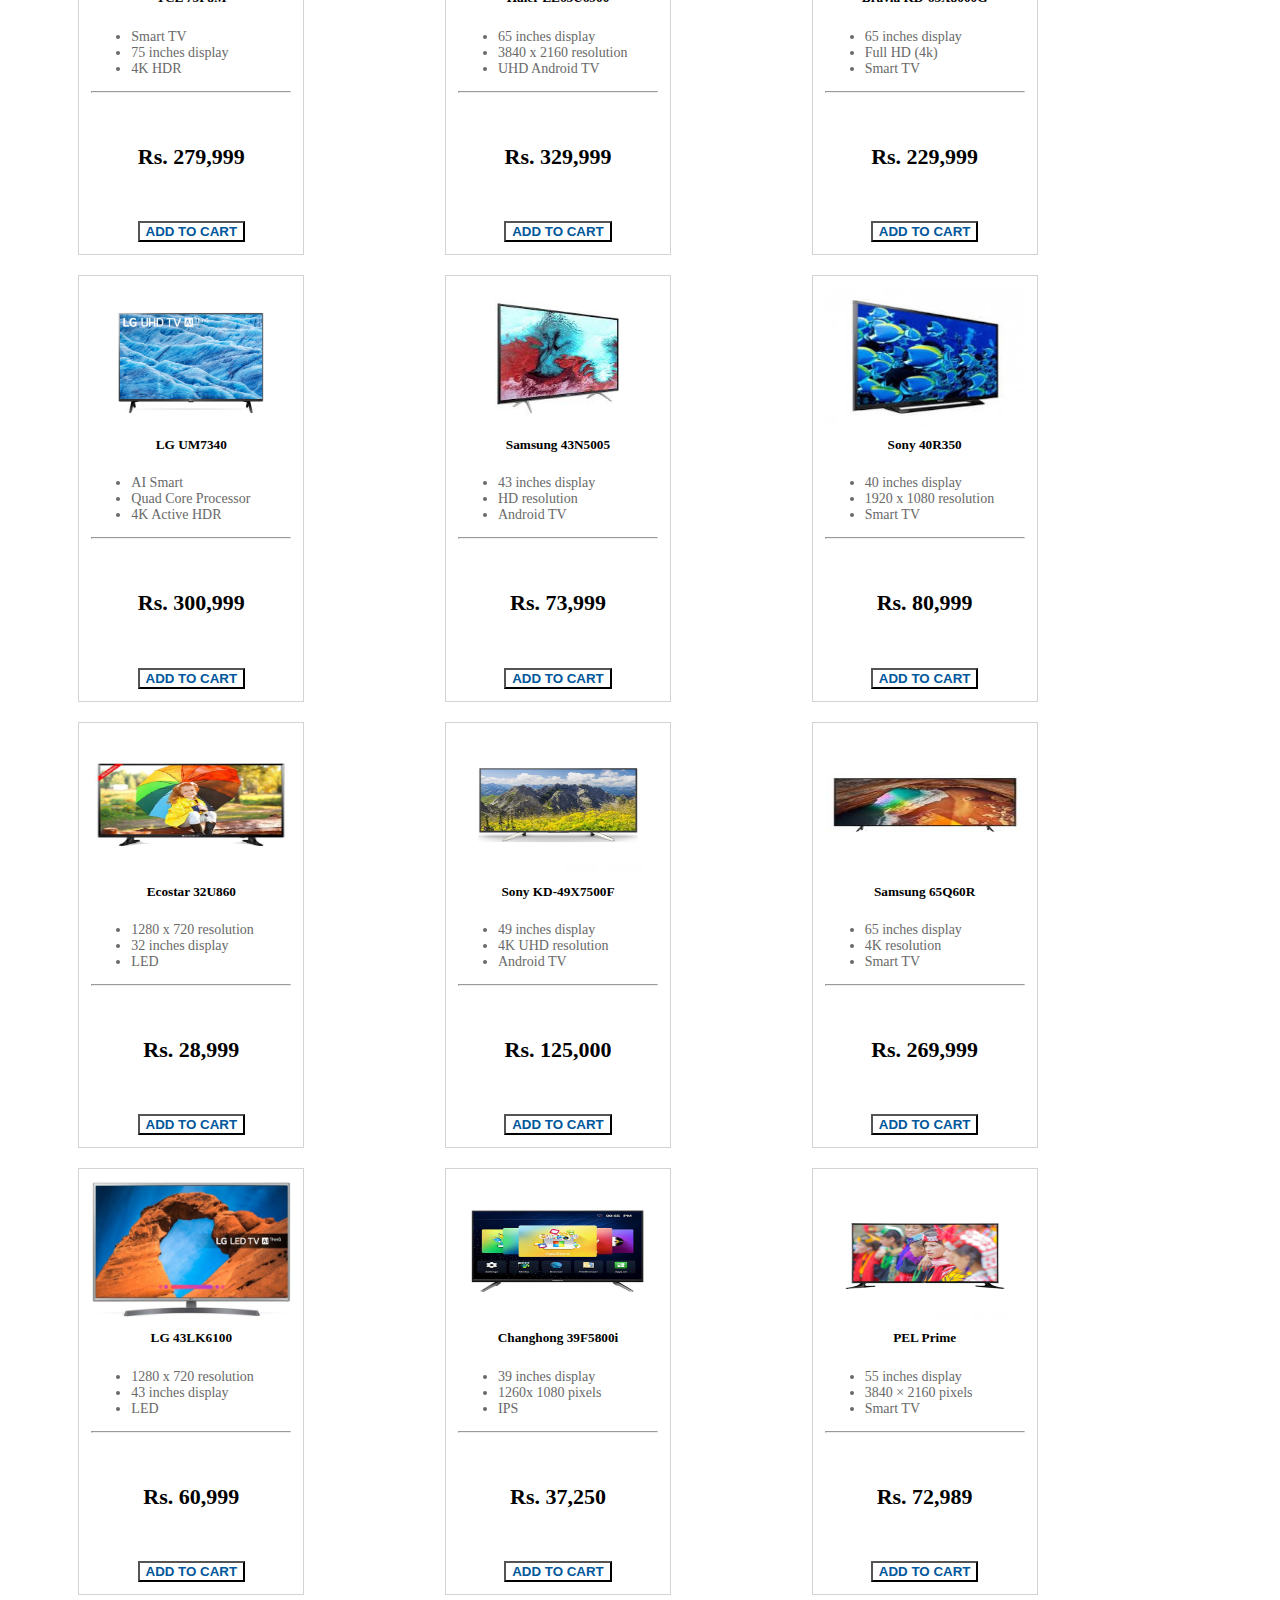
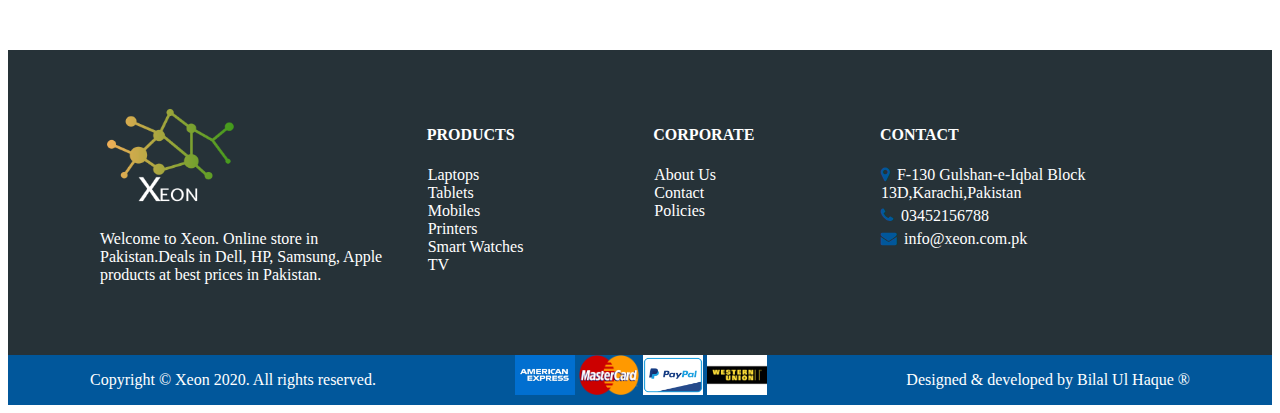
<file: products/tv.html>
<!DOCTYPE html>
<html lang="en">
<head>
    <meta charset="UTF-8">
    <meta name="viewport" content="width=device-width, initial-scale=1.0">
    <title>TV</title>
    <link rel="stylesheet" href="https://stackpath.bootstrapcdn.com/bootstrap/4.5.0/css/bootstrap.min.css" integrity="sha384-9aIt2nRpC12Uk9gS9baDl411NQApFmC26EwAOH8WgZl5MYYxFfc+NcPb1dKGj7Sk" crossorigin="anonymous">
    <link rel="stylesheet" href="../style.css">
    <link rel="stylesheet" href="https://cdnjs.cloudflare.com/ajax/libs/font-awesome/4.7.0/css/font-awesome.min.css">

</head>
<body>
    <nav class="navbar navbar-expand-lg navbar-light bg-light">
        <a class="navbar-brand" ><img src="../images/logo.png" alt="Xeon"></a>
        <button class="navbar-toggler" type="button" data-toggle="collapse" data-target="#navbarText" aria-controls="navbarText" aria-expanded="false" aria-label="Toggle navigation">
          <span class="navbar-toggler-icon"></span>
        </button>
        <div class="collapse navbar-collapse" id="navbarText">
          <ul class="navbar-nav mr-auto">
            <li class="nav-item active">
              <a class="nav-link" href="../index.html">Home <span class="sr-only">(current)</span></a>
            </li>
            <li class="nav-item">
              <a class="nav-link" href="../corporate/about.html">About Us</a>
            </li>
            <li class="nav-item">
              <a class="nav-link" href="../corporate/contact.html">Contact</a>
            </li>
            <li class="nav-item">
                <a class="nav-link" href="../corporate/policy.html">Policies</a>
              </li>
          </ul>
          <span class="navbar-text">
            <div class="dropdown">
                <button class="btn btn-secondary dropdown-toggle" type="button" id="dropdownMenuButton" data-toggle="dropdown" aria-haspopup="true" aria-expanded="false">
                  Products
                </button>
                <div class="dropdown-menu" aria-labelledby="dropdownMenuButton">
                    <a class="dropdown-item" href="laptop.html">Laptops</a>
                    <a class="dropdown-item" href="tablet.html">Tablets</a>
                    <a class="dropdown-item" href="mobile.html">Mobiles</a>
                    <a class="dropdown-item" href="printer.html">Printers</a>
                    <a class="dropdown-item" href="watch.html">Smart Watches</a>
                    <a class="dropdown-item" href="tv.html">TV</a>
  
                </div>
              </div>
              <input class="form-control mr-sm-2" type="search" placeholder="Search" aria-label="Search">
              <i class="fa fa-user" aria-hidden="true"></i>
              <i class="fa fa-shopping-cart" aria-hidden="true"></i>
          </span>
        </div>
      </nav>

      <div id="prodbar">
        <div  class="container">
          <div class="row">
            <div class="col-sm">
              <a href="laptop.html" style="text-decoration: none; color: white;">Laptops</a>
            </div>
            <div class="col-sm">
              <a href="tablet.html" style="text-decoration: none; color: white;">Tablets</a>
            </div>
            <div class="col-sm">
              <a href="mobile.html" style="text-decoration: none; color: white;">Mobiles</a>
            </div>
            <div class="col-sm">
              <a href="printer.html" style="text-decoration: none; color: white;">Printers</a>
            </div>
            <div class="col-sm">
              <a href="watch.html" style="text-decoration: none; color: white;">Smart Watches</a>
            </div>
            <div class="col-sm">
              <a href="tv.html" style="text-decoration: none; color: white;">TV</a>
            </div>
          </div>
        </div>
      </div>

      <div id="Devices" class="container">
        <h4 class="Heading">TV</h4>
        <div id="DevicesContainer" class="row">

          <div  class="Products col-sm-12 col-md-6 col-lg-3">
            <img class="ProdImages" src="../images/4K Smart QLED TV (65Q7F).jpg" alt="">
            <h5 class="Title">Samsung TV (65Q7F)</h5>
            <span class="Specifications">
              <ul>
                <li>3840 x 2160 resolution</li>
                <li>Flat Panel</li>
                <li>Smart TV</li>
              </ul>
            </span>
            <hr>
            <h6 class="Price">Rs. 250,000</h6>
            <button type="button" class="add btn btn-secondary">ADD TO CART</button>
          </div>

          <div  class="Products col-sm-12 col-md-6 col-lg-3">
            <img class="ProdImages" src="../images/LG 86UM7580.jpg" alt="">
            <h5 class="Title">LG 86UM7580</h5>
            <span class="Specifications">
              <ul>
                <li>86 inches display</li>
                <li>4K resolution</li>
                <li>Smart TV</li>
              </ul>
            </span>
            <hr>
            <h6 class="Price">Rs. 597,999</h6>
            <button type="button" class="add btn btn-secondary">ADD TO CART</button>
          </div>

          <div  class="Products col-sm-12 col-md-6 col-lg-3">
            <img class="ProdImages" src="../images/Sony KD-65X7000G.png" alt="">
            <h5 class="Title">Sony KD-65X7000G</h5>
            <span class="Specifications">
              <ul>
                <li>65 inches display</li>
                <li>3840 x 2160 Pixels</li>
                <li>4K UHD</li>
              </ul>
            </span>
            <hr>
            <h6 class="Price">Rs. 199,999</h6>
            <button type="button" class="add btn btn-secondary">ADD TO CART</button>
          </div>
        </div>

        <div id="DevicesContainer" class="row">

          <div  class="Products col-sm-12 col-md-6 col-lg-3">
            <img class="ProdImages" src="../images/Haier LE50B9600U.jpg" alt="">
            <h5 class="Title">Haier LE50B9600U</h5>
            <span class="Specifications">
              <ul>
                <li>3840 x 2160 pixels</li>
                <li>50 inches display</li>
                <li>4K UHD</li>
              </ul>
            </span>
            <hr>
            <h6 class="Price">Rs. 120,000</h6>
            <button type="button" class="add btn btn-secondary">ADD TO CART</button>
          </div>

          <div  class="Products col-sm-12 col-md-6 col-lg-3">
            <img class="ProdImages" src="../images/Samsung RU7100.jpg" alt="">
            <h5 class="Title">Samsung RU7100</h5>
            <span class="Specifications">
              <ul>
                <li>55 inches display</li>
                <li>4K UHD resolution</li>
                <li>Smart TV</li>
              </ul>
            </span>
            <hr>
            <h6 class="Price">Rs. 107,999</h6>
            <button type="button" class="add btn btn-secondary">ADD TO CART</button>
          </div>

          <div  class="Products col-sm-12 col-md-6 col-lg-3">
            <img class="ProdImages" src="../images/LG 32LK610.jpg" alt="">
            <h5 class="Title">LG 32LK610</h5>
            <span class="Specifications">
              <ul>
                <li>32 inches display</li>
                <li>Full HD</li>
                <li>Smart TV</li>
              </ul>
            </span>
            <hr>
            <h6 class="Price">Rs. 40,999</h6>
            <button type="button" class="add btn btn-secondary">ADD TO CART</button>
          </div>
        </div>

        <div id="DevicesContainer" class="row">

          <div  class="Products col-sm-12 col-md-6 col-lg-3">
            <img class="ProdImages" src="../images/TCL 75P8M.jpg" alt="">
            <h5 class="Title">TCL 75P8M</h5>
            <span class="Specifications">
              <ul>
                <li>Smart TV</li>
                <li>75 inches display</li>
                <li>4K HDR</li>
              </ul>
            </span>
            <hr>
            <h6 class="Price">Rs. 279,999</h6>
            <button type="button" class="add btn btn-secondary">ADD TO CART</button>
          </div>

          <div  class="Products col-sm-12 col-md-6 col-lg-3">
            <img class="ProdImages" src="../images/Haier LE65U6900.jpg" alt="">
            <h5 class="Title">Haier LE65U6900</h5>
            <span class="Specifications">
              <ul>
                <li>65 inches display</li>
                <li>3840 x 2160 resolution</li>
                <li>UHD Android TV</li>
              </ul>
            </span>
            <hr>
            <h6 class="Price">Rs. 329,999</h6>
            <button type="button" class="add btn btn-secondary">ADD TO CART</button>
          </div>

          <div  class="Products col-sm-12 col-md-6 col-lg-3">
            <img class="ProdImages" src="../images/Bravia KD-65X8000G.png" alt="">
            <h5 class="Title">Bravia KD-65X8000G</h5>
            <span class="Specifications">
              <ul>
                <li>65 inches display</li>
                <li>Full HD (4k)</li>
                <li>Smart TV</li>
              </ul>
            </span>
            <hr>
            <h6 class="Price">Rs. 229,999</h6>
            <button type="button" class="add btn btn-secondary">ADD TO CART</button>
          </div>
        </div>

        <div id="DevicesContainer" class="row">

          <div  class="Products col-sm-12 col-md-6 col-lg-3">
            <img class="ProdImages" src="../images/LG UM7340.jpg" alt="">
            <h5 class="Title">LG UM7340</h5>
            <span class="Specifications">
              <ul>
                <li>AI Smart</li>
                <li>Quad Core Processor</li>
                <li>4K Active HDR</li>
              </ul>
            </span>
            <hr>
            <h6 class="Price">Rs. 300,999</h6>
            <button type="button" class="add btn btn-secondary">ADD TO CART</button>
          </div>

          <div  class="Products col-sm-12 col-md-6 col-lg-3">
            <img class="ProdImages" src="../images/Samsung 43N5005.jpg" alt="">
            <h5 class="Title">Samsung 43N5005</h5>
            <span class="Specifications">
              <ul>
                <li>43 inches display</li>
                <li>HD resolution</li>
                <li>Android TV</li>
              </ul>
            </span>
            <hr>
            <h6 class="Price">Rs. 73,999</h6>
            <button type="button" class="add btn btn-secondary">ADD TO CART</button>
          </div>

          <div  class="Products col-sm-12 col-md-6 col-lg-3">
            <img class="ProdImages" src="../images/Sony 40R350.jpg" alt="">
            <h5 class="Title">Sony 40R350</h5>
            <span class="Specifications">
              <ul>
                <li>40 inches display</li>
                <li>1920 x 1080 resolution</li>
                <li>Smart TV</li>
              </ul>
            </span>
            <hr>
            <h6 class="Price">Rs. 80,999</h6>
            <button type="button" class="add btn btn-secondary">ADD TO CART</button>
          </div>
        </div>

        <div id="DevicesContainer" class="row">

          <div  class="Products col-sm-12 col-md-6 col-lg-3">
            <img class="ProdImages" src="../images/Ecostar 32U860.jpg" alt="">
            <h5 class="Title">Ecostar 32U860</h5>
            <span class="Specifications">
              <ul>
                <li>1280 x 720 resolution</li>
                <li>32 inches display</li>
                <li>LED</li>
              </ul>
            </span>
            <hr>
            <h6 class="Price">Rs. 28,999</h6>
            <button type="button" class="add btn btn-secondary">ADD TO CART</button>
          </div>

          <div  class="Products col-sm-12 col-md-6 col-lg-3">
            <img class="ProdImages" src="../images/Sony KD-49X7500F.jpg" alt="">
            <h5 class="Title">Sony KD-49X7500F</h5>
            <span class="Specifications">
              <ul>
                <li>49 inches display</li>
                <li>4K UHD resolution</li>
                <li>Android TV</li>
              </ul>
            </span>
            <hr>
            <h6 class="Price">Rs. 125,000</h6>
            <button type="button" class="add btn btn-secondary">ADD TO CART</button>
          </div>

          <div  class="Products col-sm-12 col-md-6 col-lg-3">
            <img class="ProdImages" src="../images/Samsung 65Q60R.jpg" alt="">
            <h5 class="Title">Samsung 65Q60R</h5>
            <span class="Specifications">
              <ul>
                <li>65 inches display</li>
                <li>4K resolution</li>
                <li>Smart TV</li>
              </ul>
            </span>
            <hr>
            <h6 class="Price">Rs. 269,999</h6>
            <button type="button" class="add btn btn-secondary">ADD TO CART</button>
          </div>
        </div>

        <div id="DevicesContainer" class="row">

          <div  class="Products col-sm-12 col-md-6 col-lg-3">
            <img class="ProdImages" src="../images/LG 43LK6100.jpg" alt="">
            <h5 class="Title">LG 43LK6100</h5>
            <span class="Specifications">
              <ul>
                <li>1280 x 720 resolution</li>
                <li>43 inches display</li>
                <li>LED</li>
              </ul>
            </span>
            <hr>
            <h6 class="Price">Rs. 60,999</h6>
            <button type="button" class="add btn btn-secondary">ADD TO CART</button>
          </div>

          <div  class="Products col-sm-12 col-md-6 col-lg-3">
            <img class="ProdImages" src="../images/Changhong Ruba 39F5800i.jpg" alt="">
            <h5 class="Title">Changhong 39F5800i</h5>
            <span class="Specifications">
              <ul>
                <li>39 inches display</li>
                <li>1260x 1080 pixels</li>
                <li>IPS</li>
              </ul>
            </span>
            <hr>
            <h6 class="Price">Rs. 37,250</h6>
            <button type="button" class="add btn btn-secondary">ADD TO CART</button>
          </div>

          <div  class="Products col-sm-12 col-md-6 col-lg-3">
            <img class="ProdImages" src="../images/PEL Prime.jpg" alt="">
            <h5 class="Title">PEL Prime</h5>
            <span class="Specifications">
              <ul>
                <li>55 inches display</li>
                <li>3840 × 2160 pixels</li>
                <li>Smart TV</li>
              </ul>
            </span>
            <hr>
            <h6 class="Price">Rs. 72,989</h6>
            <button type="button" class="add btn btn-secondary">ADD TO CART</button>
          </div>
        </div>
      </div>

      <footer>
          <div id="Footer1">
            <div id="Footer2">
              <div id="FooterXeonInfo">
                <img src="../images/logo.png" alt="Xeon">
                <p>Welcome to Xeon. Online store in Pakistan.Deals in Dell, HP, Samsung, Apple products at best prices in Pakistan.</p>
              </div>
              <div id="FooterProducts">
                <h4 class="FooterHeadings">PRODUCTS</h4>
                <ul class="FooterItems">
                  <li><a href="laptop.html">Laptops</a></li>
                  <li><a href="tablet.html">Tablets</a></li>
                  <li><a href="mobile.html">Mobiles</a></li>
                  <li><a href="printer.html">Printers</a></li>
                  <li><a href="watch.html">Smart Watches</a></li>
                  <li><a href="tv.html">TV</a></li>
                </ul>
              </div>
              
              <div id="FooterCorporate">
                <h4 class="FooterHeadings">CORPORATE</h4>
                <ul class="FooterItems">
                  <li><a href="../corporate/about.html">About Us</a></li>
                  <li><a href="../corporate/contact.html">Contact</a></li>
                  <li><a href="../corporate/policy.html">Policies</a></li>
                </ul>
              </div>
              <div id="FooterContact">
                <h4 class="FooterHeadings">CONTACT</h4>
                <ul class="FooterItems">
                  <li class="FooterContactItems"><i class="fa fa-map-marker" aria-hidden="true"></i>F-130 Gulshan-e-Iqbal Block 13D,Karachi,Pakistan</li>
                  <li class="FooterContactItems"><i class="fa fa-phone" aria-hidden="true"></i>03452156788</li>
                  <li class="FooterContactItems"><i class="fa fa-envelope" aria-hidden="true"></i>info@xeon.com.pk</li>
                </ul>
              </div>
            </div>
          </div>

          <div id="Footer3">
            <div id="Footer4">
              <div>
                <p>Copyright © Xeon 2020. All rights reserved.</p>
              </div>
              <div>
                  <img src="../images/AmericanExpress.jpg" alt="American Express Card">
                  <img src="../images/MasterCard_Logo.svg.png" alt="Master Card">
                  <img src="../images/PayPalCard.png" alt="PayPal Card">
                  <img src="../images/Visa.png" alt="Visa Card">
              </div>
              <div>
                <p>Designed & developed by Bilal Ul Haque ®</p>
              </div>                
            </div>
          </div>
        </footer>

  <script src="https://code.jquery.com/jquery-3.5.1.slim.min.js" integrity="sha384-DfXdz2htPH0lsSSs5nCTpuj/zy4C+OGpamoFVy38MVBnE+IbbVYUew+OrCXaRkfj" crossorigin="anonymous"></script>
  <script src="https://cdn.jsdelivr.net/npm/popper.js@1.16.0/dist/umd/popper.min.js" integrity="sha384-Q6E9RHvbIyZFJoft+2mJbHaEWldlvI9IOYy5n3zV9zzTtmI3UksdQRVvoxMfooAo" crossorigin="anonymous"></script>
  <script src="https://stackpath.bootstrapcdn.com/bootstrap/4.5.0/js/bootstrap.min.js" integrity="sha384-OgVRvuATP1z7JjHLkuOU7Xw704+h835Lr+6QL9UvYjZE3Ipu6Tp75j7Bh/kR0JKI" crossorigin="anonymous"></script>
</body>
</html>
</file>
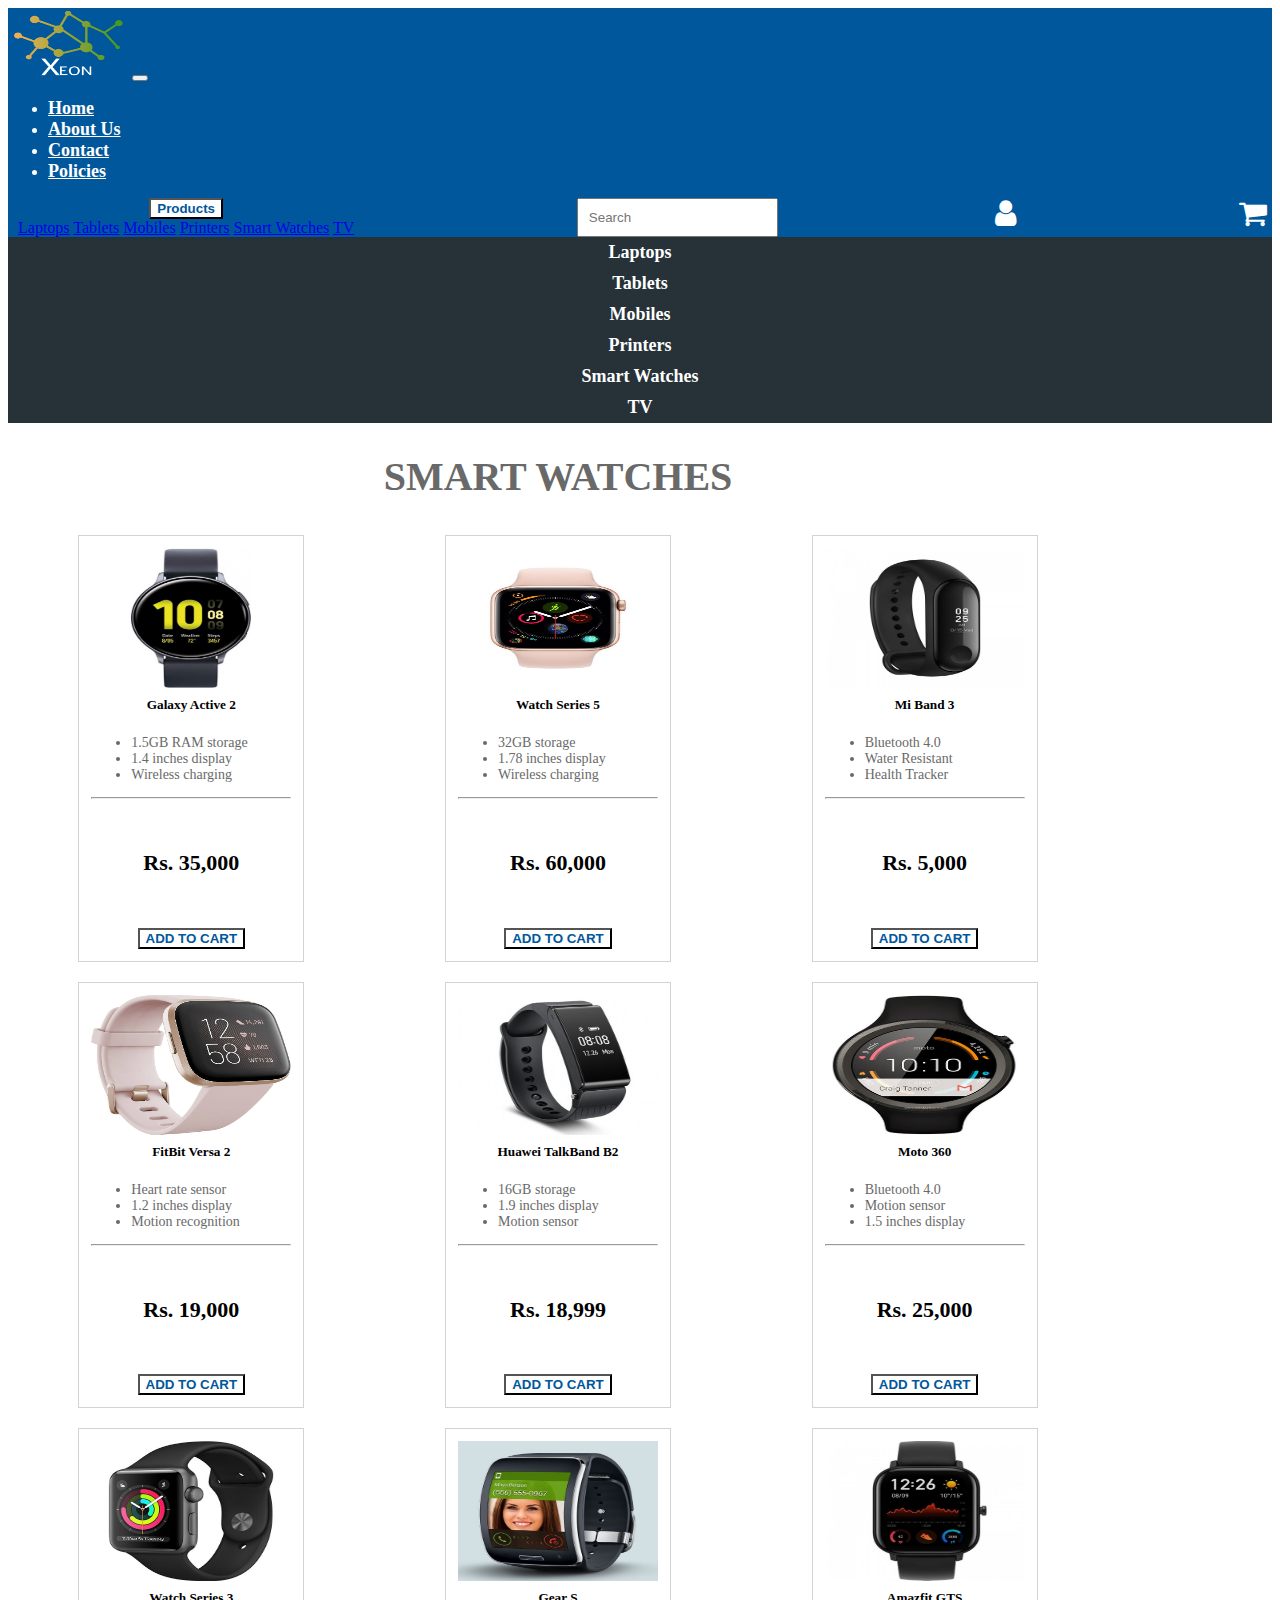
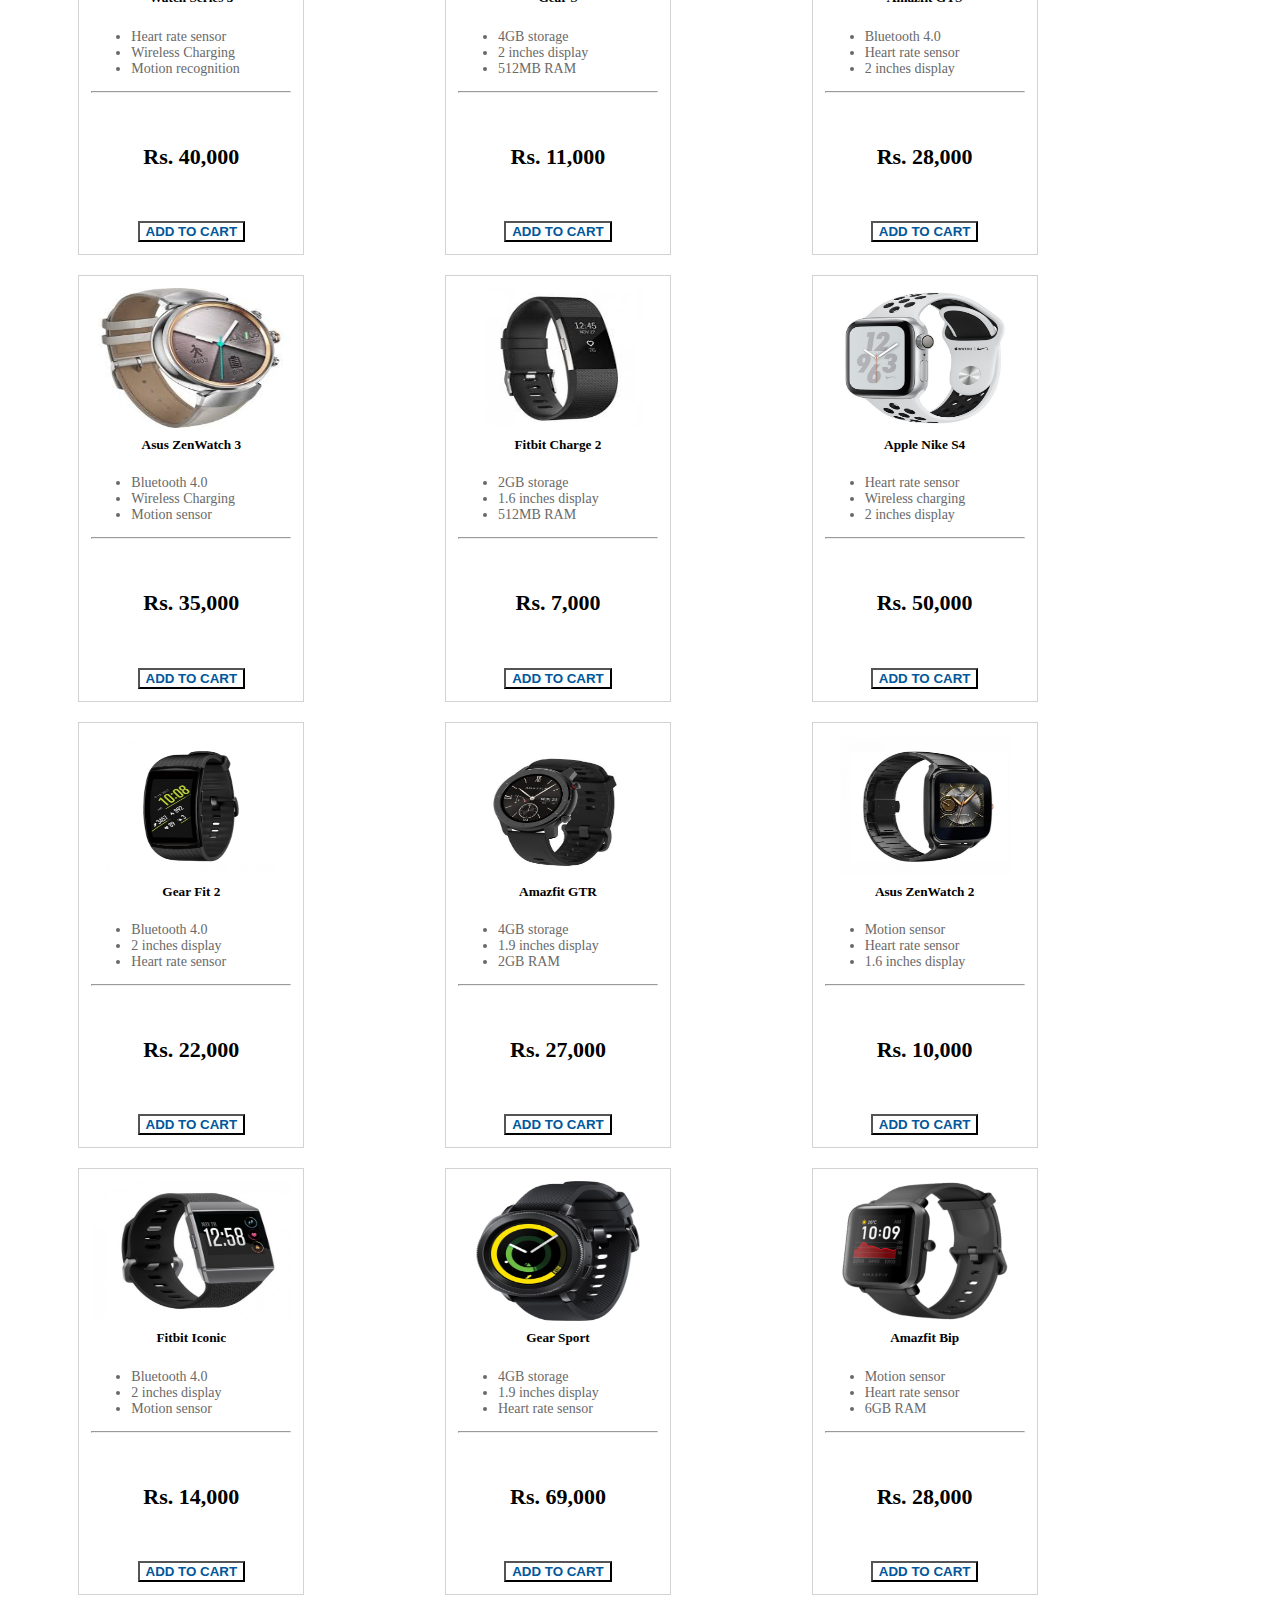
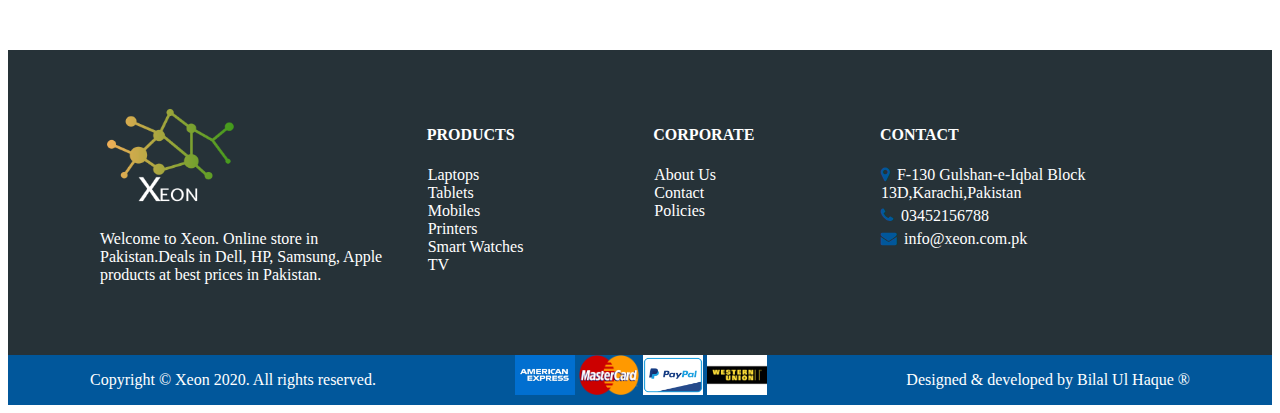
<file: products/watch.html>
<!DOCTYPE html>
<html lang="en">
<head>
    <meta charset="UTF-8">
    <meta name="viewport" content="width=device-width, initial-scale=1.0">
    <title>Smart Watches</title>
    <link rel="stylesheet" href="https://stackpath.bootstrapcdn.com/bootstrap/4.5.0/css/bootstrap.min.css" integrity="sha384-9aIt2nRpC12Uk9gS9baDl411NQApFmC26EwAOH8WgZl5MYYxFfc+NcPb1dKGj7Sk" crossorigin="anonymous">
    <link rel="stylesheet" href="../style.css">
    <link rel="stylesheet" href="https://cdnjs.cloudflare.com/ajax/libs/font-awesome/4.7.0/css/font-awesome.min.css">

</head>
<body>
    <nav class="navbar navbar-expand-lg navbar-light bg-light">
        <a class="navbar-brand" ><img src="../images/logo.png" alt="Xeon"></a>
        <button class="navbar-toggler" type="button" data-toggle="collapse" data-target="#navbarText" aria-controls="navbarText" aria-expanded="false" aria-label="Toggle navigation">
          <span class="navbar-toggler-icon"></span>
        </button>
        <div class="collapse navbar-collapse" id="navbarText">
          <ul class="navbar-nav mr-auto">
            <li class="nav-item active">
              <a class="nav-link" href="../index.html">Home <span class="sr-only">(current)</span></a>
            </li>
            <li class="nav-item">
              <a class="nav-link" href="../corporate/about.html">About Us</a>
            </li>
            <li class="nav-item">
              <a class="nav-link" href="../corporate/contact.html">Contact</a>
            </li>
            <li class="nav-item">
                <a class="nav-link" href="../corporate/policy.html">Policies</a>
              </li>
          </ul>
          <span class="navbar-text">
            <div class="dropdown">
                <button class="btn btn-secondary dropdown-toggle" type="button" id="dropdownMenuButton" data-toggle="dropdown" aria-haspopup="true" aria-expanded="false">
                  Products
                </button>
                <div class="dropdown-menu" aria-labelledby="dropdownMenuButton">
                    <a class="dropdown-item" href="laptop.html">Laptops</a>
                    <a class="dropdown-item" href="tablet.html">Tablets</a>
                    <a class="dropdown-item" href="mobile.html">Mobiles</a>
                    <a class="dropdown-item" href="printer.html">Printers</a>
                    <a class="dropdown-item" href="watch.html">Smart Watches</a>
                    <a class="dropdown-item" href="tv.html">TV</a>
  
                </div>
              </div>
              <input class="form-control mr-sm-2" type="search" placeholder="Search" aria-label="Search">
              <i class="fa fa-user" aria-hidden="true"></i>
              <i class="fa fa-shopping-cart" aria-hidden="true"></i>
          </span>
        </div>
      </nav>

      <div id="prodbar">
        <div  class="container">
          <div class="row">
            <div class="col-sm">
              <a href="laptop.html" style="text-decoration: none; color: white;">Laptops</a>
            </div>
            <div class="col-sm">
              <a href="tablet.html" style="text-decoration: none; color: white;">Tablets</a>
            </div>
            <div class="col-sm">
              <a href="mobile.html" style="text-decoration: none; color: white;">Mobiles</a>
            </div>
            <div class="col-sm">
              <a href="printer.html" style="text-decoration: none; color: white;">Printers</a>
            </div>
            <div class="col-sm">
              <a href="watch.html" style="text-decoration: none; color: white;">Smart Watches</a>
            </div>
            <div class="col-sm">
              <a href="tv.html" style="text-decoration: none; color: white;">TV</a>
            </div>
          </div>
        </div>
      </div>

      <div id="Devices" class="container">
        <h4 class="Heading">SMART WATCHES</h4>
        <div id="DevicesContainer" class="row">
          <div class="Products col-sm-12 col-md-6 col-lg-3">                    
            <img class="ProdImages" src="../images/Galaxy Active 2.jpg" alt="">
            <h5 class="Title">Galaxy Active 2</h5>
            <span class="Specifications">
              <ul>
                <li>1.5GB RAM storage</li>
                <li>1.4 inches display</li>
                <li>Wireless charging</li>
              </ul>
            </span>
            <hr>
            <h6 class="Price">Rs. 35,000</h6>
            <button type="button" class="add btn btn-secondary">ADD TO CART</button>
          </div>

          <div  class="Products col-sm-12 col-md-6 col-lg-3">
            <img class="ProdImages" src="../images/Apple-Watch-Series-5.jpg" alt="">
            <h5 class="Title">Watch Series 5</h5>
            <span class="Specifications">
              <ul>
                <li>32GB storage</li>
                <li>1.78 inches display</li>
                <li>Wireless charging</li>
              </ul>
            </span>
            <hr>
            <h6 class="Price">Rs. 60,000</h6>
            <button type="button" class="add btn btn-secondary">ADD TO CART</button>
          </div>

          <div  class="Products col-sm-12 col-md-6 col-lg-3">
            <img class="ProdImages" src="../images/Mi Band 3.jpg" alt="">
            <h5 class="Title">Mi Band 3</h5>
            <span class="Specifications">
              <ul>
                <li>Bluetooth 4.0</li>
                <li>Water Resistant</li>
                <li>Health Tracker</li>
              </ul>
            </span>
            <hr>
            <h6 class="Price">Rs. 5,000</h6>
            <button type="button" class="add btn btn-secondary">ADD TO CART</button>
          </div>
        </div>

        <div id="DevicesContainer" class="row">
          <div class="Products col-sm-12 col-md-6 col-lg-3">                    
            <img class="ProdImages" src="../images/FitBit Versa 2.jpg" alt="">
            <h5 class="Title">FitBit Versa 2</h5>
            <span class="Specifications">
              <ul>
                <li>Heart rate sensor</li>
                <li>1.2 inches display</li>
                <li>Motion recognition</li>
              </ul>
            </span>
            <hr>
            <h6 class="Price">Rs. 19,000</h6>
            <button type="button" class="add btn btn-secondary">ADD TO CART</button>
          </div>

          <div  class="Products col-sm-12 col-md-6 col-lg-3">
            <img class="ProdImages" src="../images/Huawei TalkBand B2.jpg" alt="">
            <h5 class="Title">Huawei TalkBand B2</h5>
            <span class="Specifications">
              <ul>
                <li>16GB storage</li>
                <li>1.9 inches display</li>
                <li>Motion sensor</li>
              </ul>
            </span>
            <hr>
            <h6 class="Price">Rs. 18,999</h6>
            <button type="button" class="add btn btn-secondary">ADD TO CART</button>
          </div>

          <div  class="Products col-sm-12 col-md-6 col-lg-3">
            <img class="ProdImages" src="../images/Moto 360.jpg" alt="">
            <h5 class="Title">Moto 360</h5>
            <span class="Specifications">
              <ul>
                <li>Bluetooth 4.0</li>
                <li>Motion sensor</li>
                <li>1.5 inches display</li>
              </ul>
            </span>
            <hr>
            <h6 class="Price">Rs. 25,000</h6>
            <button type="button" class="add btn btn-secondary">ADD TO CART</button>
          </div>
        </div>

        <div id="DevicesContainer" class="row">
          <div class="Products col-sm-12 col-md-6 col-lg-3">                    
            <img class="ProdImages" src="../images/Apple Watch Series 3.jpg" alt="">
            <h5 class="Title">Watch Series 3</h5>
            <span class="Specifications">
              <ul>
                <li>Heart rate sensor</li>
                <li>Wireless Charging</li>
                <li>Motion recognition</li>
              </ul>
            </span>
            <hr>
            <h6 class="Price">Rs. 40,000</h6>
            <button type="button" class="add btn btn-secondary">ADD TO CART</button>
          </div>

          <div  class="Products col-sm-12 col-md-6 col-lg-3">
            <img class="ProdImages" src="../images/Samsung Gear S.jpg" alt="">
            <h5 class="Title">Gear S</h5>
            <span class="Specifications">
              <ul>
                <li>4GB storage</li>
                <li>2 inches display</li>
                <li>512MB RAM</li>
              </ul>
            </span>
            <hr>
            <h6 class="Price">Rs. 11,000</h6>
            <button type="button" class="add btn btn-secondary">ADD TO CART</button>
          </div>

          <div  class="Products col-sm-12 col-md-6 col-lg-3">
            <img class="ProdImages" src="../images/huami-amazfit-gts-black-500x500.jpg" alt="">
            <h5 class="Title">Amazfit GTS</h5>
            <span class="Specifications">
              <ul>
                <li>Bluetooth 4.0</li>
                <li>Heart rate sensor</li>
                <li>2 inches display</li>
              </ul>
            </span>
            <hr>
            <h6 class="Price">Rs. 28,000</h6>
            <button type="button" class="add btn btn-secondary">ADD TO CART</button>
          </div>
        </div>

        <div id="DevicesContainer" class="row">
          <div class="Products col-sm-12 col-md-6 col-lg-3">                    
            <img class="ProdImages" src="../images/Asus ZenWatch 3.jpg" alt="">
            <h5 class="Title">Asus ZenWatch 3</h5>
            <span class="Specifications">
              <ul>
                <li>Bluetooth 4.0</li>
                <li>Wireless Charging</li>
                <li>Motion sensor</li>
              </ul>
            </span>
            <hr>
            <h6 class="Price">Rs. 35,000</h6>
            <button type="button" class="add btn btn-secondary">ADD TO CART</button>
          </div>

          <div  class="Products col-sm-12 col-md-6 col-lg-3">
            <img class="ProdImages" src="../images/Fitbit Charge 2.jpg" alt="">
            <h5 class="Title">Fitbit Charge 2</h5>
            <span class="Specifications">
              <ul>
                <li>2GB storage</li>
                <li>1.6 inches display</li>
                <li>512MB RAM</li>
              </ul>
            </span>
            <hr>
            <h6 class="Price">Rs. 7,000</h6>
            <button type="button" class="add btn btn-secondary">ADD TO CART</button>
          </div>

          <div  class="Products col-sm-12 col-md-6 col-lg-3">
            <img class="ProdImages" src="../images/Apple Nike S4.jpg" alt="">
            <h5 class="Title">Apple Nike S4</h5>
            <span class="Specifications">
              <ul>
                <li>Heart rate sensor</li>
                <li>Wireless charging</li>
                <li>2 inches display</li>
              </ul>
            </span>
            <hr>
            <h6 class="Price">Rs. 50,000</h6>
            <button type="button" class="add btn btn-secondary">ADD TO CART</button>
          </div>
        </div>

        <div id="DevicesContainer" class="row">
          <div class="Products col-sm-12 col-md-6 col-lg-3">                    
            <img class="ProdImages" src="../images/samsung_gear_fit2_pro_black_r365n_.jpg" alt="">
            <h5 class="Title">Gear Fit 2</h5>
            <span class="Specifications">
              <ul>
                <li>Bluetooth 4.0</li>
                <li>2 inches display</li>
                <li>Heart rate sensor</li>
              </ul>
            </span>
            <hr>
            <h6 class="Price">Rs. 22,000</h6>
            <button type="button" class="add btn btn-secondary">ADD TO CART</button>
          </div>

          <div  class="Products col-sm-12 col-md-6 col-lg-3">
            <img class="ProdImages" src="../images/xiaomi-amazfit-gtr-42mm-black.jpg" alt="">
            <h5 class="Title">Amazfit GTR</h5>
            <span class="Specifications">
              <ul>
                <li>4GB storage</li>
                <li>1.9 inches display</li>
                <li>2GB RAM</li>
              </ul>
            </span>
            <hr>
            <h6 class="Price">Rs. 27,000</h6>
            <button type="button" class="add btn btn-secondary">ADD TO CART</button>
          </div>

          <div  class="Products col-sm-12 col-md-6 col-lg-3">
            <img class="ProdImages" src="../images/Asus ZenWatch 2.jpg" alt="">
            <h5 class="Title">Asus ZenWatch 2</h5>
            <span class="Specifications">
              <ul>
                <li>Motion sensor</li>
                <li>Heart rate sensor</li>
                <li>1.6 inches display</li>
              </ul>
            </span>
            <hr>
            <h6 class="Price">Rs. 10,000</h6>
            <button type="button" class="add btn btn-secondary">ADD TO CART</button>
          </div>
        </div>

        <div id="DevicesContainer" class="row">
          <div class="Products col-sm-12 col-md-6 col-lg-3">                    
            <img class="ProdImages" src="../images/Fitbit Iconic.jpg" alt="">
            <h5 class="Title">Fitbit Iconic</h5>
            <span class="Specifications">
              <ul>
                <li>Bluetooth 4.0</li>
                <li>2 inches display</li>
                <li>Motion sensor</li>
              </ul>
            </span>
            <hr>
            <h6 class="Price">Rs. 14,000</h6>
            <button type="button" class="add btn btn-secondary">ADD TO CART</button>
          </div>

          <div  class="Products col-sm-12 col-md-6 col-lg-3">
            <img class="ProdImages" src="../images/Samsung Gear Sport.jpg" alt="">
            <h5 class="Title">Gear Sport</h5>
            <span class="Specifications">
              <ul>
                <li>4GB storage</li>
                <li>1.9 inches display</li>
                <li>Heart rate sensor</li>
              </ul>
            </span>
            <hr>
            <h6 class="Price">Rs. 69,000</h6>
            <button type="button" class="add btn btn-secondary">ADD TO CART</button>
          </div>

          <div  class="Products col-sm-12 col-md-6 col-lg-3">
            <img class="ProdImages" src="../images/Amazfit Bip.jpg" alt="">
            <h5 class="Title">Amazfit Bip</h5>
            <span class="Specifications">
              <ul>
                <li>Motion sensor</li>
                <li>Heart rate sensor</li>
                <li>6GB RAM</li>
              </ul>
            </span>
            <hr>
            <h6 class="Price">Rs. 28,000</h6>
            <button type="button" class="add btn btn-secondary">ADD TO CART</button>
          </div>
        </div>
      </div>





































































        






        <footer>
            <div id="Footer1">
              <div id="Footer2">
                <div id="FooterXeonInfo">
                  <img src="../images/logo.png" alt="Xeon">
                  <p>Welcome to Xeon. Online store in Pakistan.Deals in Dell, HP, Samsung, Apple products at best prices in Pakistan.</p>
                </div>
                <div id="FooterProducts">
                  <h4 class="FooterHeadings">PRODUCTS</h4>
                  <ul class="FooterItems">
                    <li><a href="laptop.html">Laptops</a></li>
                    <li><a href="tablet.html">Tablets</a></li>
                    <li><a href="mobile.html">Mobiles</a></li>
                    <li><a href="printer.html">Printers</a></li>
                    <li><a href="watch.html">Smart Watches</a></li>
                    <li><a href="tv.html">TV</a></li>
                  </ul>
                </div>
                
                <div id="FooterCorporate">
                  <h4 class="FooterHeadings">CORPORATE</h4>
                  <ul class="FooterItems">
                    <li><a href="../corporate/about.html">About Us</a></li>
                    <li><a href="../corporate/contact.html">Contact</a></li>
                    <li><a href="../corporate/policy.html">Policies</a></li>
                  </ul>
                </div>
                <div id="FooterContact">
                  <h4 class="FooterHeadings">CONTACT</h4>
                  <ul class="FooterItems">
                    <li class="FooterContactItems"><i class="fa fa-map-marker" aria-hidden="true"></i>F-130 Gulshan-e-Iqbal Block 13D,Karachi,Pakistan</li>
                    <li class="FooterContactItems"><i class="fa fa-phone" aria-hidden="true"></i>03452156788</li>
                    <li class="FooterContactItems"><i class="fa fa-envelope" aria-hidden="true"></i>info@xeon.com.pk</li>
                  </ul>
                </div>
              </div>
            </div>

            <div id="Footer3">
              <div id="Footer4">
                <div>
                  <p>Copyright © Xeon 2020. All rights reserved.</p>
                </div>
                <div>
                    <img src="../images/AmericanExpress.jpg" alt="American Express Card">
                    <img src="../images/MasterCard_Logo.svg.png" alt="Master Card">
                    <img src="../images/PayPalCard.png" alt="PayPal Card">
                    <img src="../images/Visa.png" alt="Visa Card">
                </div>
                <div>
                  <p>Designed & developed by Bilal Ul Haque ®</p>
                </div>                
              </div>
            </div>
          </footer>

  <script src="https://code.jquery.com/jquery-3.5.1.slim.min.js" integrity="sha384-DfXdz2htPH0lsSSs5nCTpuj/zy4C+OGpamoFVy38MVBnE+IbbVYUew+OrCXaRkfj" crossorigin="anonymous"></script>
  <script src="https://cdn.jsdelivr.net/npm/popper.js@1.16.0/dist/umd/popper.min.js" integrity="sha384-Q6E9RHvbIyZFJoft+2mJbHaEWldlvI9IOYy5n3zV9zzTtmI3UksdQRVvoxMfooAo" crossorigin="anonymous"></script>
  <script src="https://stackpath.bootstrapcdn.com/bootstrap/4.5.0/js/bootstrap.min.js" integrity="sha384-OgVRvuATP1z7JjHLkuOU7Xw704+h835Lr+6QL9UvYjZE3Ipu6Tp75j7Bh/kR0JKI" crossorigin="anonymous"></script>
</body>
</html>
</file>
<file: style.css>
.navbar{
    background-color:#01579B !important;
    color: white !important;
}
.navbar-brand>img{
    height: 70px;
    width: 120px;
}
.fa-user,.fa-shopping-cart{
    font-size: 30px !important;
    padding-right: 5px;
    padding-left: 5px;
    color: white;
}
.navbar-text{
    display: flex;
    flex-direction: row;
    justify-content: space-between;
}
.btn{
    background-color: white !important;
    color:#01579B !important;
    font-weight: 600;
}
.nav-link{
    color: white !important;
    font-weight: 600;
    font-size: large;
}

.nav-link:hover{
    color:yellow !important;
}

.dropdown-item:hover{
    background-color: #01579B;
    color: white !important;
}

.dropdown,.form-control{
    padding-left: 10px;
    padding-right: 10px;
}

#prodbar{
    background-color: #263238 !important;
}

.col-sm:hover{
    background-color: #455A64;
}

.col-sm{
    text-align: center;
    font-weight: 600;
    font-size: large;
    padding-top: 5px;
    padding-bottom: 5px;
    
}

#carouselExampleInterval{
    width: 1100px !important ;
    margin-left: auto;
    margin-right: auto;
}

#msg{
    background-color: #01579B;
    color: white;
    width: 1100px !important;
    text-align: center;
    margin-left: auto;
    margin-right: auto;
}

#CardContainer{
    width: 1100px;
    /* border: 1px solid grey; */
    margin-left: auto;
    margin-right: auto;

}

#MainCard{
    display: flex;
    flex-direction: row;
    /* justify-content: center; */
    justify-content: space-between;
    flex-wrap: wrap;
    /* border: 1px solid red; */

    
}

.fa-truck,.fa-phone-square,.fa-bolt,.fa-globe,.fa-users,.fa-check{
    font-size: 35px !important;
}

#card1,#card2,#card3,#card4,#card5,#card6{
    /* display: flex; */
    /* flex-wrap: wrap !important; */
    height: 80px;
    /* border: 1px solid blue; */
    text-align: center;
    font-size: 10px;
    padding: 8px;
}

h3{
    font-size: 16px;
}

#card1:hover{
    background-color: #01579B;
    color: white;
}

#card2:hover{
    background-color: #01579B;
    color: white;
}

#card3:hover{
    background-color: #01579B;
    color: white;
}

#card4:hover{
    background-color: #01579B;
    color: white;
}

#card5:hover{
    background-color: #01579B;
    color: white;
}

#card6:hover{
    background-color: #01579B;
    color: white;
}

#TopRatedProducts{
    width: 1100px;
    /* border: 1px solid red; */
    margin-top: 14px;
}

.DifferentProducts{
    /* border: 1px solid green; */
    margin-bottom: 20px;
}

.ProductContainerText{
    color: #666666;
    margin-bottom: 20px;
}

#TopRatedHPProductsContainer{
    display: flex;
    justify-content: space-around;
    /* border: 1px solid red; */
    margin-top: 10px;
}
.Products{
    border: 1px solid #D3D3D3;
    padding: 12px;
    margin: 5px;
}

.ProdImages{
    width: 200px;
    height: 140px;
    display: block;
    margin-left: auto;
    margin-right: auto;
    
}

.Title{
    text-align: center;
    margin-top: 9px;
}

.Specifications{
    color: #696969;
    font-size: 14px;
}
.Price{
    font-size: 22px;
    text-align: center;
    font-weight: 680;
}

.btn-secondary{
    display: block;
    margin-left: auto;
    margin-right: auto;
    font-weight: 750 !important;
}

.add:hover{
    background-color:#01579B !important;
    color: white !important;
}

#TopRatedDellProductsContainer{
    display: flex;
    justify-content: space-around;
    /* border: 1px solid purple; */
    margin-top: 10px;
}

#TopRatedSamsungProductsContainer{
    display: flex;
    justify-content: space-around;
    /* border: 1px solid purple; */
    margin-top: 10px;
}

#TopRatedAppleProductsContainer{
    display: flex;
    justify-content: space-around;
    /* border: 1px solid purple; */
    margin-top: 10px;
}


footer{
    margin-top: 50px;
}

#Footer1{
    width: 100%;
    /* height: 500px; */
    background-color: #263238;
    padding-top: 45px;
    padding-bottom: 45px;
}
#Footer2{
    width: 1100px;
    margin-left: auto;
    margin-right: auto;
    /* border: 1px solid green; */
    display: flex;
    flex-wrap: wrap;
    justify-content: space-between;
    
}

#FooterXeonInfo{
    width: 300px;
    /* border: 1px solid blue; */
    /* display: flex;
    flex-wrap: wrap; */
    color: white;
    /* padding: 8px; */
    margin: 10px;
}

#FooterXeonInfo>img{
    width: 140px;
    height: 100px;
    margin-bottom: 5px;
}

#FooterProducts{
    width: 200px;
    /* border: 1px solid blue; */
    margin: 10px;
}

.FooterItems{
    list-style: none;
    padding-left: 1px;
}

#FooterCorporate{
    width: 200px;
    /* border: 1px solid blue; */
    margin: 10px;
}

#FooterContact{
    width: 300px;
    /* border: 1px solid blue; */
    color: white;
    /* padding-bottom: 15px; */
    margin: 10px;
}

.fa-map-marker,.fa-phone,.fa-envelope{
    color: #01579B;
    margin-right: 7px;
}

.FooterContactItems{
    margin-bottom: 5px;
}

#FooterProducts>ul>li>a,#FooterCorporate>ul>li>a{
    text-decoration: none;
    color: white;
}

#FooterProducts>ul>li>a:hover,#FooterCorporate>ul>li>a:hover{
    color: yellow;
}

.FooterHeadings{
    color: white;
}

#Footer3{
    width: 100%;
    background-color: #01579B;

}

#Footer4{
    width: 1100px;
    margin-left: auto;
    margin-right: auto;
    display: flex;
    flex-direction: row;
    flex-wrap: wrap;
    justify-content: space-between;
    color: white;
}

#Footer4>div>img{
    width: 60px;
    height: 40px;   
}


#Devices{
    width: 1100px;
    /* border: 1px solid red; */
    margin-top: 14px;
}


#DevicesContainer{
    display: flex;
    justify-content: space-around;
    /* border: 1px solid red; */
    margin-top: 10px;
}

#ContactContainer{
    width: 1100px;
    margin-left: auto;
    margin-right: auto;
    padding: 8px;
    margin-top: 40px;
}

.Heading{
    color: #696969;
    text-align: center;
    font-size: 40px;
    margin-bottom: 30px;
    margin-top: 30px;
  }

#AboutUs{
    color: #696969;
    width: 1100px;
    margin-left: auto;
    margin-right: auto;
    margin-top: 50px;
    line-height: 1.6em;
}

#AboutUs>h5{
    color: black;
    font-size: 30px;
    font-family: Arial, Helvetica, sans-serif;
}

#Policies{
    color: #696969;
    width: 1100px;
    margin-left: auto;
    margin-right: auto;
    margin-top: 50px;
}

#Policies>h5{
    color: black;
    font-size: 30px;
    font-family: Arial, Helvetica, sans-serif;
}
ol>li{
    margin-bottom: 5px;
}














@media only screen and (max-width: 1200px) {
    #carouselExampleInterval,#msg,#CardContainer,#TopRatedProducts,#Footer2,#Footer4,#Devices,#ContactContainer,#AboutUs,#Policies{
        width: 920px !important;
    }
    #MainCard{
        display: flex;
        justify-content: space-around;        
    }
    .ProdImages{
        width: 190px;
        height: 120px;
    }
}

@media only screen and (max-width: 992px) {
    #carouselExampleInterval,#msg,#CardContainer,#TopRatedProducts,#Footer2,#Footer4,#Devices,#ContactContainer,#AboutUs,#Policies{
        width: 710px !important;
    }
    .ProductContainerText{
        text-align: center;
    }
    .Heading{
        font-size: 30px;
    }
}

@media only screen and (max-width: 767px) {
    #carouselExampleInterval,#msg,#CardContainer,#TopRatedProducts,#Footer2,#Footer4,#Devices,#ContactContainer,#AboutUs,#Policies{
        width: 550px !important;
    }
}

@media only screen and (max-width: 576px) {
    #carouselExampleInterval,#msg,#CardContainer,#TopRatedProducts,#Footer2,#Footer4,#Devices,#ContactContainer,#AboutUs,#Policies{
        width: 400px !important;
    }
}

@media only screen and (max-width: 445px) {
    #carouselExampleInterval,#msg,#CardContainer,#TopRatedProducts,#Footer2,#Footer4,#Devices,#ContactContainer,#AboutUs,#Policies{
        width: 300px !important;
    }
}

@media only screen and (max-width: 300px) {
    #carouselExampleInterval,#msg,#CardContainer,#TopRatedProducts,#Footer2,#Footer4,#Devices,#ContactContainer,#AboutUs,#Policies{
        width: 230px !important;
    }
    .Heading{
        font-size: 20px;
    }
}
</file>
